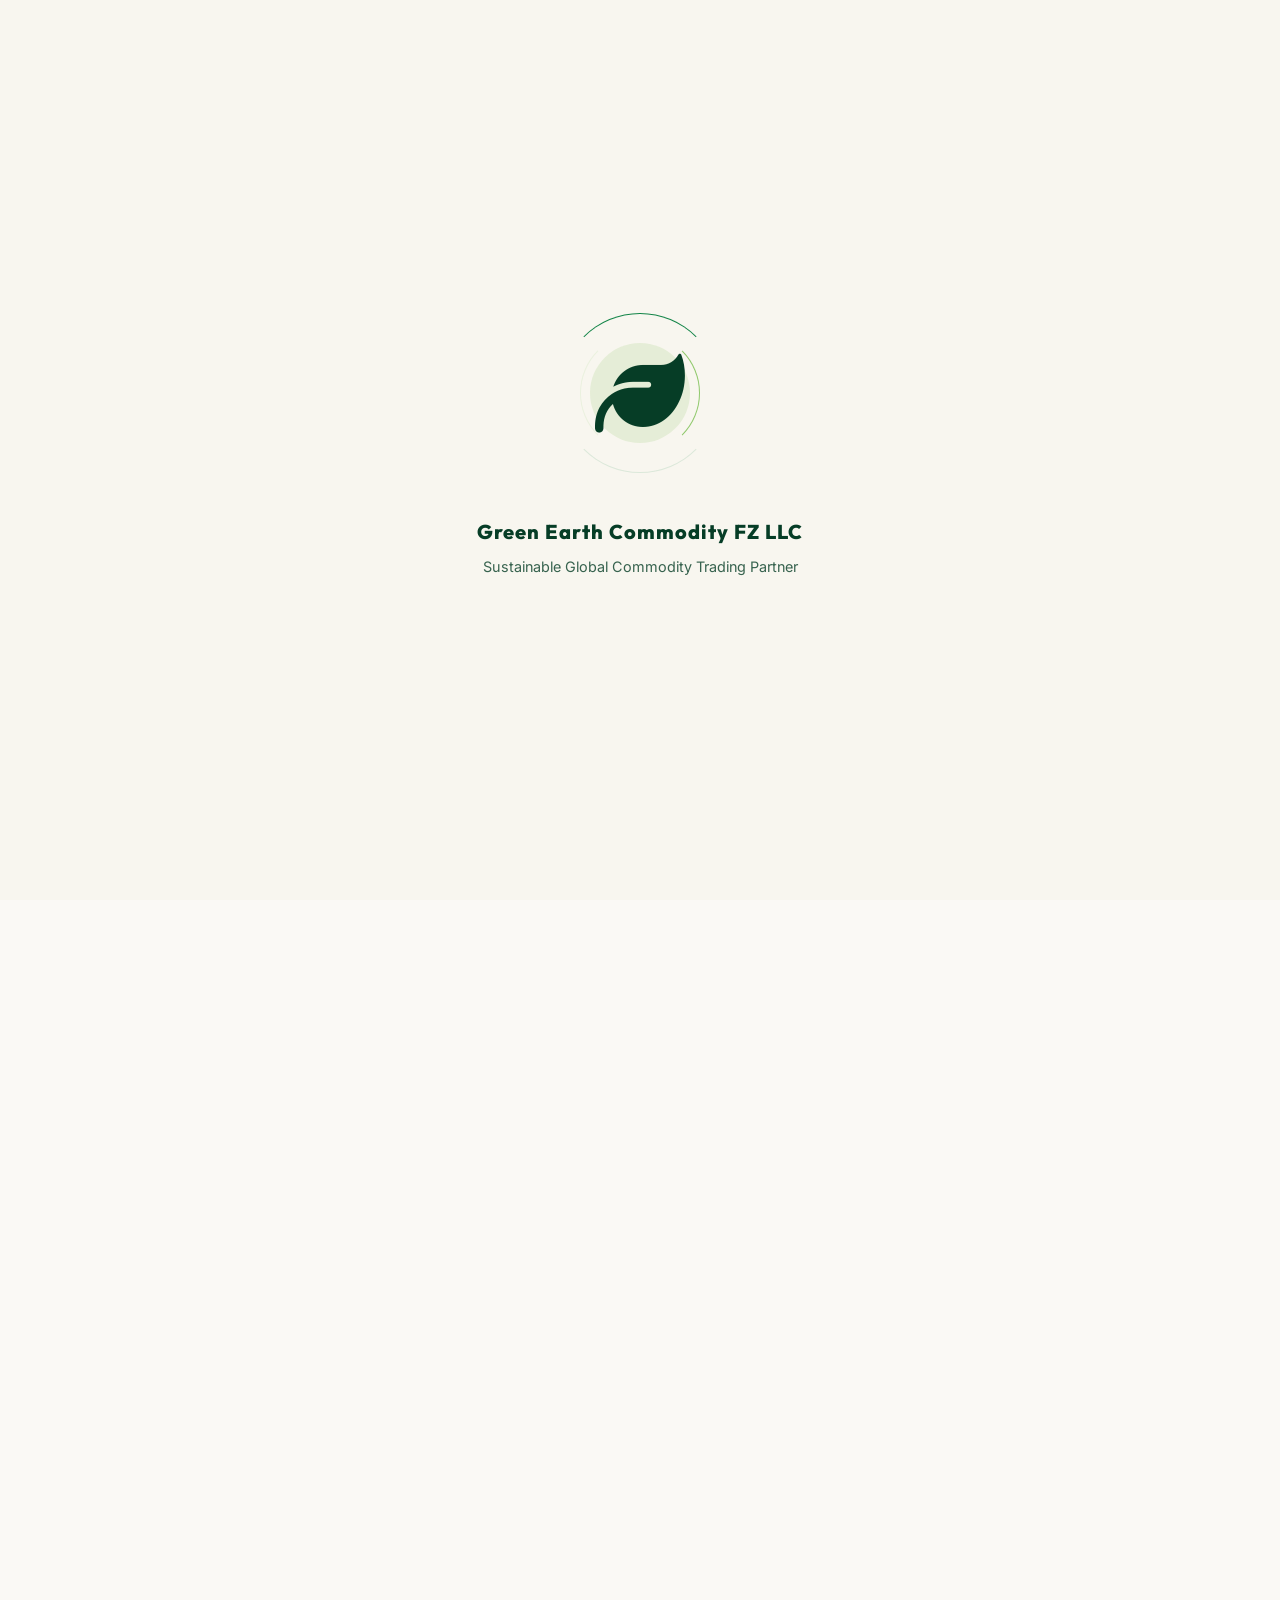
<file: contact.html>
<!DOCTYPE html>
<html lang="en">

<head>
    <meta charset="UTF-8">
    <meta name="viewport" content="width=device-width, initial-scale=1.0">
    <meta name="description"
        content="Contact Green Earth Commodity FZ-LLC. Reach out to our trading desk in Ras Al Khaimah, UAE, for sourcing inquiries and partnerships.">
    <title>Contact Us | Green Earth Commodity FZ LLC</title>

    <!-- CSS Stylesheets -->
    <link rel="stylesheet" href="style.css?v=1.0.13">

    <!-- Site Icon -->
    <link rel="icon" type="image/png" href="image/logo.png">

    <!-- FontAwesome Icons -->
    <link rel="stylesheet" href="https://cdnjs.cloudflare.com/ajax/libs/font-awesome/6.4.0/css/all.min.css">

    <!-- Reusable Header/Footer Component JS -->
    <script src="header-footer.js?v=1.0.1" defer></script>

    <!-- Main Interactivity and Animation JS -->
    <script src="app.js" defer></script>
</head>

<body class="contact-page preloader-active">

    <!-- Premium Preloader -->
    <div id="site-preloader" class="site-preloader" aria-live="polite" aria-busy="true">
        <div class="preloader-inner" role="status" aria-label="Website loading">
            <div class="loader-visual-wrapper">
                <div class="loader-pulse-glow"></div>
                <div class="loader-ring loader-ring-outer"></div>
                <div class="loader-ring loader-ring-inner"></div>
                <div class="loader-leaf-container">
                    <i class="fa-solid fa-leaf loader-leaf-icon"></i>
                </div>
            </div>

            <div class="loader-text-wrapper">
                <div class="preloader-company">Green Earth Commodity FZ LLC</div>
                <p class="preloader-tagline">Sustainable Global Commodity Trading Partner</p>
                <div class="loader-dots">
                    <span class="loader-dot"></span>
                    <span class="loader-dot"></span>
                    <span class="loader-dot"></span>
                </div>
            </div>
        </div>
    </div>

    <!-- Ambient background glows -->
    <div class="bg-blob blob-primary"></div>
    <div class="bg-blob blob-secondary"></div>

    <!-- Reusable Navbar Header -->
    <custom-header></custom-header>

    <!-- CONTACT HERO/BANNER SECTION -->
    <section class="about-banner-section">
        <!-- Main banner image displayed in full width -->
        <img src="image/contactus%20.png" alt="Green Earth Commodity Contact Us Banner" class="about-banner-img">
        <div class="about-banner-overlay"></div>
    </section>

    <!-- CONTACT US CONTENT SECTION -->
    <section id="contact" class="section contact-section">
        <div class="container">
            <div class="contact-wrapper">
                <!-- Info panel -->
                <div class="contact-info-panel reveal-left">
                    <div>
                        <h3 style="font-size: 1.8rem; font-weight: 800; margin-bottom: 1rem; color: var(--primary-color);">
                            Green Earth Commodity FZ-LLC</h3>
                        <p style="color: var(--text-secondary); font-size: 0.95rem; line-height: 1.5; margin-bottom: 2rem;">
                            Our specialized trading desk and logistics managers are ready to support your supply requirements. Get in touch with us today.
                        </p>

                        <div class="contact-details">
                            <div class="contact-item">
                                <div class="contact-icon"><i class="fa-solid fa-location-dot"></i></div>
                                <div>
                                    <div class="contact-item-title">Registered Office</div>
                                    <div class="contact-item-value">
                                        VUNE1239, Compass Building<br>
                                        Al Hulaila Industrial Zone &ndash; FZ<br>
                                        Ras Al Khaimah, United Arab Emirates
                                    </div>
                                </div>
                            </div>

                            <div class="contact-item">
                                <div class="contact-icon"><i class="fa-solid fa-envelope"></i></div>
                                <div>
                                    <div class="contact-item-title">Email Address</div>
                                    <a href="mailto:Office@greenearthcommodity.com"
                                        class="contact-item-value">Office@greenearthcommodity.com</a>
                                </div>
                            </div>
                        </div>
                    </div>

                    <a href="https://wa.me/447308409476" target="_blank" class="whatsapp-card">
                        <div class="whatsapp-icon"><i class="fa-brands fa-whatsapp"></i></div>
                        <div class="whatsapp-info">
                            <div class="whatsapp-title">Chat on WhatsApp</div>
                            <div class="whatsapp-desc">Direct business line: +44 7308 409476</div>
                        </div>
                        <div class="whatsapp-arrow"><i class="fa-solid fa-arrow-right"></i></div>
                    </a>
                </div>

                <!-- Form panel -->
                <div class="contact-form-panel reveal-right" data-delay="150">
                    <h3 class="form-title">Send a Message</h3>
                    <p class="form-subtitle">Fill in the form details below and our management team will reach out to
                        you within 24 hours.</p>

                    <div id="form-alert" class="form-notification"></div>

                    <form id="contact-form">
                        <input type="hidden" name="access_key" value="611b120e-527e-4aed-815e-48565661f086">
                        <input type="hidden" name="from_name" value="Green Earth Commodity Website">
                        <div class="form-grid">
                            <div class="form-group">
                                <label for="name" class="form-label">Full Name</label>
                                <input type="text" id="name" name="name" class="form-input" placeholder="John Doe"
                                    required>
                            </div>
                            <div class="form-group">
                                <label for="email" class="form-label">Email Address</label>
                                <input type="email" id="email" name="email" class="form-input"
                                    placeholder="john@example.com" required>
                            </div>
                            <div class="form-group">
                                <label for="phone" class="form-label">Phone Number</label>
                                <input type="tel" id="phone" name="phone" class="form-input"
                                    placeholder="+1 (555) 000-0000">
                            </div>
                            <div class="form-group">
                                <label for="subject" class="form-label">Subject</label>
                                <input type="text" id="subject" name="subject" class="form-input"
                                    placeholder="Sourcing Query" required>
                            </div>
                            <div class="form-group form-group-full">
                                <label for="message" class="form-label">Message Details</label>
                                <textarea id="message" name="message" class="form-input"
                                    placeholder="Tell us about your commodity supply requirements..."
                                    required></textarea>
                            </div>
                        </div>

                        <button type="submit" class="btn btn-primary form-submit-btn">
                            <span>Submit Inquiry</span>
                            <i class="fa-solid fa-paper-plane"></i>
                        </button>
                    </form>
                </div>
            </div>
        </div>
    </section>

    <!-- Reusable Footer -->
    <custom-footer></custom-footer>

    <!-- Scroll to Top Button -->
    <button class="back-to-top-btn" id="back-to-top" aria-label="Back to top">
        <i class="fa-solid fa-arrow-up"></i>
    </button>

</body>

</html>
</file>
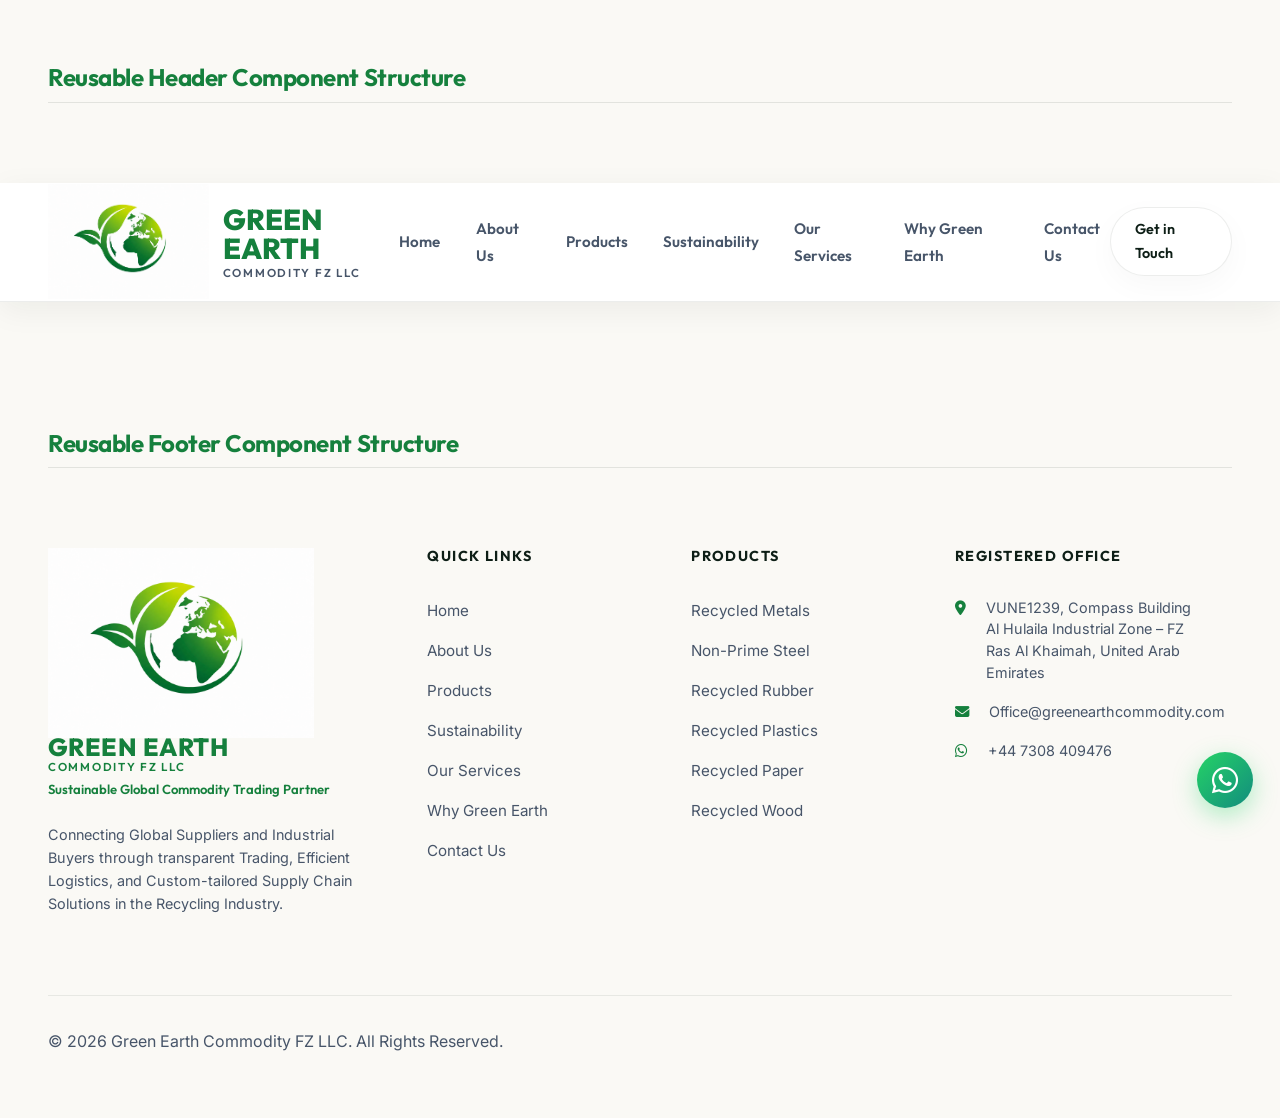
<file: header-footer.html>
<!-- 
  GREEN EARTH COMMODITY FZ LLC
  Header and Footer Reference Template (Redesigned Light Theme)
  
  This file contains the standalone HTML structure for the Header and Footer components.
  You can edit this HTML directly to update the designs. The reusable Web Component script 
  (`header-footer.js`) uses this layout structure to render headers and footers across the site.
-->

<!DOCTYPE html>
<html lang="en">
<head>
    <meta charset="UTF-8">
    <meta name="viewport" content="width=device-width, initial-scale=1.0">
    <title>Header & Footer Reference - Green Earth Commodity FZ LLC</title>
    <link rel="stylesheet" href="style.css">
    <link rel="icon" type="image/png" href="image/logo.png">
    <!-- FontAwesome for icons -->
    <link rel="stylesheet" href="https://cdnjs.cloudflare.com/ajax/libs/font-awesome/6.4.0/css/all.min.css">
</head>
<body style="background-color: #faf9f5; padding: 4rem 0;">

    <div class="container" style="margin-bottom: 5rem;">
        <h2 style="color: #15803d; font-family: 'Outfit', sans-serif; margin-bottom: 2rem; border-bottom: 1px solid rgba(13,30,22,0.1); padding-bottom: 10px;">Reusable Header Component Structure</h2>
    </div>

    <!-- --- HEADER NAVBAR STRUCTURE --- -->
    <header id="reusable-header" class="header-active" style="position: relative; margin-bottom: 8rem;">
        <div class="container">
            <nav class="navbar">
                <a href="#hero" class="logo-container">
                    <img src="image/logo.png" alt="Green Earth Logo" class="logo-img">
                    <div class="logo-text">
                        GREEN EARTH
                        <span>Commodity FZ LLC</span>
                    </div>
                </a>
                
                <ul class="nav-menu">
                    <li><a href="#hero" class="nav-link">Home</a></li>
                    <li><a href="#about-us" class="nav-link">About Us</a></li>
                    <li><a href="#products" class="nav-link">Products</a></li>
                    <li><a href="#sustainability" class="nav-link">Sustainability</a></li>
                    <li><a href="service.html" class="nav-link">Our Services</a></li>
                    <li><a href="#why-choose-us" class="nav-link">Why Green Earth</a></li>
                    <li><a href="#contact" class="nav-link">Contact Us</a></li>
                </ul>
                
                <div class="nav-cta">
                    <a href="#contact" class="btn btn-secondary" style="padding: 0.6rem 1.5rem; font-size: 0.9rem; border-radius: 50px;">Get in Touch</a>
                </div>
                
                <div class="menu-toggle" id="mobile-menu">
                    <span class="bar"></span>
                    <span class="bar"></span>
                    <span class="bar"></span>
                </div>
            </nav>
        </div>
    </header>

    <div class="container" style="margin-bottom: 5rem;">
        <h2 style="color: #15803d; font-family: 'Outfit', sans-serif; margin-bottom: 2rem; border-bottom: 1px solid rgba(13,30,22,0.1); padding-bottom: 10px;">Reusable Footer Component Structure</h2>
    </div>

    <!-- --- FOOTER STRUCTURE --- -->
    <footer id="reusable-footer">
        <div class="container">
            <div class="footer-top">
                <div class="footer-brand">
                    <a href="#hero" class="footer-logo">
                        <img src="image/logo.png" alt="Green Earth Logo" class="footer-logo-img">
                        <div class="footer-logo-text">
                            GREEN EARTH
                            <div class="footer-logo-subtitle">Commodity FZ LLC</div>
                            <div class="footer-logo-tagline">Sustainable Global Commodity Trading Partner</div>
                        </div>
                    </a>
                    <p class="footer-brand-desc">
                        Connecting Global Suppliers and Industrial Buyers through transparent Trading, Efficient Logistics, and Custom-tailored Supply Chain Solutions in the Recycling Industry.
                    </p>
                </div>
                
                <div class="footer-column">
                    <h4 class="footer-column-title">Quick Links</h4>
                    <ul class="footer-links">
                        <li class="footer-link-item"><a href="#hero">Home</a></li>
                        <li class="footer-link-item"><a href="#about-us">About Us</a></li>
                        <li class="footer-link-item"><a href="#products">Products</a></li>
                        <li class="footer-link-item"><a href="#sustainability">Sustainability</a></li>
                        <li class="footer-link-item"><a href="service.html">Our Services</a></li>
                        <li class="footer-link-item"><a href="#why-choose-us">Why Green Earth</a></li>
                        <li class="footer-link-item"><a href="#contact">Contact Us</a></li>
                    </ul>
                </div>
                
                <div class="footer-column">
                    <h4 class="footer-column-title">Products</h4>
                    <ul class="footer-links">
                        <li class="footer-link-item"><a href="metals.html">Recycled Metals</a></li>
                        <li class="footer-link-item"><a href="steel.html">Non-Prime Steel</a></li>
                        <li class="footer-link-item"><a href="rubber.html">Recycled Rubber</a></li>
                        <li class="footer-link-item"><a href="plastic.html">Recycled Plastics</a></li>
                        <li class="footer-link-item"><a href="paper.html">Recycled Paper</a></li>
                        <li class="footer-link-item"><a href="wood.html">Recycled Wood</a></li>
                    </ul>
                </div>
                
                <div class="footer-column">
                    <h4 class="footer-column-title">Registered Office</h4>
                    <ul class="footer-contact-list">
                        <li class="footer-contact-item">
                            <i class="fa-solid fa-location-dot" style="margin-right: 0.5rem; color: #15803d;"></i>
                            <span>VUNE1239, Compass Building<br>Al Hulaila Industrial Zone &ndash; FZ<br>Ras Al Khaimah, United Arab Emirates</span>
                        </li>
                        <li class="footer-contact-item">
                            <i class="fa-solid fa-envelope" style="margin-right: 0.5rem; color: #15803d;"></i>
                            <a href="mailto:Office@greenearthcommodity.com" style="color: #475569; text-decoration: none;">Office@greenearthcommodity.com</a>
                        </li>
                        <li class="footer-contact-item">
                            <i class="fa-brands fa-whatsapp" style="margin-right: 0.5rem; color: #15803d;"></i>
                            <a href="https://wa.me/447308409476" target="_blank" style="color: #475569; text-decoration: none;">+44 7308 409476</a>
                        </li>
                    </ul>
                </div>
            </div>
            
            <div class="footer-bottom">
                <p>&copy; 2026 Green Earth Commodity FZ LLC. All Rights Reserved.</p>
            </div>
        </div>
    </footer>

    <!-- Floating WhatsApp Button -->
    <a href="https://wa.me/447308409476" target="_blank" class="whatsapp-float-btn" aria-label="Chat on WhatsApp">
        <i class="fa-brands fa-whatsapp"></i>
        <span class="whatsapp-tooltip">Chat with Us!</span>
    </a>

</body>
</html>
</file>
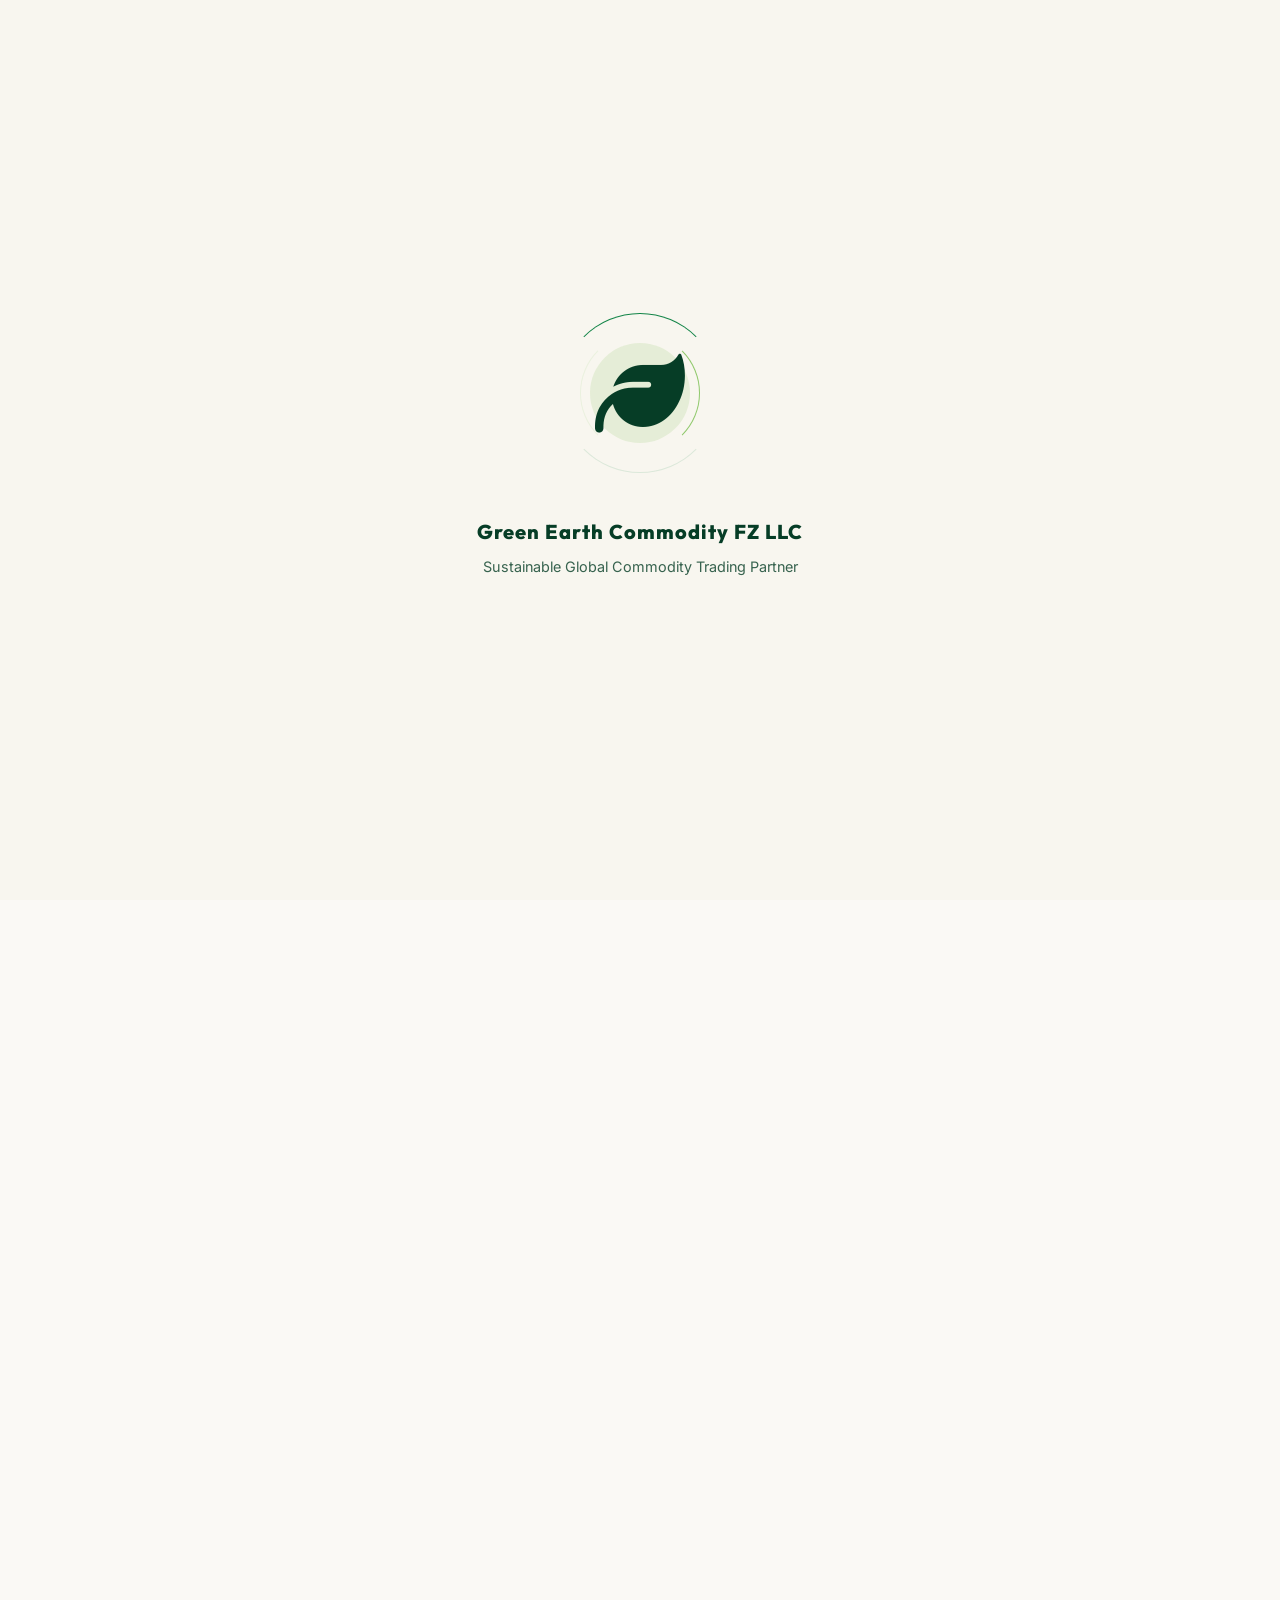
<file: paper.html>
<!DOCTYPE html>
<html lang="en">

<head>
    <meta charset="UTF-8">
    <meta name="viewport" content="width=device-width, initial-scale=1.0">
    <meta name="description"
        content="Waste Paper - OCC, ONP, Craft Paper Rolls, packaging scrap, and fiber commodities sourced sustainably by Green Earth Commodity FZ LLC.">
    <title>Waste Paper | Green Earth Commodity FZ LLC</title>

    <!-- CSS Stylesheets -->
    <link rel="stylesheet" href="style.css?v=1.0.13">

    <!-- Site Icon -->
    <link rel="icon" type="image/png" href="image/logo.png">

    <!-- FontAwesome Icons -->
    <link rel="stylesheet" href="https://cdnjs.cloudflare.com/ajax/libs/font-awesome/6.4.0/css/all.min.css">

    <!-- Reusable Header/Footer Component JS -->
    <script src="header-footer.js?v=1.0.1" defer></script>

    <!-- Main Interactivity and Animation JS -->
    <script src="app.js" defer></script>

    <style>
        .product-detail-container {
            max-width: 1400px;
            margin: 0 auto;
            padding: 5rem 1.5rem;
        }
        .product-detail-grid {
            display: grid;
            grid-template-columns: 0.8fr 1.2fr;
            gap: 4rem;
            align-items: start;
            margin-bottom: 6rem;
        }
        .product-detail-grid:last-child {
            margin-bottom: 0;
        }
        .product-slideshow {
            position: relative;
            width: 100%;
            height: 580px;
            border-radius: 24px;
            overflow: hidden;
            box-shadow: var(--shadow-medium), 0 15px 35px rgba(22, 163, 74, 0.08);
            border: 6px solid var(--bg-white);
            outline: 1px solid rgba(22, 163, 74, 0.18);
            margin-top: 9.25rem;
        }
        .product-slideshow::after {
            content: '';
            position: absolute;
            inset: 0;
            border-radius: 24px;
            box-shadow: inset 0 0 30px rgba(0, 0, 0, 0.25), inset 0 0 0 1px rgba(255, 255, 255, 0.15);
            pointer-events: none;
            z-index: 2;
        }
        .product-slideshow .slide {
            position: absolute;
            inset: 0;
            width: 100%;
            height: 100%;
            background-size: cover;
            background-position: center;
            opacity: 0;
            transition: opacity 0.8s ease-in-out;
        }
        .product-slideshow .slide.active {
            opacity: 1;
        }
        .slide-nav {
            position: absolute;
            top: 50%;
            transform: translateY(-50%);
            width: 48px;
            height: 48px;
            border-radius: 50%;
            background-color: rgba(255, 255, 255, 0.85);
            border: 1px solid rgba(22, 163, 74, 0.18);
            color: var(--text-dark);
            font-size: 1rem;
            cursor: pointer;
            display: flex;
            align-items: center;
            justify-content: center;
            z-index: 10;
            transition: all 0.3s cubic-bezier(0.4, 0, 0.2, 1);
            backdrop-filter: blur(4px);
            opacity: 0;
            pointer-events: auto;
        }
        .product-slideshow:hover .slide-nav {
            opacity: 1;
        }
        .slide-nav:hover {
            background-color: var(--primary-color);
            color: var(--bg-white);
            border-color: var(--primary-color);
            box-shadow: 0 4px 12px rgba(22, 163, 74, 0.3);
        }
        .btn-prev {
            left: 20px;
        }
        .btn-next {
            right: 20px;
        }
        .product-info-kicker {
            font-family: var(--font-heading);
            font-size: 0.85rem;
            font-weight: 700;
            color: var(--primary-color);
            letter-spacing: 0.12em;
            text-transform: uppercase;
            margin-bottom: 0.75rem;
            display: block;
        }
        .product-info-title {
            font-family: var(--font-heading);
            font-size: clamp(2rem, 3.5vw, 2.5rem);
            font-weight: 800;
            color: var(--primary-color);
            line-height: 1.15;
            margin-bottom: 1.5rem;
        }
        .product-info-desc {
            font-size: 1.05rem;
            color: var(--text-secondary);
            line-height: 1.65;
            margin-bottom: 1.5rem;
            text-align: justify;
            text-align-last: left;
            text-justify: inter-word;
            word-spacing: normal;
            hyphens: auto;
            -webkit-hyphens: auto;
            word-break: normal;
            overflow-wrap: break-word;
        }
        .spec-list {
            display: grid;
            grid-template-columns: repeat(2, 1fr);
            gap: 1.2rem 2.2rem;
            list-style: none;
            padding: 0;
            margin: 1.5rem 0 0 0;
        }
        .spec-list li {
            position: relative;
            padding-left: 1.75rem;
            margin-bottom: 0.85rem;
            font-size: 0.98rem;
            color: var(--text-secondary);
            line-height: 1.5;
            text-align: justify;
            text-align-last: left;
            text-justify: inter-word;
            word-spacing: normal;
            hyphens: auto;
            -webkit-hyphens: auto;
            word-break: normal;
            overflow-wrap: break-word;
        }
        .spec-list li::before {
            content: "\f06c";
            font-family: "Font Awesome 6 Free";
            font-weight: 900;
            position: absolute;
            left: 0;
            color: var(--primary-color);
            font-size: 0.85rem;
        }
        
        @media (max-width: 992px) {
            .product-detail-grid {
                grid-template-columns: 1fr;
                gap: 3rem;
                margin-bottom: 4rem;
            }
            .product-slideshow {
                height: 380px;
                margin-top: 0;
            }
            .spec-list {
                grid-template-columns: 1fr;
                gap: 0.85rem;
            }
            .slide-nav {
                opacity: 0.85;
                width: 40px;
                height: 40px;
                font-size: 0.85rem;
            }
            .btn-prev {
                left: 12px;
            }
            .btn-next {
                right: 12px;
            }
        }
        @media (max-width: 576px) {
            .product-slideshow {
                height: 260px;
            }
            .slide-nav {
                width: 36px;
                height: 36px;
                font-size: 0.75rem;
            }
            .btn-prev {
                left: 8px;
            }
            .btn-next {
                right: 8px;
            }
        }
    </style>
</head>

<body class="about-page product-inner-page preloader-active">

    <!-- Premium Preloader -->
    <div id="site-preloader" class="site-preloader" aria-live="polite" aria-busy="true">
        <div class="preloader-inner" role="status" aria-label="Website loading">
            <div class="loader-visual-wrapper">
                <div class="loader-pulse-glow"></div>
                <div class="loader-ring loader-ring-outer"></div>
                <div class="loader-ring loader-ring-inner"></div>
                <div class="loader-leaf-container">
                    <i class="fa-solid fa-leaf loader-leaf-icon"></i>
                </div>
            </div>

            <div class="loader-text-wrapper">
                <div class="preloader-company">Green Earth Commodity FZ LLC</div>
                <p class="preloader-tagline">Sustainable Global Commodity Trading Partner</p>
                <div class="loader-dots">
                    <span class="loader-dot"></span>
                    <span class="loader-dot"></span>
                    <span class="loader-dot"></span>
                </div>
            </div>
        </div>
    </div>

    <!-- Ambient background glows -->
    <div class="bg-blob blob-primary"></div>
    <div class="bg-blob blob-secondary"></div>

    <!-- Reusable Navbar Header -->
    <custom-header></custom-header>

    <!-- PRODUCT HERO/BANNER SECTION -->
    <section class="about-banner-section product-banner-slideshow">
        <div class="banner-slides">
            <div class="banner-slide active" style="background-image: url('image/Smash/paper banner/b1.jpeg');"></div>
            <div class="banner-slide" style="background-image: url('image/Smash/paper banner/b2.jpeg');"></div>
            <div class="banner-slide" style="background-image: url('image/Smash/paper banner/b3.jpeg');"></div>
        </div>
        <div class="about-banner-overlay"></div>
        <div class="banner-slideshow-content">
            <div class="banner-text-left">
                <span class="banner-kicker">PRODUCTS PORTFOLIO</span>
                <h1 class="banner-title">Waste Paper</h1>
                <p class="banner-subtitle">Reliable Global Supply of Recyclable Paper Materials for Sustainable Manufacturing.</p>
            </div>
        </div>
    </section>

    <!-- PRODUCT DETAILS SECTION -->
    <section class="product-detail-section">
        <div class="product-detail-container">
            
            <!-- Section Header: Waste Paper -->
            <div class="section-header reveal-up" style="text-align: center; margin-bottom: 4rem;">
                <p style="color: var(--text-dark); font-weight: 400; max-width: 1000px; margin: 0 auto; font-size: 1.28rem; line-height: 1.65; text-align: center;">At <strong><span style="color: var(--primary-color);">Green Earth Commodity FZ LLC</span></strong>, we source, sort, and deliver premium Waste Paper grades and fiber commodities to paper mills and packaging manufacturers globally. Our operations support high-yield recycling, reduction of forest-depletion footprint, and resource conservation.</p>
            </div>
            
            <!-- Row 1: Waste Paper -->
            <div class="product-detail-grid">
                <!-- Left Panel: Slideshow -->
                <div class="product-slideshow reveal-left" id="paper-slideshow">
                    <div class="slide active" style="background-image: url('image/Smash/paper banner/p2.jpeg');"></div>
                    <div class="slide" style="background-image: url('image/Smash/paper banner/p3.jpeg');"></div>
                    <div class="slide" style="background-image: url('image/Smash/paper banner/p4.jpeg');"></div>
                    <div class="slide" style="background-image: url('image/Smash/paper banner/p5.jpeg');"></div>
                    
                    <!-- Navigation Buttons -->
                    <button class="slide-nav btn-prev" aria-label="Previous slide"><i class="fa-solid fa-chevron-left"></i></button>
                    <button class="slide-nav btn-next" aria-label="Next slide"><i class="fa-solid fa-chevron-right"></i></button>
                </div>
                
                <!-- Right Panel: Description -->
                <div class="product-info reveal-right">
                    <h1 class="product-info-title" style="text-align: center;">Recycled Paper Products</h1>
                    <div class="products-divider" aria-hidden="true" style="margin-bottom: 2rem; justify-content: center; display: flex; align-items: center;">
                        <span style="width: 50px; height: 1px; background-color: var(--border-color); display: inline-block;"></span>
                        <i class="fa-solid fa-leaf" style="color: var(--primary-color); margin: 0 0.5rem;"></i>
                        <span style="width: 50px; height: 1px; background-color: var(--border-color); display: inline-block;"></span>
                    </div>
                    
                    <p class="product-info-desc">
                        Our Waste Paper portfolio includes:
                    </p>
                    
                    <ul class="spec-list">
                        <li><strong>OCC (Corrugated Cardboard)</strong>: Sourced Old Corrugated Container scrap in dense bales, ideal for packaging mills.</li>
                        <li><strong>ONP (Old Newspapers)</strong>: Clean sorted old newspapers and printing scrap with low moisture and impurities.</li>
                        <li><strong>Craft Paper Rolls</strong>: Non-prime craft paper rolls and remnants from boxboard and core manufacturers.</li>
                        <li><strong>De-inked Pulp Scrap</strong>: High-grade office paper and white ledger shavings suitable for tissue and de-inked pulp mills.</li>
                        <li><strong>Mixed Paper Grades</strong>: General sorted paper, flyers, and magazines packed for high-efficiency sorting.</li>
                        <li><strong>Cardboard Offcuts</strong>: Clean, unprinted new-production corrugated cardboard offcuts from packaging fabricators.</li>
                    </ul>
                    
                    <div style="margin-top: 2.5rem; text-align: center;">
                        <a href="contact.html?interest=paper" class="btn btn-primary">
                            <span>Request Specifications &amp; Pricing</span>
                            <i class="fa-solid fa-paper-plane" style="margin-left: 0.5rem;"></i>
                        </a>
                    </div>
                </div>
            </div>

        </div>
    </section>

    <!-- DEDICATED CTA SECTION -->
    <section class="about-cta-section section">
        <div class="container">
            <div class="cta-card reveal-scale">
                <div class="cta-glow-overlay"></div>
                <div class="cta-content-wrapper">
                    <span class="cta-kicker">GET A QUOTE</span>
                    <h2 class="cta-heading-title">Ready to Settle Your Paper Supply Chain?</h2>
                    <p class="cta-subtitle-text">Connect with our Trading Department to discuss Specifications, Contract Volumes, Shipping Options, and Current Pricing Estimates.</p>
                    <div class="cta-actions-row">
                        <a href="contact.html?interest=paper" class="btn-cta-primary">
                            <span>Contact Trading Desk</span>
                            <i class="fa-solid fa-arrow-right" style="margin-left: 0.8rem;"></i>
                        </a>
                        <a href="https://wa.me/447308409476" target="_blank" rel="noopener noreferrer" class="btn-cta-secondary">
                            <span>Chat via WhatsApp</span>
                            <i class="fa-brands fa-whatsapp" style="margin-left: 0.8rem;"></i>
                        </a>
                    </div>
                </div>
            </div>
        </div>
    </section>

    <!-- Reusable Footer -->
    <custom-footer></custom-footer>

    <!-- Scroll to Top Button -->
    <button class="back-to-top-btn" id="back-to-top" aria-label="Back to top">
        <i class="fa-solid fa-arrow-up"></i>
    </button>

    <!-- Slideshow Runner Script -->
    <script>
        document.addEventListener('DOMContentLoaded', () => {
            // Hero Banner Slideshow
            const bannerSlides = document.querySelectorAll('.banner-slide');
            let currentBannerSlide = 0;

            if (bannerSlides.length > 1) {
                setInterval(() => {
                    bannerSlides[currentBannerSlide].classList.remove('active');
                    currentBannerSlide = (currentBannerSlide + 1) % bannerSlides.length;
                    bannerSlides[currentBannerSlide].classList.add('active');
                }, 4000);
            }

            // Generic Slideshow Helper with Navigation Buttons
            function initSlideshow(containerId, intervalTime = 3500) {
                const container = document.getElementById(containerId);
                if (!container) return;
                const slides = container.querySelectorAll('.slide');
                if (slides.length <= 1) return;

                let currentSlide = 0;
                let slideshowInterval;

                function showSlide(index) {
                    slides[currentSlide].classList.remove('active');
                    currentSlide = (index + slides.length) % slides.length;
                    slides[currentSlide].classList.add('active');
                }

                function nextSlide() {
                    showSlide(currentSlide + 1);
                }

                function prevSlide() {
                    showSlide(currentSlide - 1);
                }

                function startAutoplay() {
                    slideshowInterval = setInterval(nextSlide, intervalTime);
                }

                function resetAutoplay() {
                    clearInterval(slideshowInterval);
                    startAutoplay();
                }

                startAutoplay();

                const btnPrev = container.querySelector('.btn-prev');
                const btnNext = container.querySelector('.btn-next');

                if (btnPrev) {
                    btnPrev.addEventListener('click', (e) => {
                        e.preventDefault();
                        prevSlide();
                        resetAutoplay();
                    });
                }

                if (btnNext) {
                    btnNext.addEventListener('click', (e) => {
                        e.preventDefault();
                        nextSlide();
                        resetAutoplay();
                    });
                }
            }

            initSlideshow('paper-slideshow', 3500);
        });
    </script>
</body>

</html>
</file>
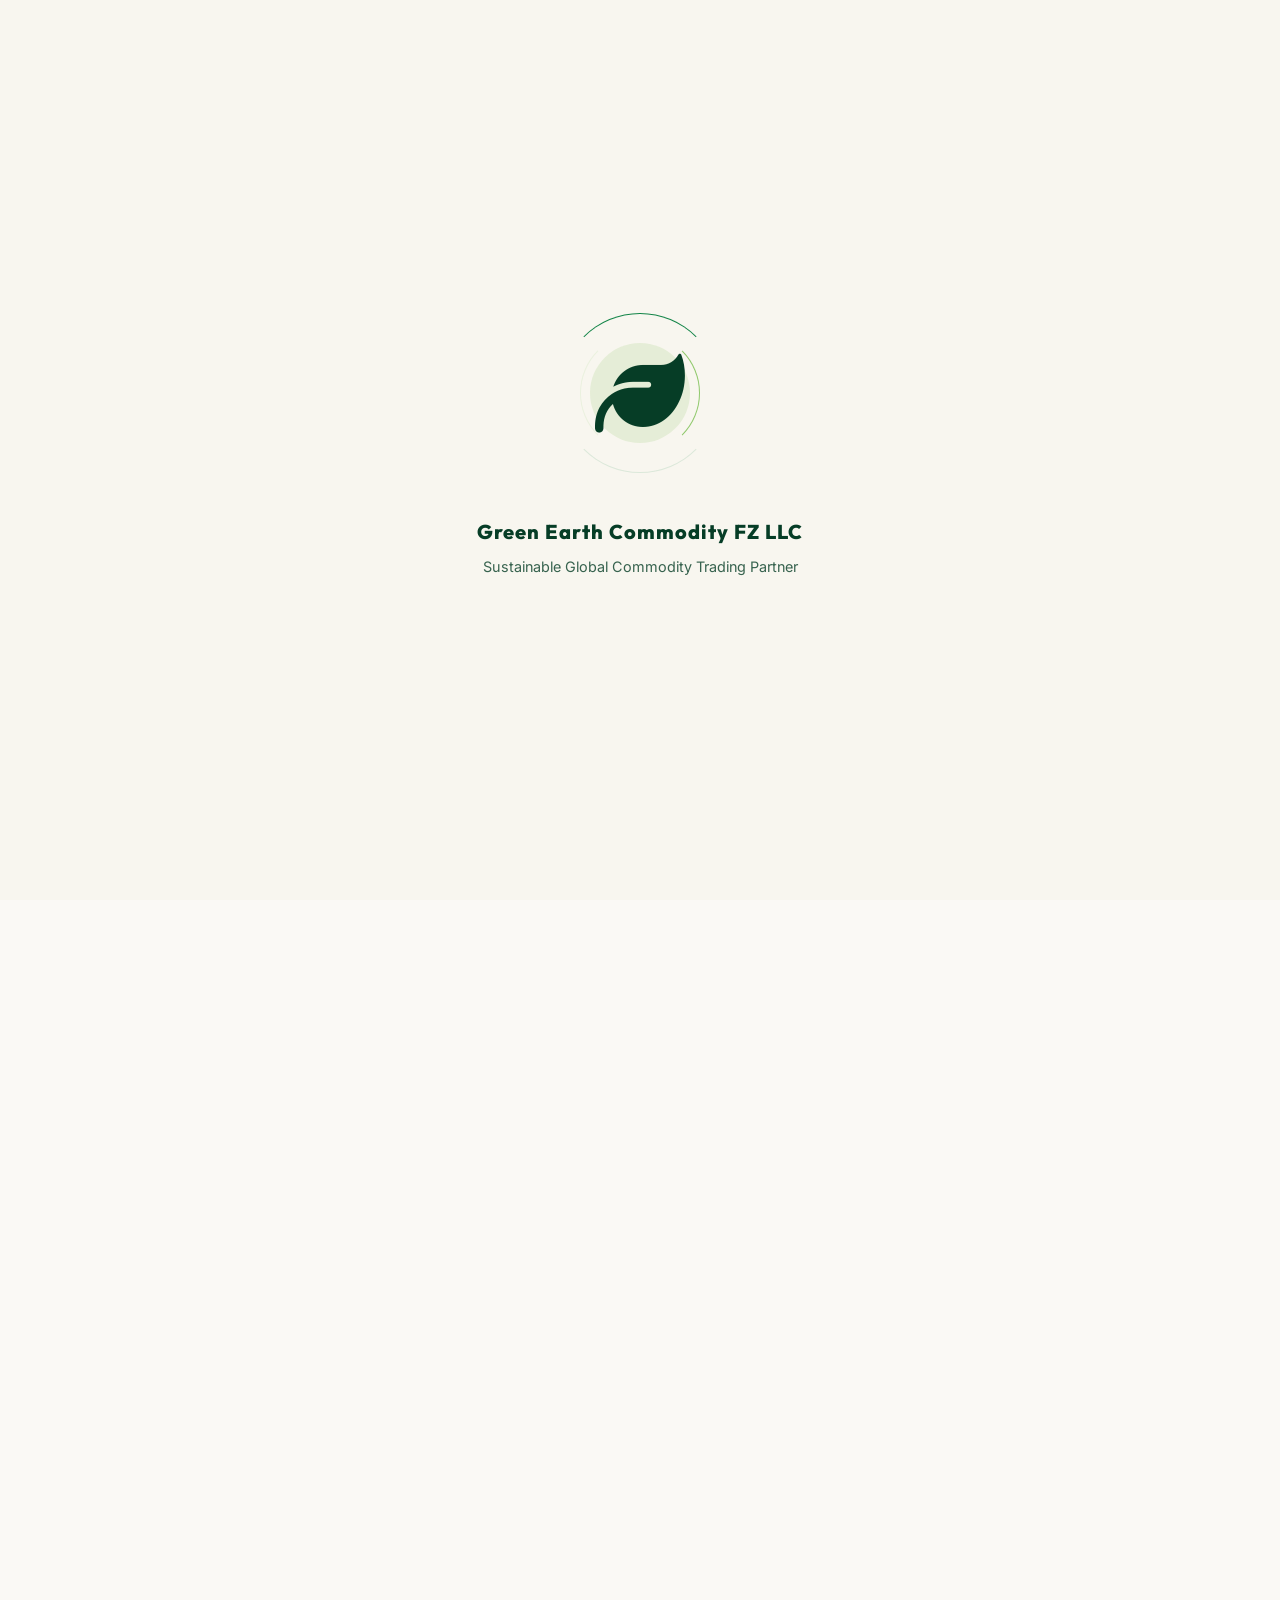
<file: plastic.html>
<!DOCTYPE html>
<html lang="en">

<head>
    <meta charset="UTF-8">
    <meta name="viewport" content="width=device-width, initial-scale=1.0">
    <meta name="description"
        content="Plastic Scrap - LDPE, HDPE, PP, PET, BOPP, Engineering Plastics, post-industrial and post-consumer plastic recycling solutions by Green Earth Commodity FZ LLC.">
    <title>Plastic Scrap | Green Earth Commodity FZ LLC</title>

    <!-- CSS Stylesheets -->
    <link rel="stylesheet" href="style.css?v=1.0.13">

    <!-- Site Icon -->
    <link rel="icon" type="image/png" href="image/logo.png">

    <!-- FontAwesome Icons -->
    <link rel="stylesheet" href="https://cdnjs.cloudflare.com/ajax/libs/font-awesome/6.4.0/css/all.min.css">

    <!-- Reusable Header/Footer Component JS -->
    <script src="header-footer.js?v=1.0.1" defer></script>

    <!-- Main Interactivity and Animation JS -->
    <script src="app.js" defer></script>

    <style>
        .product-detail-container {
            max-width: 1400px;
            margin: 0 auto;
            padding: 5rem 1.5rem;
        }
        .product-detail-grid {
            display: grid;
            grid-template-columns: 0.8fr 1.2fr;
            gap: 4rem;
            align-items: start;
            margin-bottom: 6rem;
        }
        .product-detail-grid:last-child {
            margin-bottom: 0;
        }
        .product-slideshow {
            position: relative;
            width: 100%;
            height: 580px;
            border-radius: 24px;
            overflow: hidden;
            box-shadow: var(--shadow-medium), 0 15px 35px rgba(22, 163, 74, 0.08);
            border: 6px solid var(--bg-white);
            outline: 1px solid rgba(22, 163, 74, 0.18);
            margin-top: 9.25rem;
        }
        .product-slideshow::after {
            content: '';
            position: absolute;
            inset: 0;
            border-radius: 24px;
            box-shadow: inset 0 0 30px rgba(0, 0, 0, 0.25), inset 0 0 0 1px rgba(255, 255, 255, 0.15);
            pointer-events: none;
            z-index: 2;
        }
        .product-slideshow .slide {
            position: absolute;
            inset: 0;
            width: 100%;
            height: 100%;
            background-size: cover;
            background-position: center;
            opacity: 0;
            transition: opacity 0.8s ease-in-out;
        }
        .product-slideshow .slide.active {
            opacity: 1;
        }
        .slide-nav {
            position: absolute;
            top: 50%;
            transform: translateY(-50%);
            width: 48px;
            height: 48px;
            border-radius: 50%;
            background-color: rgba(255, 255, 255, 0.85);
            border: 1px solid rgba(22, 163, 74, 0.18);
            color: var(--text-dark);
            font-size: 1rem;
            cursor: pointer;
            display: flex;
            align-items: center;
            justify-content: center;
            z-index: 10;
            transition: all 0.3s cubic-bezier(0.4, 0, 0.2, 1);
            backdrop-filter: blur(4px);
            opacity: 0;
            pointer-events: auto;
        }
        .product-slideshow:hover .slide-nav {
            opacity: 1;
        }
        .slide-nav:hover {
            background-color: var(--primary-color);
            color: var(--bg-white);
            border-color: var(--primary-color);
            box-shadow: 0 4px 12px rgba(22, 163, 74, 0.3);
        }
        .btn-prev {
            left: 20px;
        }
        .btn-next {
            right: 20px;
        }
        .product-info-kicker {
            font-family: var(--font-heading);
            font-size: 0.85rem;
            font-weight: 700;
            color: var(--primary-color);
            letter-spacing: 0.12em;
            text-transform: uppercase;
            margin-bottom: 0.75rem;
            display: block;
        }
        .product-info-title {
            font-family: var(--font-heading);
            font-size: clamp(2rem, 3.5vw, 2.5rem);
            font-weight: 800;
            color: var(--primary-color);
            line-height: 1.15;
            margin-bottom: 1.5rem;
        }
        .product-info-desc {
            font-size: 1.05rem;
            color: var(--text-secondary);
            line-height: 1.65;
            margin-bottom: 1.5rem;
            text-align: justify;
            text-align-last: left;
            text-justify: inter-word;
            word-spacing: normal;
            hyphens: auto;
            -webkit-hyphens: auto;
            word-break: normal;
            overflow-wrap: break-word;
        }
        .spec-list {
            display: grid;
            grid-template-columns: repeat(2, 1fr);
            gap: 1.2rem 2.2rem;
            list-style: none;
            padding: 0;
            margin: 1.5rem 0 0 0;
        }
        .spec-list li {
            position: relative;
            padding-left: 1.75rem;
            margin-bottom: 0.85rem;
            font-size: 0.98rem;
            color: var(--text-secondary);
            line-height: 1.5;
            text-align: justify;
            text-align-last: left;
            text-justify: inter-word;
            word-spacing: normal;
            hyphens: auto;
            -webkit-hyphens: auto;
            word-break: normal;
            overflow-wrap: break-word;
        }
        .spec-list li::before {
            content: "\f06c";
            font-family: "Font Awesome 6 Free";
            font-weight: 900;
            position: absolute;
            left: 0;
            color: var(--primary-color);
            font-size: 0.85rem;
        }
        
        @media (max-width: 992px) {
            .product-detail-grid {
                grid-template-columns: 1fr;
                gap: 3rem;
                margin-bottom: 4rem;
            }
            .product-slideshow {
                height: 380px;
                margin-top: 0;
            }
            .spec-list {
                grid-template-columns: 1fr;
                gap: 0.85rem;
            }
            .slide-nav {
                opacity: 0.85;
                width: 40px;
                height: 40px;
                font-size: 0.85rem;
            }
            .btn-prev {
                left: 12px;
            }
            .btn-next {
                right: 12px;
            }
        }
        @media (max-width: 576px) {
            .product-slideshow {
                height: 260px;
            }
            .slide-nav {
                width: 36px;
                height: 36px;
                font-size: 0.75rem;
            }
            .btn-prev {
                left: 8px;
            }
            .btn-next {
                right: 8px;
            }
        }
    </style>
</head>

<body class="about-page product-inner-page preloader-active">

    <!-- Premium Preloader -->
    <div id="site-preloader" class="site-preloader" aria-live="polite" aria-busy="true">
        <div class="preloader-inner" role="status" aria-label="Website loading">
            <div class="loader-visual-wrapper">
                <div class="loader-pulse-glow"></div>
                <div class="loader-ring loader-ring-outer"></div>
                <div class="loader-ring loader-ring-inner"></div>
                <div class="loader-leaf-container">
                    <i class="fa-solid fa-leaf loader-leaf-icon"></i>
                </div>
            </div>

            <div class="loader-text-wrapper">
                <div class="preloader-company">Green Earth Commodity FZ LLC</div>
                <p class="preloader-tagline">Sustainable Global Commodity Trading Partner</p>
                <div class="loader-dots">
                    <span class="loader-dot"></span>
                    <span class="loader-dot"></span>
                    <span class="loader-dot"></span>
                </div>
            </div>
        </div>
    </div>

    <!-- Ambient background glows -->
    <div class="bg-blob blob-primary"></div>
    <div class="bg-blob blob-secondary"></div>

    <!-- Reusable Navbar Header -->
    <custom-header></custom-header>

    <!-- PRODUCT HERO/BANNER SECTION -->
    <section class="about-banner-section product-banner-slideshow">
        <div class="banner-slides">
            <div class="banner-slide active" style="background-image: url('image/Smash/1/rubber and plastic/plastic1.jpeg');"></div>
            <div class="banner-slide" style="background-image: url('image/Smash/1/rubber and plastic/plastic2.jpeg');"></div>
            <div class="banner-slide" style="background-image: url('image/Smash/1/rubber and plastic/plastic3.jpeg');"></div>
            <div class="banner-slide" style="background-image: url('image/Smash/1/rubber and plastic/plastic4.jpeg');"></div>
        </div>
        <div class="about-banner-overlay"></div>
        <div class="banner-slideshow-content">
            <div class="banner-text-left">
                <span class="banner-kicker">PRODUCTS PORTFOLIO</span>
                <h1 class="banner-title">Plastic Scrap</h1>
                <p class="banner-subtitle">High-Quality Recycled Plastics, Engineering Polymers, and Post-Consumer Plastic Scrap.</p>
            </div>
        </div>
    </section>

    <!-- PRODUCT DETAILS SECTION -->
    <section class="product-detail-section">
        <div class="product-detail-container">
            
            <!-- Section Header: Plastic Scrap -->
            <div class="section-header reveal-up" style="text-align: center; margin-bottom: 4rem;">
                <p style="color: var(--text-dark); font-weight: 400; max-width: 1000px; margin: 0 auto; font-size: 1.28rem; line-height: 1.65; text-align: center;">At <strong><span style="color: var(--primary-color);">Green Earth Commodity FZ LLC</span></strong>, we supply a diverse range of Plastic Scrap Products to Plastic Recyclers, Compounders, Manufacturers, and Industrial End Users worldwide. Backed by a Trusted Global Sourcing Network, we deliver Quality-Assured Materials, Competitive Pricing, and Reliable Logistics Solutions while promoting Sustainable Plastic Recycling and Responsible Resource Recovery through the Circular Economy.</p>
            </div>
            
            <!-- Row 1: Plastic Scrap -->
            <div class="product-detail-grid">
                <!-- Left Panel: Slideshow -->
                <div class="product-slideshow reveal-left" id="plastic-slideshow">
                    <div class="slide active" style="background-image: url('image/Smash/1/rubber and plastic/plastic1.jpeg');"></div>
                    <div class="slide" style="background-image: url('image/Smash/1/rubber and plastic/plastic2.jpeg');"></div>
                    <div class="slide" style="background-image: url('image/Smash/1/rubber and plastic/plastic3.jpeg');"></div>
                    <div class="slide" style="background-image: url('image/Smash/1/rubber and plastic/plastic4.jpeg');"></div>
                    
                    <!-- Navigation Buttons -->
                    <button class="slide-nav btn-prev" aria-label="Previous slide"><i class="fa-solid fa-chevron-left"></i></button>
                    <button class="slide-nav btn-next" aria-label="Next slide"><i class="fa-solid fa-chevron-right"></i></button>
                </div>
                
                <!-- Right Panel: Description -->
                <div class="product-info reveal-right">
                    <h1 class="product-info-title" style="text-align: center;">Plastic Scrap Products</h1>
                    <div class="products-divider" aria-hidden="true" style="margin-bottom: 2rem; justify-content: center; display: flex; align-items: center;">
                        <span style="width: 50px; height: 1px; background-color: var(--border-color); display: inline-block;"></span>
                        <i class="fa-solid fa-leaf" style="color: var(--primary-color); margin: 0 0.5rem;"></i>
                        <span style="width: 50px; height: 1px; background-color: var(--border-color); display: inline-block;"></span>
                    </div>
                    
                    <p class="product-info-desc">
                        Our Plastic Scrap Products portfolio includes:
                    </p>
                    
                    <ul class="spec-list">
                        <li><strong>LDPE Film Scrap</strong>: Clean Low-Density Polyethylene Film Scrap suitable for Recycling and Pelletizing.</li>
                        <li><strong>LLDPE Film Scrap</strong>: Recyclable Linear Low-Density Polyethylene Film from Industrial and Packaging Applications.</li>
                        <li><strong>HDPE Scrap</strong>: High-Density Polyethylene Scrap including Drums, Bottles, Crates, and Industrial Plastic Waste.</li>
                        <li><strong>PP Scrap</strong>: Polypropylene Scrap including Woven Bags, Jumbo Bags, Raffia, and Injection-Grade Materials.</li>
                        <li><strong>Plastic Rolls</strong>: Surplus Plastic Film Rolls, Off-Spec Rolls, and Production Excess suitable for Recycling and Reprocessing.</li>
                        <li><strong>PET Bottle Scrap</strong>: Post-Consumer PET Bottles available in Clear, Blue, Green, or Mixed Colours.</li>
                        <li><strong>PET Flakes</strong>: Washed PET Flakes suitable for Fibre, Sheet, and Packaging Applications.</li>
                        <li><strong>Plastic Granules</strong>: Recycled Plastic Granules in various Polymer Grades for Extrusion, Injection Moulding, and Manufacturing Applications.</li>
                        <li><strong>PVC Scrap</strong>: Rigid and Flexible PVC Scrap from Pipes, Profiles, Cables, and Industrial Products.</li>
                        <li><strong>ABS Scrap</strong>: Engineering-Grade ABS Plastic Scrap from Automotive, Electronic, and Industrial Applications.</li>
                        <li><strong>Engineering Plastic Scrap</strong>: High-Performance Engineering Plastics including PC, PA (Nylon), POM, and PMMA for Industrial Recycling.</li>
                        <li><strong>Mixed Plastic Scrap</strong>: Processed Mixed Plastic Scrap suitable for Sorting, Recycling, and Material Recovery.</li>
                    </ul>
                    
                    <div style="margin-top: 2.5rem; text-align: center;">
                        <a href="contact.html?interest=plastic" class="btn btn-primary">
                            <span>Request Specifications &amp; Pricing</span>
                            <i class="fa-solid fa-paper-plane" style="margin-left: 0.5rem;"></i>
                        </a>
                    </div>
                </div>
            </div>

        </div>
    </section>

    <!-- DEDICATED CTA SECTION -->
    <section class="about-cta-section section">
        <div class="container">
            <div class="cta-card reveal-scale">
                <div class="cta-glow-overlay"></div>
                <div class="cta-content-wrapper">
                    <span class="cta-kicker">GET A QUOTE</span>
                    <h2 class="cta-heading-title">Ready to Settle Your Plastic Supply Chain?</h2>
                    <p class="cta-subtitle-text">Connect with our Trading Department to discuss Specifications, Contract Volumes, Shipping Options, and Current Pricing Estimates.</p>
                    <div class="cta-actions-row">
                        <a href="contact.html?interest=plastic" class="btn-cta-primary">
                            <span>Contact Trading Desk</span>
                            <i class="fa-solid fa-arrow-right" style="margin-left: 0.8rem;"></i>
                        </a>
                        <a href="https://wa.me/447308409476" target="_blank" rel="noopener noreferrer" class="btn-cta-secondary">
                            <span>Chat via WhatsApp</span>
                            <i class="fa-brands fa-whatsapp" style="margin-left: 0.8rem;"></i>
                        </a>
                    </div>
                </div>
            </div>
        </div>
    </section>

    <!-- Reusable Footer -->
    <custom-footer></custom-footer>

    <!-- Scroll to Top Button -->
    <button class="back-to-top-btn" id="back-to-top" aria-label="Back to top">
        <i class="fa-solid fa-arrow-up"></i>
    </button>

    <!-- Slideshow Runner Script -->
    <script>
        document.addEventListener('DOMContentLoaded', () => {
            // Hero Banner Slideshow
            const bannerSlides = document.querySelectorAll('.banner-slide');
            let currentBannerSlide = 0;
            const bannerInterval = 4000;

            if (bannerSlides.length > 1) {
                setInterval(() => {
                    bannerSlides[currentBannerSlide].classList.remove('active');
                    currentBannerSlide = (currentBannerSlide + 1) % bannerSlides.length;
                    bannerSlides[currentBannerSlide].classList.add('active');
                }, bannerInterval);
            }

            // Generic Slideshow Helper with Navigation Buttons
            function initSlideshow(containerId, intervalTime = 3500) {
                const container = document.getElementById(containerId);
                if (!container) return;
                const slides = container.querySelectorAll('.slide');
                if (slides.length <= 1) return;

                let currentSlide = 0;
                let slideshowInterval;

                function showSlide(index) {
                    slides[currentSlide].classList.remove('active');
                    currentSlide = (index + slides.length) % slides.length;
                    slides[currentSlide].classList.add('active');
                }

                function nextSlide() {
                    showSlide(currentSlide + 1);
                }

                function prevSlide() {
                    showSlide(currentSlide - 1);
                }

                function startAutoplay() {
                    slideshowInterval = setInterval(nextSlide, intervalTime);
                }

                function resetAutoplay() {
                    clearInterval(slideshowInterval);
                    startAutoplay();
                }

                startAutoplay();

                const btnPrev = container.querySelector('.btn-prev');
                const btnNext = container.querySelector('.btn-next');

                if (btnPrev) {
                    btnPrev.addEventListener('click', (e) => {
                        e.preventDefault();
                        prevSlide();
                        resetAutoplay();
                    });
                }

                if (btnNext) {
                    btnNext.addEventListener('click', (e) => {
                        e.preventDefault();
                        nextSlide();
                        resetAutoplay();
                    });
                }
            }

            initSlideshow('plastic-slideshow', 3500);
        });
    </script>
</body>

</html>
</file>
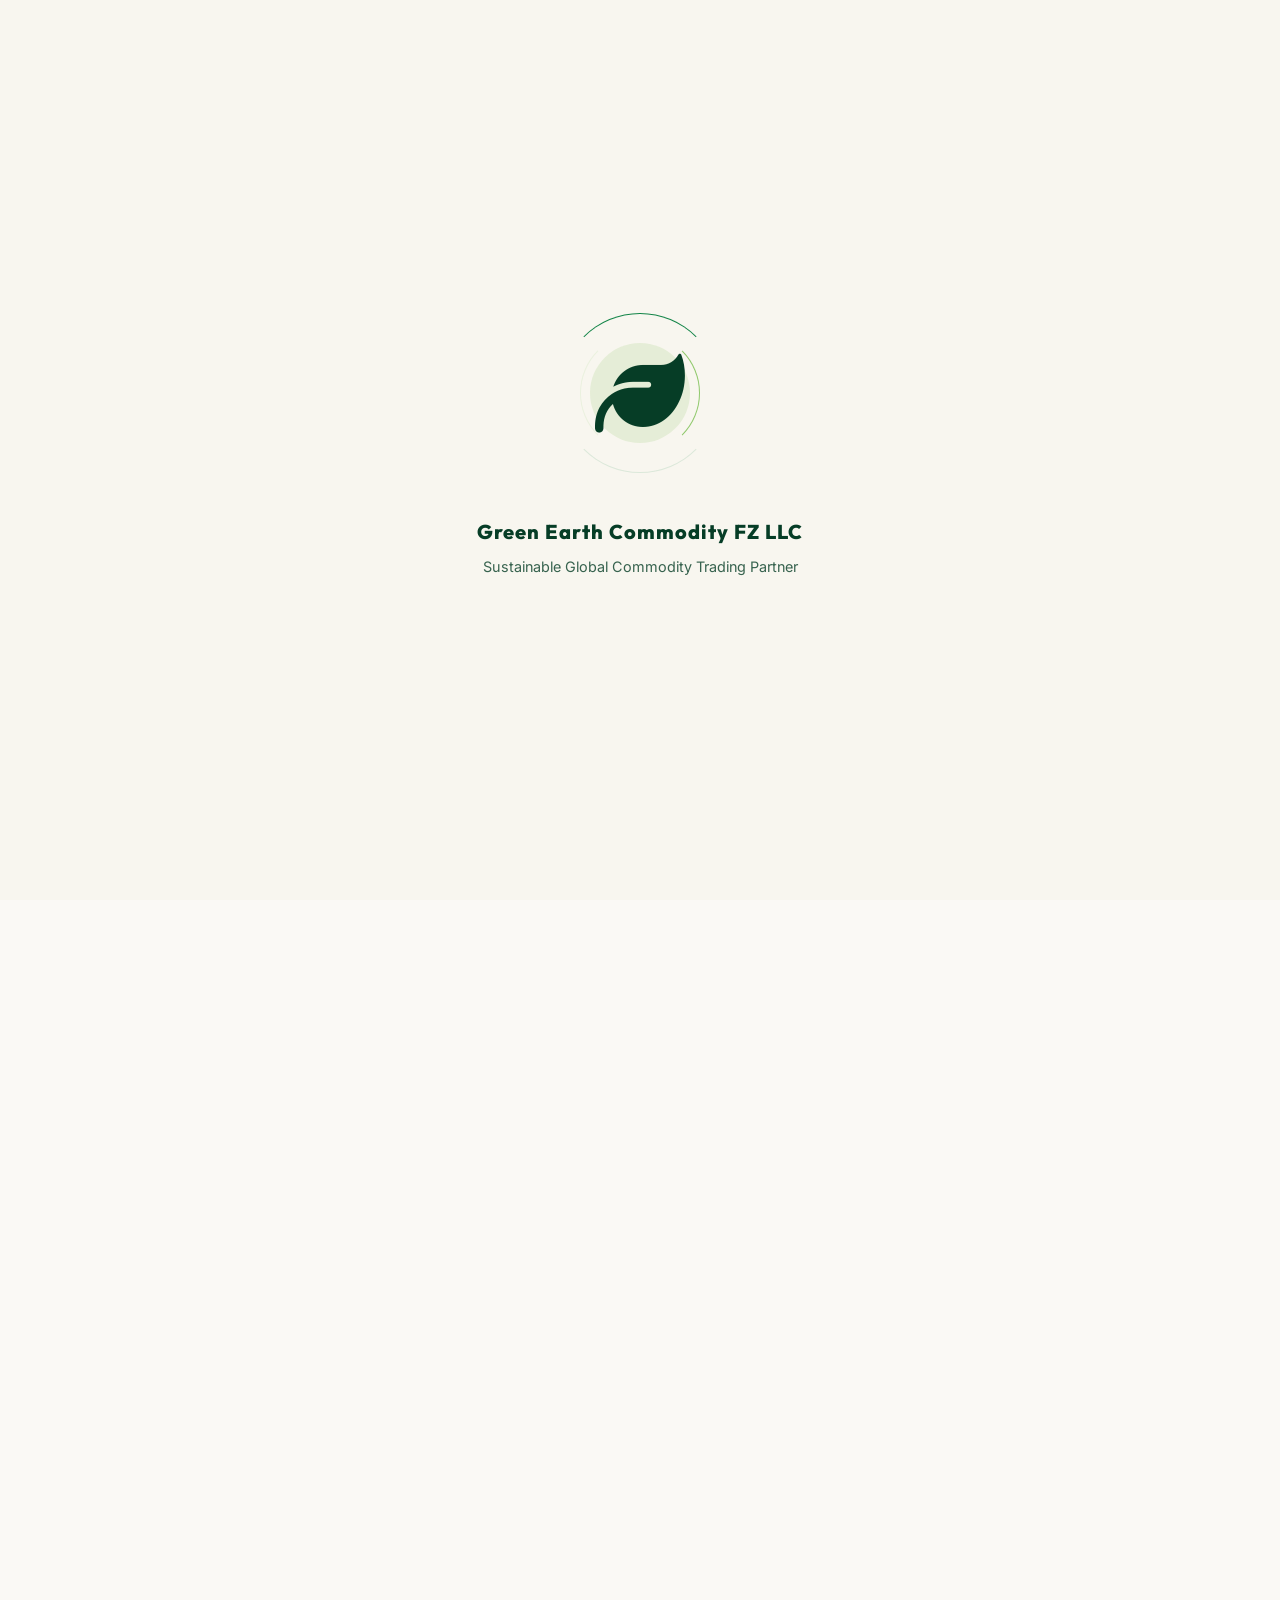
<file: steel.html>
<!DOCTYPE html>
<html lang="en">

<head>
    <meta charset="UTF-8">
    <meta name="viewport" content="width=device-width, initial-scale=1.0">
    <meta name="description"
        content="Secondary Steel Coils & Sheets - Hot Rolled, Cold Rolled, Galvanized, Pre-Painted, and Mixed Steel Products by Green Earth Commodity FZ LLC.">
    <title>Secondary Steel Coils & Sheets | Green Earth Commodity FZ LLC</title>

    <!-- CSS Stylesheets -->
    <link rel="stylesheet" href="style.css?v=1.0.13">

    <!-- Site Icon -->
    <link rel="icon" type="image/png" href="image/logo.png">

    <!-- FontAwesome Icons -->
    <link rel="stylesheet" href="https://cdnjs.cloudflare.com/ajax/libs/font-awesome/6.4.0/css/all.min.css">

    <!-- Reusable Header/Footer Component JS -->
    <script src="header-footer.js?v=1.0.1" defer></script>

    <!-- Main Interactivity and Animation JS -->
    <script src="app.js" defer></script>

    <style>
        .product-detail-container {
            max-width: 1400px;
            margin: 0 auto;
            padding: 5rem 1.5rem;
        }
        .product-detail-grid {
            display: grid;
            grid-template-columns: 0.8fr 1.2fr;
            gap: 4rem;
            align-items: start;
            margin-bottom: 6rem;
        }
        .product-detail-grid:last-child {
            margin-bottom: 0;
        }
        .product-slideshow {
            position: relative;
            width: 100%;
            height: 580px;
            border-radius: 24px;
            overflow: hidden;
            box-shadow: var(--shadow-medium), 0 15px 35px rgba(22, 163, 74, 0.08);
            border: 6px solid var(--bg-white);
            outline: 1px solid rgba(22, 163, 74, 0.18);
            margin-top: 9.25rem;
        }
        .product-slideshow::after {
            content: '';
            position: absolute;
            inset: 0;
            border-radius: 24px;
            box-shadow: inset 0 0 30px rgba(0, 0, 0, 0.25), inset 0 0 0 1px rgba(255, 255, 255, 0.15);
            pointer-events: none;
            z-index: 2;
        }
        .product-slideshow .slide {
            position: absolute;
            inset: 0;
            width: 100%;
            height: 100%;
            background-size: cover;
            background-position: center;
            opacity: 0;
            transition: opacity 0.8s ease-in-out;
        }
        .product-slideshow .slide.active {
            opacity: 1;
        }
        .slide-nav {
            position: absolute;
            top: 50%;
            transform: translateY(-50%);
            width: 48px;
            height: 48px;
            border-radius: 50%;
            background-color: rgba(255, 255, 255, 0.85);
            border: 1px solid rgba(22, 163, 74, 0.18);
            color: var(--text-dark);
            font-size: 1rem;
            cursor: pointer;
            display: flex;
            align-items: center;
            justify-content: center;
            z-index: 10;
            transition: all 0.3s cubic-bezier(0.4, 0, 0.2, 1);
            backdrop-filter: blur(4px);
            opacity: 0;
            pointer-events: auto;
        }
        .product-slideshow:hover .slide-nav {
            opacity: 1;
        }
        .slide-nav:hover {
            background-color: var(--primary-color);
            color: var(--bg-white);
            border-color: var(--primary-color);
            box-shadow: 0 4px 12px rgba(22, 163, 74, 0.3);
        }
        .btn-prev {
            left: 20px;
        }
        .btn-next {
            right: 20px;
        }
        .product-info-kicker {
            font-family: var(--font-heading);
            font-size: 0.85rem;
            font-weight: 700;
            color: var(--primary-color);
            letter-spacing: 0.12em;
            text-transform: uppercase;
            margin-bottom: 0.75rem;
            display: block;
        }
        .product-info-title {
            font-family: var(--font-heading);
            font-size: clamp(2rem, 3.5vw, 2.5rem);
            font-weight: 800;
            color: var(--primary-color);
            line-height: 1.15;
            margin-bottom: 1.5rem;
        }
        .product-info-desc {
            font-size: 1.05rem;
            color: var(--text-secondary);
            line-height: 1.65;
            margin-bottom: 1.5rem;
            text-align: justify;
            text-align-last: left;
            text-justify: inter-word;
            word-spacing: normal;
            hyphens: auto;
            -webkit-hyphens: auto;
            word-break: normal;
            overflow-wrap: break-word;
        }
        .spec-list {
            display: grid;
            grid-template-columns: repeat(2, 1fr);
            gap: 1.2rem 2.2rem;
            list-style: none;
            padding: 0;
            margin: 1.5rem 0 0 0;
        }
        .spec-list li {
            position: relative;
            padding-left: 1.75rem;
            margin-bottom: 0.85rem;
            font-size: 0.98rem;
            color: var(--text-secondary);
            line-height: 1.5;
            text-align: left;
            text-align-last: left;
            word-spacing: normal;
            hyphens: auto;
            -webkit-hyphens: auto;
            word-break: normal;
            overflow-wrap: break-word;
        }
        .spec-list li::before {
            content: "\f06c";
            font-family: "Font Awesome 6 Free";
            font-weight: 900;
            position: absolute;
            left: 0;
            color: var(--primary-color);
            font-size: 0.85rem;
        }
        
        @media (max-width: 992px) {
            .product-detail-grid {
                grid-template-columns: 1fr;
                gap: 3rem;
                margin-bottom: 4rem;
            }
            .product-slideshow {
                height: 380px;
                margin-top: 0;
            }
            .spec-list {
                grid-template-columns: 1fr;
                gap: 0.85rem;
            }
            .slide-nav {
                opacity: 0.85;
                width: 40px;
                height: 40px;
                font-size: 0.85rem;
            }
            .btn-prev {
                left: 12px;
            }
            .btn-next {
                right: 12px;
            }
        }
        @media (max-width: 576px) {
            .product-slideshow {
                height: 260px;
            }
            .slide-nav {
                width: 36px;
                height: 36px;
                font-size: 0.75rem;
            }
            .btn-prev {
                left: 8px;
            }
            .btn-next {
                right: 8px;
            }
        }
    </style>
</head>

<body class="about-page product-inner-page preloader-active">

    <!-- Premium Preloader -->
    <div id="site-preloader" class="site-preloader" aria-live="polite" aria-busy="true">
        <div class="preloader-inner" role="status" aria-label="Website loading">
            <div class="loader-visual-wrapper">
                <div class="loader-pulse-glow"></div>
                <div class="loader-ring loader-ring-outer"></div>
                <div class="loader-ring loader-ring-inner"></div>
                <div class="loader-leaf-container">
                    <i class="fa-solid fa-leaf loader-leaf-icon"></i>
                </div>
            </div>

            <div class="loader-text-wrapper">
                <div class="preloader-company">Green Earth Commodity FZ LLC</div>
                <p class="preloader-tagline">Sustainable Global Commodity Trading Partner</p>
                <div class="loader-dots">
                    <span class="loader-dot"></span>
                    <span class="loader-dot"></span>
                    <span class="loader-dot"></span>
                </div>
            </div>
        </div>
    </div>

    <!-- Ambient background glows -->
    <div class="bg-blob blob-primary"></div>
    <div class="bg-blob blob-secondary"></div>

    <!-- Reusable Navbar Header -->
    <custom-header></custom-header>

    <!-- PRODUCT HERO/BANNER SECTION -->
    <section class="about-banner-section product-banner-slideshow">
        <div class="banner-slides">
            <div class="banner-slide active" style="background-image: url('image/Smash/1/steel/Bannar non prime.jpg.jpeg');"></div>
            <div class="banner-slide" style="background-image: url('image/Smash/1/steel/bannar coil 2.jpg.jpeg');"></div>
        </div>
        <div class="about-banner-overlay"></div>
        <div class="banner-slideshow-content">
            <div class="banner-text-left">
                <span class="banner-kicker">PRODUCTS PORTFOLIO</span>
                <h1 class="banner-title">Secondary Steel Coils &amp; Sheets</h1>
                <p class="banner-subtitle">Cost-Effective, Sustainable &amp; Reliable Steel Solutions for Global Manufacturing Industries.</p>
            </div>
        </div>
    </section>

    <!-- PRODUCT DETAILS SECTION -->
    <section class="product-detail-section">
        <div class="product-detail-container">
            
            <!-- Section Header: Secondary Steel -->
            <div class="section-header reveal-up" style="text-align: center; margin-bottom: 4rem;">
                <p style="color: var(--text-dark); font-weight: 400; max-width: 1000px; margin: 0 auto; font-size: 1.28rem; line-height: 1.65; text-align: center;">At <strong><span style="color: var(--primary-color);">Green Earth Commodity FZ LLC</span></strong>, we supply a diverse range of Non-Prime and Secondary Steel Products sourced from Trusted European Steel Mills, Service Centres, and Stockholders. Backed by a Reliable Global Sourcing Network, we deliver Quality-Assured Materials, Competitive Pricing, and Efficient Logistics Solutions, providing Cost-Effective Steel Products for Manufacturers and Industrial Customers worldwide.</p>
            </div>
            
            <!-- Row 1: Secondary Steel -->
            <div class="product-detail-grid">
                <!-- Left Panel: Slideshow -->
                <div class="product-slideshow reveal-left" id="steel-slideshow">
                    <div class="slide active" style="background-image: url('image/Smash/1/steel/1.png');"></div>
                    <div class="slide" style="background-image: url('image/Smash/1/steel/2.png');"></div>
                    <div class="slide" style="background-image: url('image/Smash/1/steel/3.png');"></div>
                    <div class="slide" style="background-image: url('image/Smash/1/steel/4.png');"></div>
                    <div class="slide" style="background-image: url('image/Smash/1/steel/5.png');"></div>
                    <div class="slide" style="background-image: url('image/Smash/1/steel/6.png');"></div>
                    <div class="slide" style="background-image: url('image/Smash/1/steel/7.png');"></div>
                    <div class="slide" style="background-image: url('image/Smash/1/steel/8.png');"></div>
                    <div class="slide" style="background-image: url('image/Smash/1/steel/9.png');"></div>
                    <div class="slide" style="background-image: url('image/Smash/1/steel/10.png');"></div>
                    <div class="slide" style="background-image: url('image/Smash/1/steel/11.png');"></div>
                    <div class="slide" style="background-image: url('image/Smash/1/steel/12.png');"></div>
                    <div class="slide" style="background-image: url('image/Smash/1/steel/13.png');"></div>
                    <div class="slide" style="background-image: url('image/Smash/1/steel/14.png');"></div>
                    <div class="slide" style="background-image: url('image/Smash/1/steel/15.png');"></div>
                    <div class="slide" style="background-image: url('image/Smash/new%20images/Coils.jpg.jpeg');"></div>

                    <!-- Navigation Buttons -->
                    <button class="slide-nav btn-prev" aria-label="Previous slide"><i class="fa-solid fa-chevron-left"></i></button>
                    <button class="slide-nav btn-next" aria-label="Next slide"><i class="fa-solid fa-chevron-right"></i></button>
                </div>
                
                <!-- Right Panel: Description -->
                <div class="product-info reveal-right">
                    <h1 class="product-info-title" style="text-align: center;">Non-Prime &amp; Secondary Steel</h1>
                    <div class="products-divider" aria-hidden="true" style="margin-bottom: 2rem; justify-content: center; display: flex; align-items: center;">
                        <span style="width: 50px; height: 1px; background-color: var(--border-color); display: inline-block;"></span>
                        <i class="fa-solid fa-leaf" style="color: var(--primary-color); margin: 0 0.5rem;"></i>
                        <span style="width: 50px; height: 1px; background-color: var(--border-color); display: inline-block;"></span>
                    </div>
                    
                    <p class="product-info-desc">
                        Our Non-Prime &amp; Secondary Steel portfolio includes:
                    </p>
                    
                    <ul class="spec-list">
                        <li><strong>Secondary Hot Rolled Coils (HRC)</strong>: Commercial-Grade Hot Rolled Coils with minor surface imperfections, suitable for Structural and General Fabrication Applications.</li>
                        <li><strong>Secondary Cold Rolled Coils (CRC)</strong>: Cold Rolled Coils with cosmetic defects while maintaining excellent Mechanical Properties for Industrial Use.</li>
                        <li><strong>Secondary Galvanized Steel Coils (GI)</strong>: Zinc-Coated Steel Coils with minor visual defects, ideal for Roofing, Fabrication, and Manufacturing.</li>
                        <li><strong>Secondary Galvalume Steel Coils (GL)</strong>: Aluminium-Zinc Coated Steel Coils offering excellent Corrosion Resistance with acceptable surface variations.</li>
                        <li><strong>Secondary PPGI Coils</strong>: Pre-Painted Galvanized Steel Coils with minor coating or appearance imperfections for Cost-Effective Applications.</li>
                        <li><strong>Secondary Tinplate Coils &amp; Sheets</strong>: Tin-Coated Steel Products with minor cosmetic defects, suitable for Industrial and Packaging Applications.</li>
                        <li><strong>End Cuts &amp; Offcuts</strong>: Steel Remnants and Cut-to-Length Materials generated during Processing, suitable for Fabrication and Manufacturing.</li>
                        <li><strong>Electrical Steel (CRGO &amp; CRNGO)</strong>: Secondary and Non-Prime Grain-Oriented and Non-Grain-Oriented Electrical Steel for Transformer and Motor Applications.</li>
                        <li><strong>Tin Free Steel (TFS/ECCS)</strong>: Secondary Tin-Free Steel Products suitable for Packaging and Industrial Manufacturing.</li>
                        <li><strong>Mixed Steel Sheets (HR/CR/HDG/EG/PPGI)</strong>: Mixed Lots of Hot Rolled, Cold Rolled, Hot-Dip Galvanized, Electro-Galvanized, and Pre-Painted Galvanized Steel Sheets available in Secondary and Non-Prime Quality.</li>
                        <li><strong>Wire Rods</strong>: Secondary and Non-Prime Wire Rods suitable for Wire Drawing, Fasteners, Welding Electrodes, and General Engineering Applications.</li>
                        <li><strong>Seamless Pipes</strong>: Secondary and Non-Prime Seamless Steel Pipes with minor cosmetic imperfections, suitable for Structural, Mechanical, and Industrial Applications.</li>
                    </ul>
                    
                    <div style="margin-top: 2.5rem; text-align: center;">
                        <a href="contact.html?interest=steel" class="btn btn-primary">
                            <span>Request Specifications &amp; Pricing</span>
                            <i class="fa-solid fa-paper-plane" style="margin-left: 0.5rem;"></i>
                        </a>
                    </div>
                </div>
            </div>

        </div>
    </section>

    <!-- DEDICATED CTA SECTION -->
    <section class="about-cta-section section">
        <div class="container">
            <div class="cta-card reveal-scale">
                <div class="cta-glow-overlay"></div>
                <div class="cta-content-wrapper">
                    <span class="cta-kicker">GET A QUOTE</span>
                    <h2 class="cta-heading-title">Ready to Settle Your Steel Supply Chain?</h2>
                    <p class="cta-subtitle-text">Connect with our Trading Department to discuss Specifications, Contract Volumes, Shipping Options, and Current Pricing Estimates.</p>
                    <div class="cta-actions-row">
                        <a href="contact.html?interest=steel" class="btn-cta-primary">
                            <span>Contact Trading Desk</span>
                            <i class="fa-solid fa-arrow-right" style="margin-left: 0.8rem;"></i>
                        </a>
                        <a href="https://wa.me/447308409476" target="_blank" rel="noopener noreferrer" class="btn-cta-secondary">
                            <span>Chat via WhatsApp</span>
                            <i class="fa-brands fa-whatsapp" style="margin-left: 0.8rem;"></i>
                        </a>
                    </div>
                </div>
            </div>
        </div>
    </section>

    <!-- Reusable Footer -->
    <custom-footer></custom-footer>

    <!-- Scroll to Top Button -->
    <button class="back-to-top-btn" id="back-to-top" aria-label="Back to top">
        <i class="fa-solid fa-arrow-up"></i>
    </button>

    <!-- Slideshow Runner Script -->
    <script>
        document.addEventListener('DOMContentLoaded', () => {
            // Hero Banner Slideshow
            const bannerSlides = document.querySelectorAll('.banner-slide');
            let currentBannerSlide = 0;
            const bannerInterval = 4000;

            if (bannerSlides.length > 1) {
                setInterval(() => {
                    bannerSlides[currentBannerSlide].classList.remove('active');
                    currentBannerSlide = (currentBannerSlide + 1) % bannerSlides.length;
                    bannerSlides[currentBannerSlide].classList.add('active');
                }, bannerInterval);
            }

            // Generic Slideshow Helper with Navigation Buttons
            function initSlideshow(containerId, intervalTime = 3500) {
                const container = document.getElementById(containerId);
                if (!container) return;
                const slides = container.querySelectorAll('.slide');
                if (slides.length <= 1) return;

                let currentSlide = 0;
                let slideshowInterval;

                function showSlide(index) {
                    slides[currentSlide].classList.remove('active');
                    currentSlide = (index + slides.length) % slides.length;
                    slides[currentSlide].classList.add('active');
                }

                function nextSlide() {
                    showSlide(currentSlide + 1);
                }

                function prevSlide() {
                    showSlide(currentSlide - 1);
                }

                function startAutoplay() {
                    slideshowInterval = setInterval(nextSlide, intervalTime);
                }

                function resetAutoplay() {
                    clearInterval(slideshowInterval);
                    startAutoplay();
                }

                startAutoplay();

                const btnPrev = container.querySelector('.btn-prev');
                const btnNext = container.querySelector('.btn-next');

                if (btnPrev) {
                    btnPrev.addEventListener('click', (e) => {
                        e.preventDefault();
                        prevSlide();
                        resetAutoplay();
                    });
                }

                if (btnNext) {
                    btnNext.addEventListener('click', (e) => {
                        e.preventDefault();
                        nextSlide();
                        resetAutoplay();
                    });
                }
            }

            initSlideshow('steel-slideshow', 3500);
        });
    </script>
</body>

</html>
</file>
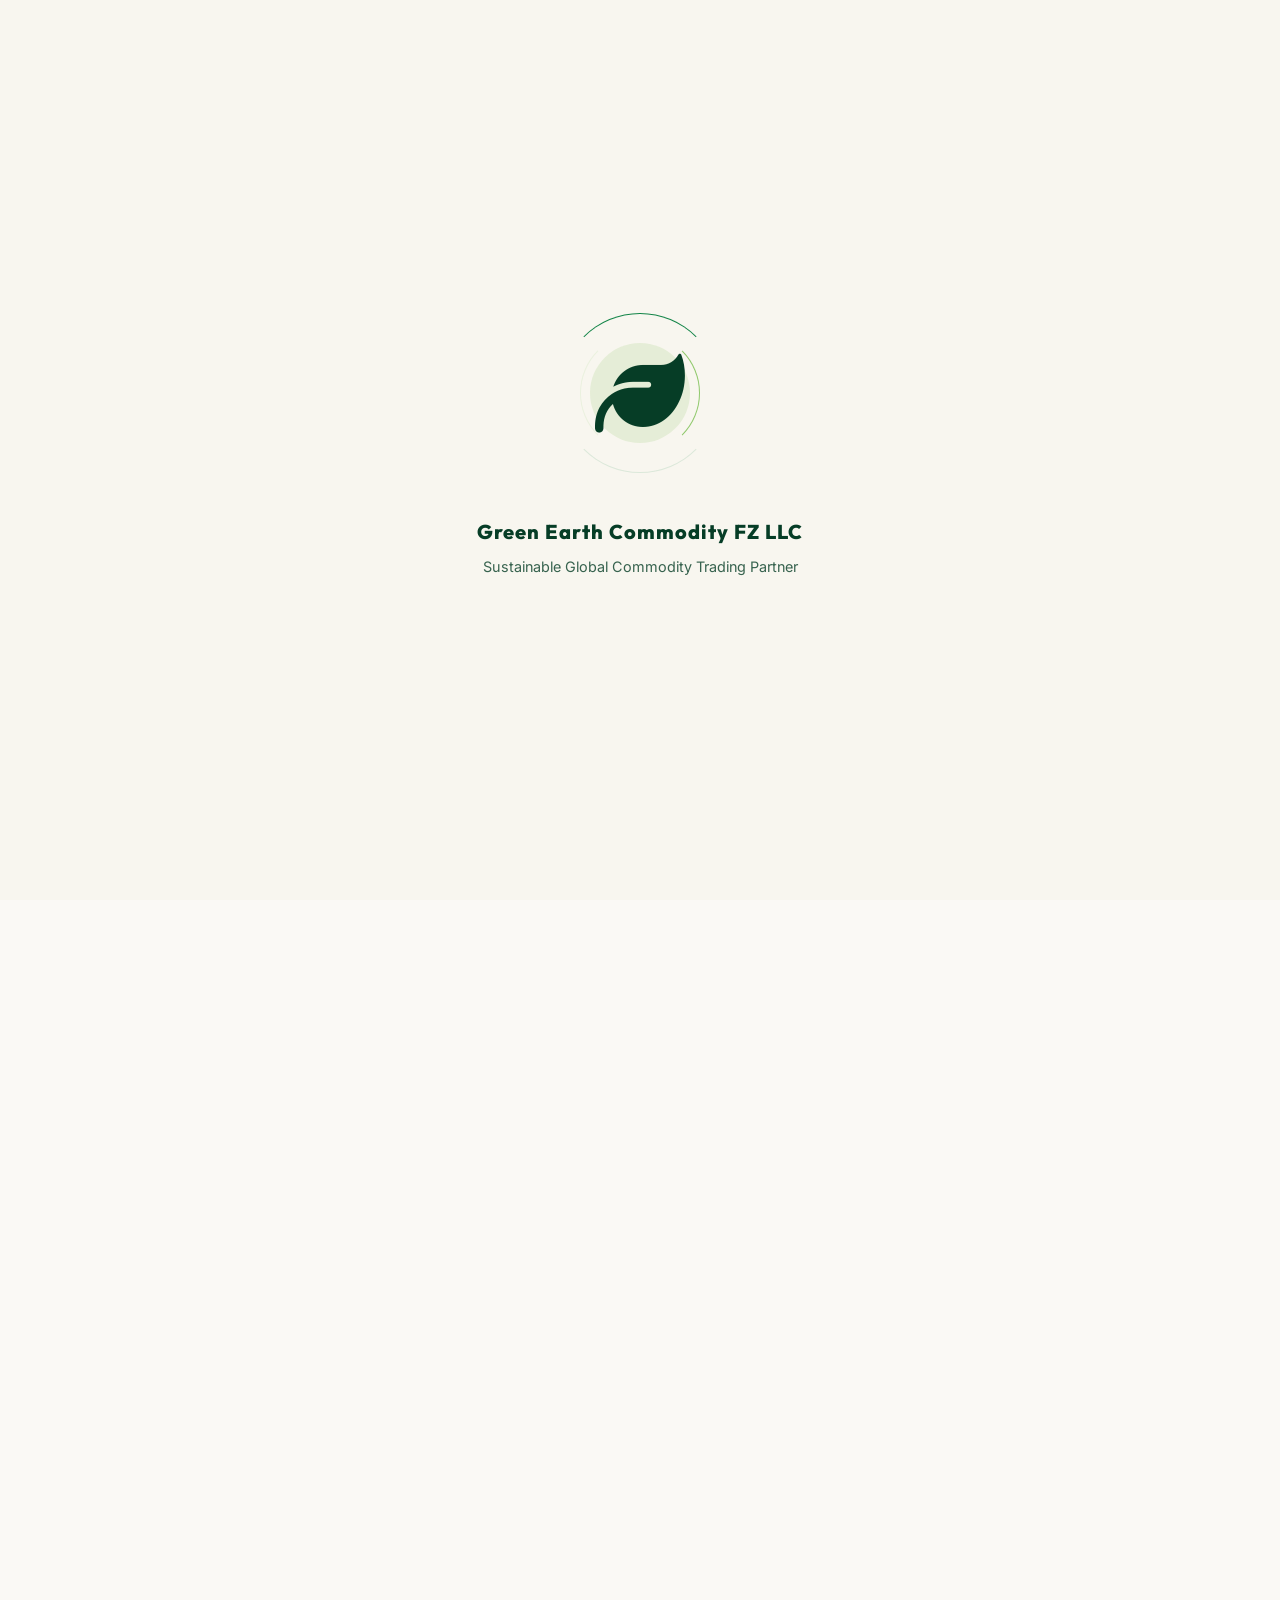
<file: wood.html>
<!DOCTYPE html>
<html lang="en">

<head>
    <meta charset="UTF-8">
    <meta name="viewport" content="width=device-width, initial-scale=1.0">
    <meta name="description"
        content="Wood Raw Materials - Reclaimed Timber, Industrial Wood Logs, wood fibers, and eco-friendly forestry commodities by Green Earth Commodity FZ LLC.">
    <title>Wood Raw Materials | Green Earth Commodity FZ LLC</title>

    <!-- CSS Stylesheets -->
    <link rel="stylesheet" href="style.css?v=1.0.13">

    <!-- Site Icon -->
    <link rel="icon" type="image/png" href="image/logo.png">

    <!-- FontAwesome Icons -->
    <link rel="stylesheet" href="https://cdnjs.cloudflare.com/ajax/libs/font-awesome/6.4.0/css/all.min.css">

    <!-- Reusable Header/Footer Component JS -->
    <script src="header-footer.js?v=1.0.1" defer></script>

    <!-- Main Interactivity and Animation JS -->
    <script src="app.js" defer></script>

    <style>
        .product-detail-container {
            max-width: 1400px;
            margin: 0 auto;
            padding: 5rem 1.5rem;
        }
        .product-detail-grid {
            display: grid;
            grid-template-columns: 0.8fr 1.2fr;
            gap: 4rem;
            align-items: start;
            margin-bottom: 6rem;
        }
        .product-detail-grid:last-child {
            margin-bottom: 0;
        }
        .product-slideshow {
            position: relative;
            width: 100%;
            height: 580px;
            border-radius: 24px;
            overflow: hidden;
            box-shadow: var(--shadow-medium), 0 15px 35px rgba(22, 163, 74, 0.08);
            border: 6px solid var(--bg-white);
            outline: 1px solid rgba(22, 163, 74, 0.18);
            margin-top: 9.25rem;
        }
        .product-slideshow::after {
            content: '';
            position: absolute;
            inset: 0;
            border-radius: 24px;
            box-shadow: inset 0 0 30px rgba(0, 0, 0, 0.25), inset 0 0 0 1px rgba(255, 255, 255, 0.15);
            pointer-events: none;
            z-index: 2;
        }
        .product-slideshow .slide {
            position: absolute;
            inset: 0;
            width: 100%;
            height: 100%;
            background-size: cover;
            background-position: center;
            opacity: 0;
            transition: opacity 0.8s ease-in-out;
        }
        .product-slideshow .slide.active {
            opacity: 1;
        }
        .slide-nav {
            position: absolute;
            top: 50%;
            transform: translateY(-50%);
            width: 48px;
            height: 48px;
            border-radius: 50%;
            background-color: rgba(255, 255, 255, 0.85);
            border: 1px solid rgba(22, 163, 74, 0.18);
            color: var(--text-dark);
            font-size: 1rem;
            cursor: pointer;
            display: flex;
            align-items: center;
            justify-content: center;
            z-index: 10;
            transition: all 0.3s cubic-bezier(0.4, 0, 0.2, 1);
            backdrop-filter: blur(4px);
            opacity: 0;
            pointer-events: auto;
        }
        .product-slideshow:hover .slide-nav {
            opacity: 1;
        }
        .slide-nav:hover {
            background-color: var(--primary-color);
            color: var(--bg-white);
            border-color: var(--primary-color);
            box-shadow: 0 4px 12px rgba(22, 163, 74, 0.3);
        }
        .btn-prev {
            left: 20px;
        }
        .btn-next {
            right: 20px;
        }
        .product-info-kicker {
            font-family: var(--font-heading);
            font-size: 0.85rem;
            font-weight: 700;
            color: var(--primary-color);
            letter-spacing: 0.12em;
            text-transform: uppercase;
            margin-bottom: 0.75rem;
            display: block;
        }
        .product-info-title {
            font-family: var(--font-heading);
            font-size: clamp(2rem, 3.5vw, 2.5rem);
            font-weight: 800;
            color: var(--primary-color);
            line-height: 1.15;
            margin-bottom: 1.5rem;
        }
        .product-info-desc {
            font-size: 1.05rem;
            color: var(--text-secondary);
            line-height: 1.65;
            margin-bottom: 1.5rem;
            text-align: justify;
            text-align-last: left;
            text-justify: inter-word;
            word-spacing: normal;
            hyphens: auto;
            -webkit-hyphens: auto;
            word-break: normal;
            overflow-wrap: break-word;
        }
        .spec-list {
            display: grid;
            grid-template-columns: repeat(2, 1fr);
            gap: 1.2rem 2.2rem;
            list-style: none;
            padding: 0;
            margin: 1.5rem 0 0 0;
        }
        .spec-list li {
            position: relative;
            padding-left: 1.75rem;
            margin-bottom: 0.85rem;
            font-size: 0.98rem;
            color: var(--text-secondary);
            line-height: 1.5;
            text-align: justify;
            text-align-last: left;
            text-justify: inter-word;
            word-spacing: normal;
            hyphens: auto;
            -webkit-hyphens: auto;
            word-break: normal;
            overflow-wrap: break-word;
        }
        .spec-list li::before {
            content: "\f06c";
            font-family: "Font Awesome 6 Free";
            font-weight: 900;
            position: absolute;
            left: 0;
            color: var(--primary-color);
            font-size: 0.85rem;
        }
        
        @media (max-width: 992px) {
            .product-detail-grid {
                grid-template-columns: 1fr;
                gap: 3rem;
                margin-bottom: 4rem;
            }
            .product-slideshow {
                height: 380px;
                margin-top: 0;
            }
            .spec-list {
                grid-template-columns: 1fr;
                gap: 0.85rem;
            }
            .slide-nav {
                opacity: 0.85;
                width: 40px;
                height: 40px;
                font-size: 0.85rem;
            }
            .btn-prev {
                left: 12px;
            }
            .btn-next {
                right: 12px;
            }
        }
        @media (max-width: 576px) {
            .product-slideshow {
                height: 260px;
            }
            .slide-nav {
                width: 36px;
                height: 36px;
                font-size: 0.75rem;
            }
            .btn-prev {
                left: 8px;
            }
            .btn-next {
                right: 8px;
            }
        }
    </style>
</head>

<body class="about-page product-inner-page preloader-active">

    <!-- Premium Preloader -->
    <div id="site-preloader" class="site-preloader" aria-live="polite" aria-busy="true">
        <div class="preloader-inner" role="status" aria-label="Website loading">
            <div class="loader-visual-wrapper">
                <div class="loader-pulse-glow"></div>
                <div class="loader-ring loader-ring-outer"></div>
                <div class="loader-ring loader-ring-inner"></div>
                <div class="loader-leaf-container">
                    <i class="fa-solid fa-leaf loader-leaf-icon"></i>
                </div>
            </div>

            <div class="loader-text-wrapper">
                <div class="preloader-company">Green Earth Commodity FZ LLC</div>
                <p class="preloader-tagline">Sustainable Global Commodity Trading Partner</p>
                <div class="loader-dots">
                    <span class="loader-dot"></span>
                    <span class="loader-dot"></span>
                    <span class="loader-dot"></span>
                </div>
            </div>
        </div>
    </div>

    <!-- Ambient background glows -->
    <div class="bg-blob blob-primary"></div>
    <div class="bg-blob blob-secondary"></div>

    <!-- Reusable Navbar Header -->
    <custom-header></custom-header>

    <!-- PRODUCT HERO/BANNER SECTION -->
    <section class="about-banner-section product-banner-slideshow">
        <div class="banner-slides">
            <div class="banner-slide active" style="background-image: url('image/Smash/1/wood iamges/wb1.jpeg');"></div>
            <div class="banner-slide" style="background-image: url('image/Smash/1/wood iamges/wb2.jpeg');"></div>
            <div class="banner-slide" style="background-image: url('image/Smash/1/wood iamges/wb3.jpeg');"></div>
            <div class="banner-slide" style="background-image: url('image/Smash/1/wood iamges/wb4.jpeg');"></div>
        </div>
        <div class="about-banner-overlay"></div>
        <div class="banner-slideshow-content">
            <div class="banner-text-left">
                <span class="banner-kicker">PRODUCTS PORTFOLIO</span>
                <h1 class="banner-title">Wood Products</h1>
                <p class="banner-subtitle">Responsibly sourced Industrial Timber, Logs, Wood Fibers, and Pellets.</p>
            </div>
        </div>
    </section>

    <!-- PRODUCT DETAILS SECTION -->
    <section class="product-detail-section">
        <div class="product-detail-container">
            
            <!-- Section Header: Wood Raw Materials -->
            <div class="section-header reveal-up" style="text-align: center; margin-bottom: 4rem;">
                <p style="color: var(--text-dark); font-weight: 400; max-width: 1000px; margin: 0 auto; font-size: 1.28rem; line-height: 1.65; text-align: center;">At <strong><span style="color: var(--primary-color);">Green Earth Commodity FZ LLC</span></strong>, we supply a diverse range of Wood Products to Sawmills, Construction Companies, Furniture Manufacturers, Packaging Industries, and Industrial Buyers worldwide. Backed by a Trusted Global Sourcing Network, we deliver Quality-Assured Timber, Competitive Pricing, and Reliable Logistics Solutions while promoting Sustainable Forestry and Responsible Resource Management.</p>
            </div>
            
            <!-- Row 1: Wood Raw Materials -->
            <div class="product-detail-grid">
                <!-- Left Panel: Slideshow -->
                <div class="product-slideshow reveal-left" id="wood-slideshow">
                    <div class="slide active" style="background-image: url('image/Smash/1/wood iamges/wood1.jpeg');"></div>
                    <div class="slide" style="background-image: url('image/Smash/1/wood iamges/wood2.jpeg');"></div>
                    <div class="slide" style="background-image: url('image/Smash/1/wood iamges/wood3.jpeg');"></div>
                    <div class="slide" style="background-image: url('image/Smash/1/wood iamges/wood4.jpeg');"></div>
                    
                    <!-- Navigation Buttons -->
                    <button class="slide-nav btn-prev" aria-label="Previous slide"><i class="fa-solid fa-chevron-left"></i></button>
                    <button class="slide-nav btn-next" aria-label="Next slide"><i class="fa-solid fa-chevron-right"></i></button>
                </div>
                
                <!-- Right Panel: Description -->
                <div class="product-info reveal-right">
                    <h1 class="product-info-title" style="text-align: center;">Wood Products</h1>
                    <div class="products-divider" aria-hidden="true" style="margin-bottom: 2rem; justify-content: center; display: flex; align-items: center;">
                        <span style="width: 50px; height: 1px; background-color: var(--border-color); display: inline-block;"></span>
                        <i class="fa-solid fa-leaf" style="color: var(--primary-color); margin: 0 0.5rem;"></i>
                        <span style="width: 50px; height: 1px; background-color: var(--border-color); display: inline-block;"></span>
                    </div>
                    
                    <p class="product-info-desc">
                        Our Wood Products portfolio includes:
                    </p>
                    
                    <ul class="spec-list">
                        <li><strong>Pine Wood Logs</strong>: Sustainably Sourced Pine Logs suitable for Sawmills, Construction, Furniture, and Timber Processing.</li>
                        <li><strong>Spruce Wood Logs</strong>: High-Quality Spruce Logs widely used in Construction, Packaging, Furniture, and Engineered Wood Products.</li>
                        <li><strong>Pine Lumber</strong>: Kiln-Dried and Rough-Sawn Pine Timber for Construction, Joinery, and Woodworking Applications.</li>
                        <li><strong>Spruce Lumber</strong>: Premium Spruce Timber suitable for Structural Framing, Pallets, and Furniture Manufacturing.</li>
                        <li><strong>Softwood Timber</strong>: Mixed Softwood Species including Pine and Spruce for Industrial, Construction, and Packaging Applications.</li>
                        <li><strong>Wood Chips</strong>: Processed Wood Chips suitable for Pulp and Paper Production, Biomass Energy, and Landscaping.</li>
                        <li><strong>Wood Pellets</strong>: High-Quality Biomass Wood Pellets for Industrial and Residential Heating Applications.</li>
                        <li><strong>Sawn Timber</strong>: Cut and Processed Timber available in various dimensions for Construction and Manufacturing.</li>
                        <li><strong>Pallet Timber</strong>: Timber suitable for Manufacturing Wooden Pallets, Crates, and Export Packaging.</li>
                        <li><strong>Wood Offcuts &amp; Residues</strong>: Recyclable Wood Offcuts and Production Residues suitable for Biomass, Panel Boards, and other Industrial Applications.</li>
                    </ul>
                    
                    <div style="margin-top: 2.5rem; text-align: center;">
                        <a href="contact.html?interest=wood" class="btn btn-primary">
                            <span>Request Specifications &amp; Pricing</span>
                            <i class="fa-solid fa-paper-plane" style="margin-left: 0.5rem;"></i>
                        </a>
                    </div>
                </div>
            </div>

        </div>
    </section>

    <!-- DEDICATED CTA SECTION -->
    <section class="about-cta-section section">
        <div class="container">
            <div class="cta-card reveal-scale">
                <div class="cta-glow-overlay"></div>
                <div class="cta-content-wrapper">
                    <span class="cta-kicker">GET A QUOTE</span>
                    <h2 class="cta-heading-title">Ready to Settle Your Wood Supply Chain?</h2>
                    <p class="cta-subtitle-text">Connect with our Trading Department to discuss Specifications, Contract Volumes, Shipping Options, and Current Pricing Estimates.</p>
                    <div class="cta-actions-row">
                        <a href="contact.html?interest=wood" class="btn-cta-primary">
                            <span>Contact Trading Desk</span>
                            <i class="fa-solid fa-arrow-right" style="margin-left: 0.8rem;"></i>
                        </a>
                        <a href="https://wa.me/447308409476" target="_blank" rel="noopener noreferrer" class="btn-cta-secondary">
                            <span>Chat via WhatsApp</span>
                            <i class="fa-brands fa-whatsapp" style="margin-left: 0.8rem;"></i>
                        </a>
                    </div>
                </div>
            </div>
        </div>
    </section>

    <!-- Reusable Footer -->
    <custom-footer></custom-footer>

    <!-- Scroll to Top Button -->
    <button class="back-to-top-btn" id="back-to-top" aria-label="Back to top">
        <i class="fa-solid fa-arrow-up"></i>
    </button>

    <!-- Slideshow Runner Script -->
    <script>
        document.addEventListener('DOMContentLoaded', () => {
            // Hero Banner Slideshow
            const bannerSlides = document.querySelectorAll('.banner-slide');
            let currentBannerSlide = 0;
            const bannerInterval = 4000;

            if (bannerSlides.length > 1) {
                setInterval(() => {
                    bannerSlides[currentBannerSlide].classList.remove('active');
                    currentBannerSlide = (currentBannerSlide + 1) % bannerSlides.length;
                    bannerSlides[currentBannerSlide].classList.add('active');
                }, bannerInterval);
            }

            // Generic Slideshow Helper with Navigation Buttons
            function initSlideshow(containerId, intervalTime = 3500) {
                const container = document.getElementById(containerId);
                if (!container) return;
                const slides = container.querySelectorAll('.slide');
                if (slides.length <= 1) return;

                let currentSlide = 0;
                let slideshowInterval;

                function showSlide(index) {
                    slides[currentSlide].classList.remove('active');
                    currentSlide = (index + slides.length) % slides.length;
                    slides[currentSlide].classList.add('active');
                }

                function nextSlide() {
                    showSlide(currentSlide + 1);
                }

                function prevSlide() {
                    showSlide(currentSlide - 1);
                }

                function startAutoplay() {
                    slideshowInterval = setInterval(nextSlide, intervalTime);
                }

                function resetAutoplay() {
                    clearInterval(slideshowInterval);
                    startAutoplay();
                }

                startAutoplay();

                const btnPrev = container.querySelector('.btn-prev');
                const btnNext = container.querySelector('.btn-next');

                if (btnPrev) {
                    btnPrev.addEventListener('click', (e) => {
                        e.preventDefault();
                        prevSlide();
                        resetAutoplay();
                    });
                }

                if (btnNext) {
                    btnNext.addEventListener('click', (e) => {
                        e.preventDefault();
                        nextSlide();
                        resetAutoplay();
                    });
                }
            }

            initSlideshow('wood-slideshow', 3500);
        });
    </script>
</body>

</html>
</file>
<file: style.css>
@import url('https://fonts.googleapis.com/css2?family=Inter:wght@300;400;500;600;700&family=Outfit:wght@300;400;500;600;700;800;900&family=Playfair+Display:ital,wght@0,600;0,700;1,600&display=swap');

/* --- DESIGN SYSTEM & VARIABLES (LIGHT THEME) --- */
:root {
    /* Color Palette: Warm Off-White, Cream, Deep Forest Green Charcoal, Vibrant Leaf Accents */
    --bg-light: #faf9f5;
    --bg-white: #ffffff;
    --bg-cream: #f4f2eb;
    --bg-accent: rgba(22, 163, 74, 0.05);
    
    --primary-grad: linear-gradient(135deg, #15803d 0%, #166534 100%);
    --primary-color: #15803d; /* Rich forest green */
    --secondary-color: #16a34a; /* Kelly green */
    --accent-color: #84cc16; /* Lime green */
    --accent-glow: rgba(21, 128, 61, 0.08);
    
    --text-dark: #0d1e16; /* Forest dark slate */
    --text-secondary: #475569; /* Slate grey */
    --text-muted: #94a3b8;
    
    --border-color: rgba(13, 30, 22, 0.08);
    --border-hover: rgba(22, 163, 74, 0.25);
    
    /* Shadows */
    --shadow-soft: 0 10px 30px rgba(13, 30, 22, 0.03);
    --shadow-medium: 0 15px 40px rgba(13, 30, 22, 0.06);
    --shadow-hover: 0 20px 45px rgba(21, 128, 61, 0.1);
    
    /* Typography */
    --font-heading: 'Outfit', sans-serif;
    --font-serif: 'Playfair Display', serif;
    --font-body: 'Inter', sans-serif;
    
    /* Transitions */
    --transition-fast: 0.2s cubic-bezier(0.16, 1, 0.3, 1);
    --transition-premium: cubic-bezier(0.16, 1, 0.3, 1);
    --transition-normal: 0.4s var(--transition-premium);
    --transition-slow: 0.8s var(--transition-premium);
}

/* --- RESET & GLOBAL STYLES --- */
* {
    margin: 0;
    padding: 0;
    box-sizing: border-box;
    scroll-behavior: smooth;
}

body {
    background-color: var(--bg-light);
    color: var(--text-dark);
    font-family: var(--font-body);
    line-height: 1.65;
    overflow-x: hidden;
    position: relative;
}

body.preloader-active {
    overflow: hidden;
    height: 100vh;
}

/* --- PRELOADER --- */
.site-preloader {
    position: fixed;
    inset: 0;
    z-index: 9999;
    display: flex;
    align-items: center;
    justify-content: center;
    background-color: #F8F6EF;
    opacity: 1;
    visibility: visible;
    transition: opacity 0.6s cubic-bezier(0.25, 1, 0.5, 1), visibility 0.6s cubic-bezier(0.25, 1, 0.5, 1);
}

.site-preloader.fade-out {
    opacity: 0;
    visibility: hidden;
}

.preloader-inner {
    display: flex;
    flex-direction: column;
    align-items: center;
    justify-content: center;
}

.loader-visual-wrapper {
    position: relative;
    width: 180px;
    height: 180px;
    display: grid;
    place-items: center;
    margin-bottom: 2rem;
}

.loader-ring {
    position: absolute;
    border: 1.5px solid transparent;
    border-radius: 50%;
    will-change: transform;
}

.loader-ring-outer {
    width: 160px;
    height: 160px;
    border-top-color: #128447;
    border-bottom-color: rgba(18, 132, 71, 0.12);
    animation: rotateOuter 2s linear infinite;
}

.loader-ring-inner {
    width: 120px;
    height: 120px;
    border-right-color: #8FC86B;
    border-left-color: rgba(143, 200, 107, 0.12);
    animation: rotateInner 1.5s linear infinite reverse;
}

.loader-leaf-container {
    position: absolute;
    z-index: 3;
    display: flex;
    align-items: center;
    justify-content: center;
    transform: scale(0.85);
    opacity: 0;
    animation: leafIn 1.2s cubic-bezier(0.34, 1.56, 0.64, 1) forwards;
}

.loader-leaf-icon {
    font-size: 90px;
    color: #063D26;
}

.loader-pulse-glow {
    position: absolute;
    width: 100px;
    height: 100px;
    background-color: rgba(143, 200, 107, 0.18);
    border-radius: 50%;
    z-index: 1;
    animation: pulseGlow 2.2s infinite ease-in-out;
}

.loader-text-wrapper {
    display: flex;
    flex-direction: column;
    align-items: center;
    gap: 0.45rem;
    text-align: center;
}

.preloader-company {
    font-family: var(--font-heading);
    font-size: 1.25rem;
    font-weight: 800;
    color: #063D26;
    letter-spacing: 0.05em;
    opacity: 0;
    transform: translateY(15px);
    animation: fadeInUp 0.8s cubic-bezier(0.25, 1, 0.5, 1) 0.3s forwards;
}

.preloader-tagline {
    font-family: var(--font-body);
    font-size: 0.9rem;
    color: rgba(6, 61, 38, 0.8);
    opacity: 0;
    transform: translateY(10px);
    animation: fadeInUp 0.8s cubic-bezier(0.25, 1, 0.5, 1) 0.5s forwards;
}

.loader-dots {
    display: flex;
    gap: 6px;
    margin-top: 0.4rem;
    opacity: 0;
    animation: fadeInDots 0.6s ease 0.8s forwards;
}

.loader-dot {
    width: 5px;
    height: 5px;
    background-color: #128447;
    border-radius: 50%;
    animation: dotBounce 1.4s infinite ease-in-out both;
}

.loader-dot:nth-child(1) { animation-delay: -0.32s; }
.loader-dot:nth-child(2) { animation-delay: -0.16s; }

@keyframes rotateOuter {
    0% { transform: rotate(0deg); }
    100% { transform: rotate(360deg); }
}

@keyframes rotateInner {
    0% { transform: rotate(0deg); }
    100% { transform: rotate(360deg); }
}

@keyframes leafIn {
    0% {
        transform: scale(0.85);
        opacity: 0;
    }
    100% {
        transform: scale(1);
        opacity: 1;
    }
}

@keyframes pulseGlow {
    0% {
        transform: scale(0.85);
        opacity: 0.3;
    }
    50% {
        transform: scale(1.15);
        opacity: 0.65;
    }
    100% {
        transform: scale(0.85);
        opacity: 0.3;
    }
}

@keyframes fadeInUp {
    0% {
        opacity: 0;
        transform: translateY(15px);
    }
    100% {
        opacity: 1;
        transform: translateY(0);
    }
}

@keyframes fadeInDots {
    from { opacity: 0; }
    to { opacity: 1; }
}

@keyframes dotBounce {
    0%, 80%, 100% { transform: scale(0); }
    40% { transform: scale(1); }
}

/* Responsive Preloader adjustments */
@media (max-width: 1024px) {
    .loader-visual-wrapper {
        width: 150px;
        height: 150px;
    }
    .loader-ring-outer {
        width: 130px;
        height: 130px;
    }
    .loader-ring-inner {
        width: 100px;
        height: 100px;
    }
    .loader-leaf-icon {
        font-size: 78px;
    }
    .loader-pulse-glow {
        width: 82px;
        height: 82px;
    }
}

@media (max-width: 480px) {
    .loader-visual-wrapper {
        width: 120px;
        height: 120px;
        margin-bottom: 1.5rem;
    }
    .loader-ring-outer {
        width: 100px;
        height: 100px;
    }
    .loader-ring-inner {
        width: 75px;
        height: 75px;
    }
    .loader-leaf-icon {
        font-size: 65px;
    }
    .loader-pulse-glow {
        width: 60px;
        height: 60px;
    }
    .preloader-company {
        font-size: 1.05rem !important;
    }
    .preloader-tagline {
        font-size: 0.8rem !important;
        padding: 0 1rem;
    }
}

@media (prefers-reduced-motion: reduce) {
    .loader-ring-outer,
    .loader-ring-inner,
    .loader-leaf-container,
    .loader-pulse-glow,
    .preloader-company,
    .preloader-tagline,
    .loader-dots,
    .loader-dot,
    .hero-bg-video,
    .why-card-icon-wrap {
        animation: none !important;
        opacity: 1 !important;
        transform: none !important;
    }

    .site-preloader,
    .preloader-inner,
    .reveal,
    .product-card-mockup,
    .service-card-mockup,
    .why-card,
    .network-detail-card,
    .contact-info-panel,
    .contact-form-panel {
        transition-duration: 0.01ms !important;
    }
}

/* Custom Scrollbar */
::-webkit-scrollbar {
    width: 8px;
}
::-webkit-scrollbar-track {
    background: var(--bg-cream);
}
::-webkit-scrollbar-thumb {
    background: linear-gradient(to bottom, #84cc16, #15803d);
    border-radius: 4px;
}
::-webkit-scrollbar-thumb:hover {
    background: #15803d;
}

/* --- TYPOGRAPHY --- */
h1, h2, h3, h4, h5, h6 {
    font-family: var(--font-heading);
    font-weight: 700;
    letter-spacing: -0.02em;
    line-height: 1.15;
    color: var(--text-dark);
}

p {
    font-size: 1rem;
    color: var(--text-secondary);
}

/* --- LAYOUT UTILITIES --- */
.container {
    width: 100%;
    max-width: 1460px;
    margin: 0 auto;
    padding: 0 3rem;
}

.section {
    padding: 9rem 0;
    position: relative;
}

.section-header {
    text-align: center;
    max-width: 820px;
    margin: 0 auto 6rem auto;
}

.section-tag {
    display: inline-block;
    font-family: var(--font-heading);
    font-size: 0.85rem;
    font-weight: 700;
    text-transform: uppercase;
    letter-spacing: 0.15em;
    background: var(--primary-grad);
    -webkit-background-clip: text;
    background-clip: text;
    -webkit-text-fill-color: transparent;
    margin-bottom: 1.2rem;
}

.section-title {
    font-size: 3.2rem;
    font-weight: 800;
    margin-bottom: 1.2rem;
}

.section-subtitle {
    font-size: 1.1rem;
    color: var(--text-secondary);
}

/* Accent shapes in light background */
.bg-blob {
    position: absolute;
    border-radius: 50%;
    filter: blur(140px);
    z-index: 0;
    pointer-events: none;
    opacity: 0.4;
}

.blob-primary {
    background: #dcfce7; /* Very soft light green */
    width: 600px;
    height: 600px;
    top: -5%;
    right: -5%;
}

.blob-secondary {
    background: #fef08a; /* Soft yellow accent */
    width: 500px;
    height: 500px;
    bottom: 15%;
    left: -10%;
}

/* --- REUSABLE BUTTONS --- */
.btn {
    display: inline-flex;
    align-items: center;
    justify-content: center;
    padding: 0.95rem 2.4rem;
    border-radius: 50px;
    font-family: var(--font-heading);
    font-size: 1rem;
    font-weight: 600;
    text-decoration: none;
    cursor: pointer;
    transition: var(--transition-normal);
    position: relative;
    overflow: hidden;
    gap: 0.5rem;
    z-index: 1;
}

.btn-primary {
    background: var(--primary-grad);
    color: #ffffff;
    border: none;
    box-shadow: 0 10px 25px rgba(21, 128, 61, 0.15);
}

.btn-primary:hover {
    transform: translateY(-3px);
    box-shadow: 0 15px 30px rgba(21, 128, 61, 0.25);
    background: linear-gradient(135deg, #166534 0%, #15803d 100%);
}

.btn-secondary {
    background: var(--bg-white);
    color: var(--text-dark);
    border: 1px solid var(--border-color);
    box-shadow: var(--shadow-soft);
}

.btn-secondary:hover {
    background: var(--bg-cream);
    border-color: rgba(13, 30, 22, 0.15);
    transform: translateY(-3px);
    box-shadow: var(--shadow-medium);
}

/* --- HEADER / NAVBAR STYLES --- */
custom-header {
    display: block;
    width: 100%;
    position: fixed;
    top: 0;
    left: 0;
    z-index: 1000;
    transition: var(--transition-normal);
    background: #ffffff; /* Solid white background by default */
    border-bottom: 1px solid var(--border-color);
    box-shadow: 0 4px 20px rgba(13, 30, 22, 0.04);
}

.navbar-container {
    width: 100%;
    max-width: 100%;
    padding: 0 4.5rem;
    margin: 0 auto;
}

@media (max-width: 1024px) {
    .navbar-container {
        padding: 0 2rem;
    }
}
@media (max-width: 768px) {
    .navbar-container {
        padding: 0 1.5rem;
    }
}

.header-active {
    background: rgba(255, 255, 255, 0.95) !important; /* Premium semi-transparent white on scroll */
    backdrop-filter: blur(25px);
    border-bottom: 1px solid var(--border-color);
    box-shadow: 0 8px 30px rgba(13, 30, 22, 0.06) !important;
}

.navbar {
    display: flex;
    align-items: center;
    justify-content: space-between;
    height: 142px;
    margin: 0;
    padding: 0;
    transition: var(--transition-normal);
}

.header-active .navbar {
    height: 118px;
}

.logo-container {
    display: flex;
    align-items: center;
    text-decoration: none;
    margin: 0;
    padding: 0;
}

.logo-brand-stack {
    display: flex;
    flex-direction: column;
    align-items: flex-start;
    margin-left: 0.85rem;
}

.logo-brand-stack .logo-text { margin-left: 0; }
.logo-brand-stack .logo-tagline { display: block; margin-top: 0.55rem !important; white-space: nowrap; }

.logo-img {
    height: 140px;
    width: auto;
    margin: 0;
    padding: 0;
    transition: var(--transition-normal);
}

.header-active .logo-img {
    height: 115px;
}

.logo-text {
    font-family: var(--font-heading);
    font-size: 1.8rem;
    font-weight: 800;
    color: var(--primary-color);
    margin-left: 0.85rem;
    line-height: 1;
    display: flex;
    flex-direction: column;
}

.logo-text span {
    font-size: 0.72rem;
    font-weight: 600;
    color: var(--text-secondary);
    letter-spacing: 0.15em;
    text-transform: uppercase;
    margin-top: 0.25rem;
}

.logo-tagline {
    font-family: var(--font-heading) !important;
    font-size: 0.9rem !important;
    font-weight: 600 !important;
    color: var(--primary-color) !important;
    letter-spacing: -0.01em !important;
    text-transform: none !important;
    margin-top: 0.35rem !important;
    line-height: 1.15 !important;
}

.nav-menu {
    display: flex;
    list-style: none;
    align-items: center;
    gap: 2.2rem;
}

.nav-link {
    font-family: var(--font-heading);
    font-size: 0.95rem;
    font-weight: 600;
    color: var(--text-secondary);
    text-decoration: none;
    transition: var(--transition-fast);
    position: relative;
    padding: 0.5rem 0;
}

.nav-link::after {
    content: '';
    position: absolute;
    bottom: 0;
    left: 0;
    width: 0;
    height: 2px;
    background: var(--primary-grad);
    transition: var(--transition-normal);
    border-radius: 2px;
}

.nav-link:hover {
    color: var(--primary-color);
}

.nav-link:hover::after {
    width: 100%;
}

.nav-dropdown {
    position: relative;
}

.nav-dropdown-trigger {
    display: flex;
    align-items: center;
    gap: 0.3rem;
}

.nav-dropdown-toggle {
    display: grid;
    place-items: center;
    isolation: isolate;
    border: 0;
    background: transparent;
    color: var(--text-secondary);
    cursor: pointer;
    font-size: 0.68rem;
    padding: 0.45rem 0.2rem;
    transition: color var(--transition-fast), transform var(--transition-fast);
}

.nav-dropdown:hover .nav-dropdown-toggle,
.nav-dropdown:focus-within .nav-dropdown-toggle {
    color: var(--primary-color);
}

.nav-dropdown-menu {
    position: absolute;
    top: calc(100% + 0.75rem);
    left: 50%;
    width: 285px;
    padding: 0.65rem;
    margin: 0;
    list-style: none;
    background: #fff;
    border: 1px solid var(--border-color);
    border-radius: 16px;
    box-shadow: 0 18px 45px rgba(13, 30, 22, 0.13);
    opacity: 0;
    visibility: hidden;
    transform: translate(-50%, 10px);
    transition: opacity var(--transition-fast), transform var(--transition-fast), visibility var(--transition-fast);
}

.nav-dropdown-menu a {
    display: block;
    padding: 0.7rem 0.85rem;
    border-radius: 10px;
    color: var(--text-secondary);
    font-family: var(--font-heading);
    font-size: 0.88rem;
    font-weight: 600;
    line-height: 1.35;
    text-decoration: none;
    transition: background var(--transition-fast), color var(--transition-fast);
}

.nav-dropdown-menu a:hover,
.nav-dropdown-menu a:focus {
    background: var(--bg-accent);
    color: var(--primary-color);
}

.nav-dropdown:hover .nav-dropdown-menu,
.nav-dropdown:focus-within .nav-dropdown-menu,
.nav-dropdown.open .nav-dropdown-menu {
    opacity: 1;
    visibility: visible;
    transform: translate(-50%, 0);
}

.nav-dropdown.open .nav-dropdown-toggle {
    transform: rotate(180deg);
}

.nav-cta {
    display: flex;
    align-items: center;
}

/* Mobile Menu Toggle */
.menu-toggle {
    display: none;
    flex-direction: column;
    justify-content: space-between;
    width: 25px;
    height: 18px;
    cursor: pointer;
    z-index: 1001;
}

.bar {
    width: 100%;
    height: 2px;
    background-color: var(--text-dark);
    transition: var(--transition-normal);
}

/* --- HERO SECTION --- */
/* --- HERO SECTION --- */
.hero-section {
    position: relative;
    min-height: calc(100vh - 110px);
    height: calc(100vh - 110px);
    width: 100vw;
    margin-left: calc(50% - 50vw);
    margin-right: calc(50% - 50vw);
    margin-top: 126px; /* Offset to sit properly below enlarged fixed navbar */
    overflow: hidden;
    display: flex;
    align-items: center;
    justify-content: center;
    background-color: var(--bg-light);
    isolation: isolate;
}

.hero-bg-video {
    position: absolute;
    top: 0;
    left: 0;
    width: 100%;
    height: 100%;
    object-fit: cover;
    object-position: center top;
    display: block;
    transform: scale(1.0);
    z-index: 1;
    animation: heroDrift 18s ease-in-out infinite alternate;
}

.hero-overlay {
    position: absolute;
    top: 0;
    left: 0;
    width: 100%;
    height: 100%;
    background: linear-gradient(180deg, rgba(13, 30, 22, 0.35) 0%, rgba(13, 30, 22, 0.1) 100%);
    z-index: 2;
}

.hero-section::before,
.hero-section::after {
    content: '';
    position: absolute;
    inset: auto;
    pointer-events: none;
    z-index: 2;
}

.hero-section::before {
    width: 42vw;
    height: 42vw;
    min-width: 340px;
    min-height: 340px;
    right: -8%;
    top: 8%;
    background: radial-gradient(circle, rgba(255, 255, 255, 0.18) 0%, rgba(255, 255, 255, 0) 72%);
    filter: blur(8px);
}

.hero-section::after {
    left: 0;
    bottom: 0;
    width: 100%;
    height: 180px;
    background: linear-gradient(180deg, rgba(250, 249, 245, 0) 0%, rgba(250, 249, 245, 0.82) 70%, var(--bg-light) 100%);
}

@keyframes heroDrift {
    0% { transform: scale(1.0) translate3d(0, 0, 0); }
    100% { transform: scale(1.03) translate3d(0, -5px, 0); }
}

/* --- ABOUT US SECTION (Mockup Match Redesign) --- */
.about-section {
    background-color: var(--bg-white);
    position: relative;
    overflow: hidden;
}

/* Background gold lines overlay similar to the mockup image */
.about-section::before {
    content: '';
    position: absolute;
    top: 5%;
    right: -10%;
    width: 600px;
    height: 600px;
    border: 1px solid rgba(184, 156, 102, 0.12);
    border-radius: 50%;
    pointer-events: none;
    z-index: 0;
}

.about-section::after {
    content: '';
    position: absolute;
    top: 3%;
    right: -8%;
    width: 600px;
    height: 600px;
    border: 1px solid rgba(184, 156, 102, 0.08);
    border-radius: 50%;
    pointer-events: none;
    z-index: 0;
}

.about-wrapper {
    display: grid;
    grid-template-columns: 1.05fr 0.95fr;
    gap: 7rem;
    align-items: center;
    position: relative;
    z-index: 1;
}

.about-visual-block {
    position: relative;
    width: 100%;
}

.about-img-container {
    position: relative;
    width: min(100%, 610px);
    aspect-ratio: 1;
    margin-inline: auto;
    display: grid;
    place-items: center;
    filter: drop-shadow(0 24px 38px rgba(13, 30, 22, 0.18));
    perspective: 1000px;
    transform-style: preserve-3d;
}

.about-img-box {
    width: 86%;
    height: 86%;
    aspect-ratio: 1;
    border-radius: 50%;
    overflow: hidden;
    position: relative;
    z-index: 2;
    isolation: isolate;
    background: #fff;
    border: 3px solid rgba(184, 156, 102, 0.9);
    box-shadow:
        inset -32px -22px 55px rgba(3, 20, 13, 0.54),
        inset 22px 14px 40px rgba(255, 255, 255, 0.15),
        0 0 0 10px rgba(21, 128, 61, 0.08),
        0 24px 55px rgba(13, 30, 22, 0.2);
    transform-style: preserve-3d;
    transition: transform 0.6s cubic-bezier(0.2, 0.8, 0.2, 1);
}

.about-img-box:hover {
    transform: translateY(-8px) rotateX(3deg) rotateY(-3deg) scale(1.015);
}

.about-globe-slides,
.about-globe-slide {
    position: absolute;
    inset: 0;
    width: 100%;
    height: 100%;
}

.about-globe-slides {
    z-index: 1;
    overflow: hidden;
    border-radius: 50%;
    background: #0a355f;
}

.about-real-globe {
    position: absolute;
    inset: 0;
    z-index: 0;
    display: grid;
    place-items: center;
    overflow: hidden;
    border-radius: 50%;
    color: #b9e7c7;
    background:
        radial-gradient(circle at 29% 23%, rgba(255,255,255,.38), transparent 17%),
        radial-gradient(circle at 37% 35%, #26965a 0%, #137540 45%, #0b4d2d 72%, #062c1d 100%);
    box-shadow:
        inset 22px 16px 34px rgba(255,255,255,.15),
        inset -38px -24px 56px rgba(2,18,11,.62),
        0 0 34px rgba(38,150,90,.26);
}

.about-real-globe::after {
    content: '';
    position: absolute;
    inset: 1.5%;
    border: 1px solid rgba(218,255,230,.42);
    border-radius: 50%;
    box-shadow: inset 0 0 26px rgba(210,255,225,.16);
}

.about-real-globe i {
    font-size: clamp(15rem, 27vw, 25rem);
    line-height: 1;
    filter: drop-shadow(-8px 12px 14px rgba(2,24,14,.34));
    animation: aboutRealGlobeDrift 12s ease-in-out infinite alternate;
}

.about-globe-slide {
    object-fit: cover;
    opacity: 0;
    transform: scale(1.06);
    animation: aboutGlobeSlideshow 42s linear infinite;
    will-change: opacity, transform;
}

.about-globe-slide:nth-child(2) { animation-delay: 3s; }
.about-globe-slide:nth-child(3) { animation-delay: 6s; }
.about-globe-slide:nth-child(4) { animation-delay: 9s; }
.about-globe-slide:nth-child(5) { animation-delay: 12s; }
.about-globe-slide:nth-child(6) { animation-delay: 15s; }
.about-globe-slide:nth-child(7) { animation-delay: 18s; }
.about-globe-slide:nth-child(8) { animation-delay: 21s; }
.about-globe-slide:nth-child(9) { animation-delay: 24s; }
.about-globe-slide:nth-child(10) { animation-delay: 27s; }
.about-globe-slide:nth-child(11) { animation-delay: 30s; }
.about-globe-slide:nth-child(12) { animation-delay: 33s; }
.about-globe-slide:nth-child(13) { animation-delay: 36s; }
.about-globe-slide:nth-child(14) { animation-delay: 39s; }

.about-globe-slide.about-globe-logo-slide {
    z-index: 4;
    object-fit: contain;
    box-sizing: border-box;
    inset: -10%;
    width: 120%;
    height: 120%;
    max-width: none;
    padding: 0;
    background: #0a355f;
}

.about-globe-slide.about-globe-paper-slide {
    object-fit: cover;
    object-position: right center;
    padding: 0;
    background: #f8f6ef;
}

.about-globe-slide.about-globe-rubber-slide {
    animation-name: aboutGlobeRubberSlideshow;
    object-fit: cover;
}

@keyframes aboutGlobeRubberSlideshow {
    0% { opacity: 1; transform: scale(0.92); }
    7.5% { opacity: 1; transform: scale(0.87); }
    9% { opacity: 0; transform: scale(0.85); }
    100% { opacity: 0; transform: scale(0.85); }
}

.about-globe-shade {
    position: absolute;
    inset: 0;
    z-index: 2;
    border-radius: inherit;
    pointer-events: none;
    background:
        radial-gradient(circle at 29% 20%, rgba(255,255,255,.4), transparent 22%),
        radial-gradient(circle at 42% 38%, transparent 40%, rgba(3,20,13,.18) 68%, rgba(3,20,13,.68) 100%),
        linear-gradient(115deg, rgba(255,255,255,.12), transparent 38%, rgba(3,20,13,.2));
    box-shadow:
        inset 18px 10px 28px rgba(255,255,255,.1),
        inset -28px -18px 45px rgba(3,20,13,.36);
}

.about-globe-grid {
    position: absolute;
    inset: 2.5%;
    z-index: 3;
    border-radius: 50%;
    overflow: hidden;
    opacity: .38;
    pointer-events: none;
    border: 1px solid rgba(255,255,255,.3);
    box-shadow: inset 0 0 24px rgba(255,255,255,.08);
}

.globe-longitude,
.globe-latitude {
    position: absolute;
    border: 1px solid rgba(255,255,255,.42);
    border-radius: 50%;
}

.globe-longitude {
    top: 0;
    bottom: 0;
    left: 50%;
    width: 42%;
    transform: translateX(-50%);
}

.longitude-two {
    width: 76%;
}

.globe-latitude {
    left: 0;
    right: 0;
    top: 50%;
    height: 36%;
    transform: translateY(-50%);
}

.latitude-two {
    height: 70%;
}

.about-globe-orbit {
    position: absolute;
    inset: 1%;
    z-index: 1;
    border: 1px solid rgba(21, 128, 61, .28);
    border-radius: 50%;
    pointer-events: none;
}

.orbit-one {
    transform: rotate(18deg) scaleY(.42);
    animation: aboutOrbitPulse 5s ease-in-out infinite alternate;
}

.orbit-two {
    inset: -2%;
    border-color: rgba(184, 156, 102, .32);
    transform: rotate(-38deg) scaleY(.74);
    animation: aboutOrbitPulse 5s 1s ease-in-out infinite alternate-reverse;
}

@keyframes aboutGlobeSlideshow {
    0% { opacity: 1; transform: scale(1.06); }
    7.5% { opacity: 1; transform: scale(1.015); }
    9% { opacity: 0; transform: scale(1); }
    100% { opacity: 0; transform: scale(1); }
}

@keyframes aboutRealGlobeDrift {
    from { transform: rotate(-4deg) scale(1.01); }
    to { transform: rotate(4deg) scale(1.035); }
}

@keyframes aboutOrbitPulse {
    from { opacity: .45; }
    to { opacity: 1; }
}

@media (prefers-reduced-motion: reduce) {
    .about-globe-slide {
        animation: none;
        opacity: 0;
        transform: none;
    }

    .about-globe-slide:first-child {
        opacity: 1;
    }

    .about-globe-orbit {
        animation: none;
    }

    .about-real-globe i {
        animation: none;
    }
}

/* Overlapping green-gold badge card on the bottom left of the image */
.about-badge-card-overlay {
    position: absolute;
    bottom: 25px;
    left: 30px;
    background: #0f291e; /* Dark green background */
    padding: 1.5rem 2.2rem 1.5rem 1.8rem;
    border-radius: 24px;
    box-shadow: 0 15px 40px rgba(13, 30, 22, 0.25);
    border: 2px solid #b89c66; /* Elegant gold border */
    max-width: 320px;
    display: flex;
    align-items: center;
    gap: 1.25rem;
    z-index: 10;
}

.about-badge-icon-wrap {
    width: 58px;
    height: 58px;
    border-radius: 50%;
    border: 1.5px solid #b89c66;
    display: flex;
    align-items: center;
    justify-content: center;
    color: #b89c66;
    font-size: 1.5rem;
    flex-shrink: 0;
}

.about-badge-text-wrap {
    display: flex;
    flex-direction: column;
}

.about-badge-large-num {
    font-family: var(--font-heading);
    font-size: 3rem;
    font-weight: 800;
    color: #ffffff;
    line-height: 1;
    margin-bottom: 0.2rem;
}

.about-badge-subtext {
    font-size: 0.8rem;
    font-weight: 600;
    color: rgba(255, 255, 255, 0.85);
    line-height: 1.35;
    letter-spacing: -0.01em;
}

.about-content {
    padding-left: 0;
}

.about-tag-container {
    margin-bottom: 1.5rem;
}

.about-tag {
    font-family: var(--font-heading);
    font-size: 0.85rem;
    font-weight: 700;
    text-transform: uppercase;
    letter-spacing: 0.1em;
    color: var(--primary-color);
    display: inline-block;
}

.about-tag-line {
    width: 40px;
    height: 2px;
    background-color: #b89c66; /* Elegant gold tag line decoration */
    margin-top: 0.4rem;
}

.about-lead-green {
    font-size: 1.2rem;
    font-weight: 600;
    color: var(--primary-color);
    margin-bottom: 1.5rem;
    line-height: 1.5;
    text-align: justify;
    text-align-last: left;
    text-justify: auto;
    word-spacing: normal;
    overflow-wrap: break-word;
    hyphens: auto;
    -webkit-hyphens: auto;
}

.about-heading {
    font-family: var(--font-serif);
    font-size: 3.5rem;
    font-weight: 600;
    color: var(--text-dark);
    line-height: 1.15;
    margin-bottom: 1.5rem;
    letter-spacing: -0.01em;
}

.about-divider {
    width: 100%;
    height: 1px;
    background-color: rgba(13, 30, 22, 0.08);
    margin: 1.8rem 0;
}

.about-text {
    margin-bottom: 0.8rem;
    font-size: 1rem;
    color: var(--text-secondary);
    line-height: 1.65;
    text-align: justify;
    text-align-last: left;
    text-justify: inter-word;
    word-spacing: normal;
    overflow-wrap: break-word;
}

/* Features list card */
.about-features-card {
    display: grid;
    grid-template-columns: repeat(4, 1fr);
    background-color: rgba(244, 242, 235, 0.5); /* Matching cream background */
    border: 1px solid rgba(13, 30, 22, 0.06);
    border-radius: 20px;
    padding: 1.8rem 1rem;
    margin: 1.2rem 0;
    box-shadow: 0 8px 25px rgba(13, 30, 22, 0.01);
    perspective: 1000px;
    transform-style: preserve-3d;
    transition: transform 0.6s cubic-bezier(0.2, 0.8, 0.2, 1), box-shadow 0.6s cubic-bezier(0.2, 0.8, 0.2, 1);
}

.about-features-card:hover {
    transform: rotateX(4deg) rotateY(4deg) translateY(-5px);
    box-shadow: 0 20px 40px rgba(13, 30, 22, 0.12);
}

.about-feature-col {
    text-align: center;
    padding: 0 0.5rem;
    display: flex;
    flex-direction: column;
    align-items: center;
    gap: 0.8rem;
    transform-style: preserve-3d;
}

.about-feature-col:not(:last-child) {
    border-right: 1px solid rgba(13, 30, 22, 0.08);
}

.about-feature-icon {
    font-size: 1.7rem;
    color: var(--primary-color);
    transition: transform 0.6s cubic-bezier(0.2, 0.8, 0.2, 1), color 0.3s ease;
    transform-style: preserve-3d;
}

.about-feature-col:hover .about-feature-icon {
    transform: rotateY(360deg) translateZ(20px);
    color: var(--secondary-color);
}

.about-feature-title {
    font-family: var(--font-heading);
    font-size: 0.85rem;
    font-weight: 700;
    color: var(--text-dark);
    line-height: 1.25;
}

/* Dark Green Pill Button */
.about-btn-pill {
    display: inline-flex;
    align-items: center;
    gap: 1.25rem;
    padding: 0.9rem 2.4rem;
    background-color: #0f291e; /* Dark forest green */
    color: #ffffff;
    border-radius: 50px;
    text-decoration: none;
    font-family: var(--font-heading);
    font-size: 0.95rem;
    font-weight: 600;
    transition: var(--transition-normal);
    box-shadow: 0 6px 15px rgba(15, 41, 30, 0.15);
    border: none;
    cursor: pointer;
}

.about-btn-pill:hover {
    background-color: var(--primary-color);
    transform: translateY(-2px);
    box-shadow: 0 10px 20px rgba(21, 128, 61, 0.2);
}

.about-btn-icon {
    width: 30px;
    height: 30px;
    border-radius: 50%;
    background-color: rgba(255, 255, 255, 0.15);
    display: flex;
    align-items: center;
    justify-content: center;
    color: #ffffff;
    font-size: 0.85rem;
}

/* --- PRODUCTS SECTION (Mockup Redesign) --- */
.products-section {
    background:
        radial-gradient(circle at top left, rgba(184, 156, 102, 0.12), transparent 28%),
        radial-gradient(circle at top right, rgba(21, 128, 61, 0.08), transparent 22%),
        linear-gradient(180deg, #fffdf7 0%, #faf9f5 100%);
    overflow: hidden;
}

.products-section::before,
.products-section::after {
    content: '';
    position: absolute;
    pointer-events: none;
    z-index: 0;
}

.products-section::before {
    top: 4rem;
    left: -12rem;
    width: 32rem;
    height: 32rem;
    border: 1px solid rgba(184, 156, 102, 0.12);
    border-radius: 50%;
}

.products-section::after {
    top: 7rem;
    right: -3rem;
    width: 12rem;
    height: 12rem;
    background: radial-gradient(circle at 30% 30%, rgba(132, 204, 22, 0.22), rgba(21, 128, 61, 0.04) 62%, transparent 70%);
    border-radius: 48% 52% 50% 50%;
    filter: blur(3px);
    animation: leafFloat 8s ease-in-out infinite alternate;
}

.products-section .container {
    position: relative;
    z-index: 1;
}

.products-header {
    text-align: center;
    max-width: 920px;
    margin: 0 auto 4.5rem auto;
}

.products-kicker {
    font-family: var(--font-heading);
    font-size: 1.25rem;
    font-weight: 800;
    letter-spacing: 0.22em;
    color: #0E7A43;
    text-transform: uppercase;
    margin-bottom: 1rem;
}

.products-divider {
    display: flex;
    align-items: center;
    justify-content: center;
    gap: 1rem;
    margin-bottom: 1.6rem;
    color: #7da84d;
}

.products-divider span {
    width: 66px;
    height: 1px;
    background: linear-gradient(90deg, rgba(184, 156, 102, 0.2), rgba(184, 156, 102, 0.85), rgba(184, 156, 102, 0.2));
}

.products-title {
    font-family: var(--font-serif);
    font-size: clamp(2.2rem, 3.6vw, 3.6rem);
    font-weight: 600;
    line-height: 1.04;
    letter-spacing: -0.02em;
    margin-bottom: 1.35rem;
}

@media (min-width: 1025px) {
    .products-title {
        white-space: nowrap;
    }
}

.products-subtitle {
    max-width: 720px;
    margin: 0 auto;
    font-size: 1.15rem;
    line-height: 1.7;
}

.products-grid {
    display: grid;
    grid-template-columns: repeat(3, 1fr);
    gap: 2rem;
}

.product-card-mockup {
    background: var(--bg-white);
    border: 1px solid rgba(21, 128, 61, 0.2);
    border-radius: 30px;
    overflow: hidden;
    box-shadow: 0 18px 45px rgba(13, 30, 22, 0.06);
    transition: var(--transition-normal);
    display: flex;
    flex-direction: column;
    position: relative;
    height: 100%;
    isolation: isolate;
}

.product-card-mockup:hover {
    transform: translateY(-12px);
    border-color: rgba(21, 128, 61, 0.35);
    box-shadow: 0 26px 60px rgba(14, 122, 67, 0.14);
}


.product-card-img-box {
    width: 100%;
    height: 290px;
    overflow: hidden;
    clip-path: polygon(0 0, 100% 0, 100% 82%, 0 100%);
    position: relative;
    border-bottom: none;
}

.product-card-img-box img,
.product-card-img-box video {
    width: 100%;
    height: 100%;
    object-fit: cover;
    transition: var(--transition-slow);
}

.product-card-mockup:hover .product-card-img-box img,
.product-card-mockup:hover .product-card-img-box video {
    transform: scale(1.08);
}

.product-card-badge-wrap {
    position: absolute;
    top: 290px;
    left: 50%;
    transform: translate(-50%, -50%);
    z-index: 10;
}

.product-card-outer-circle {
    position: absolute;
    top: 50%;
    left: 50%;
    transform: translate(-50%, -50%);
    width: 96px;
    height: 96px;
    border: 1.5px solid rgba(21, 128, 61, 0.55);
    border-radius: 50%;
    pointer-events: none;
    z-index: -1;
    background: rgba(255, 255, 255, 0.82);
    backdrop-filter: blur(10px);
}

.product-card-outer-circle::before,
.product-card-outer-circle::after {
    content: '';
    position: absolute;
    width: 6px;
    height: 6px;
    background-color: var(--secondary-color);
    border-radius: 50%;
    top: 50%;
}

.product-card-outer-circle::before {
    left: -3px;
    transform: translateY(-50%);
}

.product-card-outer-circle::after {
    right: -3px;
    transform: translateY(-50%);
}

.product-card-hexagon-wrap {
    width: 66px;
    height: 66px;
    background: linear-gradient(135deg, #d7bf8b 0%, #86bf54 100%);
    padding: 1.5px;
    clip-path: polygon(25% 0%, 75% 0%, 100% 50%, 75% 100%, 25% 100%, 0% 50%);
    display: flex;
    align-items: center;
    justify-content: center;
}

.product-card-hexagon {
    width: 100%;
    height: 100%;
    background: linear-gradient(160deg, #0f291e 0%, #145c35 100%);
    clip-path: polygon(25% 0%, 75% 0%, 100% 50%, 75% 100%, 25% 100%, 0% 50%);
    display: flex;
    align-items: center;
    justify-content: center;
    color: #ffffff;
    font-size: 1.35rem;
}

.product-card-content {
    padding: 3.8rem 1.7rem 1.8rem 1.7rem;
    text-align: center;
    display: flex;
    flex-direction: column;
    align-items: center;
    flex-grow: 1;
}

.product-card-title {
    font-family: var(--font-heading);
    font-size: clamp(0.92rem, 1.08vw, 1.28rem);
    font-weight: 800;
    color: var(--primary-color);
    margin-bottom: 0.75rem;
    line-height: 1.2;
    white-space: nowrap;
}

.product-card-divider {
    width: 42px;
    height: 2px;
    background: linear-gradient(90deg, #84cc16 0%, #15803d 100%);
    margin-bottom: 1.2rem;
}

.product-card-desc {
    font-size: 0.95rem;
    color: var(--text-secondary);
    line-height: 1.6;
    margin-bottom: 1.8rem;
    flex-grow: 1;
}

.product-card-num {
    display: none !important;
    font-family: var(--font-heading);
    font-size: 2.2rem;
    font-weight: 900;
    color: rgba(21, 128, 61, 0.08);
    line-height: 1;
    margin-top: auto;
    transition: var(--transition-fast);
}

.product-card-mockup:hover .product-card-num {
    color: rgba(21, 128, 61, 0.14);
    transform: scale(1.05);
}

/* --- SUSTAINABILITY SECTION (Orbit hologram mockup) --- */
.sustainability-section {
    background-color: var(--bg-white);
    position: relative;
    overflow: hidden;
}

.sustainability-wrapper {
    display: grid;
    grid-template-columns: 0.95fr 1.05fr;
    gap: 4.5rem;
    align-items: center;
}

.sustainability-heading {
    font-family: var(--font-serif);
    font-size: 3.5rem;
    font-weight: 600;
    color: var(--text-dark);
    line-height: 1.15;
    margin-bottom: 1.5rem;
    letter-spacing: -0.01em;
}

.sustainability-lead {
    font-size: 1.15rem;
    font-weight: 500;
    color: var(--text-dark);
    margin-bottom: 1.2rem;
    line-height: 1.65;
    text-align: justify;
    text-align-last: left;
    text-justify: inter-word;
    word-spacing: normal;
    overflow-wrap: break-word;
    max-width: 640px;
}

.sustainability-subtext {
    font-size: 1rem;
    color: var(--text-secondary);
    margin-bottom: 1.2rem;
    line-height: 1.65;
    text-align: justify;
    text-align-last: left;
    text-justify: inter-word;
    word-spacing: normal;
    overflow-wrap: break-word;
    max-width: 640px;
}

/* --- GLOBAL NETWORK SECTION --- */
.network-section {
    background:
        radial-gradient(circle at top left, rgba(21, 128, 61, 0.12), transparent 24%),
        radial-gradient(circle at bottom right, rgba(184, 156, 102, 0.14), transparent 24%),
        linear-gradient(180deg, #f8fbf7 0%, #ffffff 100%);
    overflow: hidden;
}

.network-layout {
    display: grid;
    grid-template-columns: 1fr;
    gap: 2.6rem;
    align-items: stretch;
}

.network-top-row {
    display: grid;
    grid-template-columns: minmax(0, 0.8fr) minmax(680px, 1.2fr);
    gap: 2rem;
    align-items: center;
}

.network-tag-row {
    display: flex;
    align-items: center;
    gap: 0.85rem;
    margin-bottom: 1.1rem;
}

.network-tag {
    font-family: var(--font-heading);
    font-size: 0.84rem;
    font-weight: 800;
    letter-spacing: 0.16em;
    text-transform: uppercase;
    color: #0E7A43;
}

.network-tag-line {
    width: 46px;
    height: 1px;
    background: linear-gradient(90deg, rgba(184, 156, 102, 0.1), rgba(184, 156, 102, 0.85));
}

.network-heading {
    font-family: var(--font-serif);
    font-size: clamp(2rem, 3vw, 2.85rem);
    font-weight: 600;
    line-height: 1.18;
    letter-spacing: -0.03em;
    margin-bottom: 1rem;
    max-width: 18ch;
}

.network-intro {
    font-size: 1rem;
    line-height: 1.8;
    max-width: 860px;
    margin-bottom: 0;
}

.network-showcase {
    display: grid;
    grid-template-columns: 1fr;
    gap: 2rem;
}

.network-detail-grid {
    display: grid;
    grid-template-columns: repeat(3, minmax(0, 1fr));
    gap: 1.25rem;
    perspective: 1000px;
}

.network-detail-card {
    position: relative;
    padding: 1.8rem 1.5rem 1.55rem 1.5rem;
    background: linear-gradient(180deg, rgba(255, 255, 255, 0.98) 0%, rgba(245, 250, 244, 0.96) 100%);
    border: 1px solid rgba(21, 128, 61, 0.12);
    border-radius: 26px;
    box-shadow: 0 18px 42px rgba(13, 30, 22, 0.05);
    overflow: hidden;
    transition: transform 0.6s cubic-bezier(0.2, 0.8, 0.2, 1), box-shadow 0.6s cubic-bezier(0.2, 0.8, 0.2, 1), border-color 0.45s ease, background 0.45s ease;
    min-height: 100%;
    transform-style: preserve-3d;
}

.network-detail-card::before {
    content: '';
    position: absolute;
    top: 0;
    left: 0;
    width: 100%;
    height: 4px;
    background: linear-gradient(90deg, #15803d 0%, #84cc16 55%, #d7bf8b 100%);
}

.network-detail-card::after {
    content: '';
    position: absolute;
    top: -3rem;
    right: -3rem;
    width: 8rem;
    height: 8rem;
    border-radius: 50%;
    background: radial-gradient(circle, rgba(132, 204, 22, 0.14), transparent 68%);
    pointer-events: none;
    transition: transform 0.45s var(--transition-premium), opacity 0.45s var(--transition-premium);
}

.network-detail-card:hover {
    transform: translateY(-10px) rotateX(6deg) rotateY(6deg);
    box-shadow: 0 28px 60px rgba(14, 122, 67, 0.13);
    border-color: rgba(21, 128, 61, 0.24);
    background: linear-gradient(180deg, rgba(255, 255, 255, 1) 0%, rgba(240, 248, 239, 0.98) 100%);
}

.network-detail-card:hover::after {
    transform: scale(1.1);
    opacity: 0.95;
}

.network-card-num {
    display: none !important;
    position: absolute;
    top: 1.1rem;
    right: 1.3rem;
    font-family: var(--font-heading);
    font-size: 0.9rem;
    font-weight: 800;
    color: rgba(14, 122, 67, 0.24);
    letter-spacing: 0.12em;
}

.network-card-icon {
    width: 58px;
    height: 58px;
    border-radius: 18px;
    background: linear-gradient(160deg, #0f291e 0%, #15803d 100%);
    color: #ffffff;
    display: flex;
    align-items: center;
    justify-content: center;
    font-size: 1.35rem;
    margin-bottom: 1rem;
    box-shadow: 0 14px 30px rgba(14, 122, 67, 0.18);
    transition: transform 0.6s cubic-bezier(0.2, 0.8, 0.2, 1), box-shadow 0.6s cubic-bezier(0.2, 0.8, 0.2, 1);
    transform-style: preserve-3d;
}

.network-detail-card:hover .network-card-icon {
    transform: rotateY(360deg) translateZ(15px);
    box-shadow: 0 20px 38px rgba(14, 122, 67, 0.22);
}

.network-detail-card h3 {
    font-size: 1.18rem;
    margin-bottom: 0.8rem;
    line-height: 1.3;
}


.network-globe-label {
    display: inline-block;
    color: rgba(255, 255, 255, 0.72);
    font-size: 0.8rem;
    font-weight: 800;
    text-transform: uppercase;
    letter-spacing: 0.18em;
    margin-bottom: 0.6rem;
}

.network-globe-copy p {
    color: rgba(255, 255, 255, 0.82);
    font-size: 0.95rem;
    line-height: 1.65;
    max-width: 520px;
}

.trade-globe-stage {
    position: relative;
    aspect-ratio: 1 / 1;
    width: min(100%, 860px);
    margin: 0 auto;
    border-radius: 0;
    background: transparent;
    border: none;
    overflow: hidden;
    cursor: grab;
    touch-action: none;
}

.trade-globe-stage.dragging {
    cursor: grabbing;
}

.trade-globe-stage::before {
    display: none;
}

.trade-globe-canvas {
    width: 100%;
    height: 100%;
    display: block;
}

.global-network-earth-section .network-top-row {
    grid-template-columns: minmax(0, 0.9fr) minmax(430px, 0.95fr);
    gap: clamp(2.2rem, 4vw, 4.5rem);
}

.global-network-earth-section .network-globe-shell {
    width: min(100%, 560px);
    margin: 0 auto;
}

.global-network-earth-section .global-network-earth-stage {
    width: min(100%, 520px);
    min-width: 0;
    margin: 0 auto;
    border-radius: 50%;
    background:
        radial-gradient(circle at 50% 50%, rgba(132, 204, 22, 0.14), transparent 32%),
        radial-gradient(circle at 50% 50%, rgba(21, 128, 61, 0.12), transparent 50%),
        radial-gradient(circle at 50% 50%, rgba(184, 156, 102, 0.09), transparent 64%);
    cursor: grab;
    touch-action: pan-y;
    user-select: none;
    outline: none;
    overflow: visible;
    isolation: isolate;
}

.global-network-earth-section .global-network-earth-stage:focus-visible {
    box-shadow: 0 0 0 4px rgba(132, 204, 22, 0.2);
}

.global-network-earth-section .global-network-earth-stage.dragging {
    cursor: grabbing;
    touch-action: none;
}

.global-network-earth-section .global-network-earth-stage canvas {
    position: relative;
    z-index: 2;
    width: 100%;
    height: 100%;
    display: block;
    border-radius: 50%;
    user-select: none;
    -webkit-user-drag: none;
}

.global-network-earth-section .global-network-earth-stage::before,
.global-network-earth-section .global-network-earth-stage::after {
    content: '';
    position: absolute;
    border-radius: 50%;
    pointer-events: none;
}

.global-network-earth-section .global-network-earth-stage::before {
    inset: 5%;
    background: radial-gradient(circle, rgba(255, 255, 255, 0.16), transparent 53%);
    filter: blur(22px);
    z-index: 0;
}

.global-network-earth-section .global-network-earth-stage::after {
    left: 14%;
    right: 14%;
    bottom: 0;
    height: 15%;
    background: radial-gradient(ellipse at center, rgba(13, 30, 22, 0.16), transparent 70%);
    filter: blur(12px);
    z-index: 0;
}

.global-network-earth-section .global-network-earth-marker-layer {
    position: absolute;
    inset: 0;
    z-index: 4;
    pointer-events: none;
}

.global-network-earth-section .global-network-earth-marker {
    position: absolute;
    left: 0;
    top: 0;
    display: flex;
    align-items: center;
    gap: 0.45rem;
    opacity: 0;
    transform: translate3d(-50%, -50%, 0) scale(0.72);
    transition: opacity 0.22s ease, transform 0.22s ease;
    will-change: transform, opacity;
}

.global-network-earth-section .global-network-earth-marker.visible {
    left: var(--marker-x);
    top: var(--marker-y);
    opacity: var(--marker-opacity, 1);
    transform: translate3d(-50%, -50%, 0) scale(var(--marker-scale, 1));
}

/* Directional label offsets to prevent overlapping country names */
.global-network-earth-section .global-network-earth-marker.pos-top-left {
    flex-direction: row-reverse;
}
.global-network-earth-section .global-network-earth-marker.pos-top-left.visible {
    transform: translate3d(-92%, -92%, 0) scale(var(--marker-scale, 1));
}

.global-network-earth-section .global-network-earth-marker.pos-bottom-left {
    flex-direction: row-reverse;
}
.global-network-earth-section .global-network-earth-marker.pos-bottom-left.visible {
    transform: translate3d(-92%, 8%, 0) scale(var(--marker-scale, 1));
}

.global-network-earth-section .global-network-earth-marker.pos-bottom-right.visible {
    transform: translate3d(8%, 8%, 0) scale(var(--marker-scale, 1));
}

.global-network-earth-section .global-network-earth-marker.pos-top-right.visible {
    transform: translate3d(8%, -92%, 0) scale(var(--marker-scale, 1));
}

.global-network-earth-section .global-network-earth-marker-dot {
    position: relative;
    width: 11px;
    height: 11px;
    flex: 0 0 auto;
    border-radius: 50%;
    background: #10b981;
    border: 1.5px solid #ffffff;
    box-shadow:
        0 0 0 3px rgba(16, 185, 129, 0.3),
        0 0 16px rgba(16, 185, 129, 0.95);
}

.global-network-earth-section .global-network-earth-marker-dot::after {
    content: '';
    position: absolute;
    inset: -7px;
    border: 1.5px solid rgba(16, 185, 129, 0.75);
    border-radius: 50%;
    animation: globalNetworkMarkerPulse 2s ease-out infinite;
}

.global-network-earth-section .global-network-earth-marker-label {
    padding: 0.32rem 0.65rem;
    border-radius: 12px;
    background: linear-gradient(135deg, rgba(7, 30, 20, 0.92) 0%, rgba(15, 60, 38, 0.92) 100%);
    border: 1px solid rgba(74, 222, 128, 0.5);
    color: #ffffff;
    font-family: var(--font-heading);
    font-size: 0.72rem;
    font-weight: 700;
    letter-spacing: 0.04em;
    line-height: 1;
    white-space: nowrap;
    box-shadow: 0 8px 20px rgba(0, 0, 0, 0.4), 0 0 12px rgba(16, 185, 129, 0.25);
    backdrop-filter: blur(8px);
    -webkit-backdrop-filter: blur(8px);
    transition: all 0.3s ease;
}

.global-network-earth-section .global-network-earth-marker:hover .global-network-earth-marker-label {
    background: linear-gradient(135deg, #10b981 0%, #059669 100%);
    color: #ffffff;
    border-color: #ffffff;
    transform: scale(1.08);
    box-shadow: 0 10px 25px rgba(16, 185, 129, 0.45);
}

.global-network-earth-section .global-network-earth-loader,
.global-network-earth-section .global-network-earth-fallback {
    position: absolute;
    left: 50%;
    top: 50%;
    z-index: 5;
    transform: translate(-50%, -50%);
    display: grid;
    place-items: center;
    gap: 0.75rem;
    width: min(250px, 70%);
    text-align: center;
    color: var(--text-secondary);
    font-family: var(--font-heading);
    font-size: 0.82rem;
    font-weight: 700;
    pointer-events: none;
}

.global-network-earth-section .global-network-earth-loader span {
    width: 34px;
    height: 34px;
    border-radius: 50%;
    border: 2px solid rgba(21, 128, 61, 0.14);
    border-top-color: var(--primary-color);
    animation: globalNetworkEarthLoader 0.8s linear infinite;
}

.global-network-earth-section .global-network-earth-loader p {
    margin: 0;
}

.global-network-earth-section .global-network-earth-fallback {
    display: none;
}

.global-network-earth-section .global-network-earth-stage.loaded .global-network-earth-loader {
    display: none;
}

.global-network-earth-section .global-network-earth-stage.webgl-unavailable .global-network-earth-loader {
    display: none;
}

.global-network-earth-section .global-network-earth-stage.webgl-unavailable .global-network-earth-fallback {
    display: grid;
}

@keyframes globalNetworkMarkerPulse {
    0% { opacity: 0.7; transform: scale(0.5); }
    100% { opacity: 0; transform: scale(1.8); }
}

@keyframes globalNetworkEarthLoader {
    to { transform: rotate(360deg); }
}

@media (max-width: 1024px) {
    .global-network-earth-section .network-top-row {
        grid-template-columns: minmax(0, 1fr);
        gap: 3rem;
    }

    .global-network-earth-section .network-visual {
        order: -1;
    }

    .global-network-earth-section .global-network-earth-stage {
        width: min(100%, 420px);
    }
}

@media (max-width: 768px) {
    .global-network-earth-section .network-visual {
        order: 0;
    }

    .global-network-earth-section .global-network-earth-stage {
        width: min(100%, 350px);
    }

    .global-network-earth-section .global-network-earth-marker-label {
        font-size: 0.62rem;
        padding: 0.2rem 0.45rem;
        border-radius: 8px;
    }
}

@media (max-width: 480px) {
    .global-network-earth-section .global-network-earth-stage {
        width: min(100%, 310px);
    }

    .network-asia-banner {
        padding: 0.75rem 0.9rem;
    }

    .network-asia-text {
        font-size: 0.8rem;
    }
}

@media (prefers-reduced-motion: reduce) {
    .global-network-earth-section .global-network-earth-loader span,
    .global-network-earth-section .global-network-earth-marker-dot::after {
        animation: none !important;
    }
}

.trade-globe-legend {
    display: flex;
    align-items: center;
    justify-content: center;
    flex-wrap: wrap;
    gap: 1rem 1.4rem;
    margin-bottom: 1.15rem;
}

.trade-legend-item {
    display: inline-flex;
    align-items: center;
    gap: 0.55rem;
    color: rgba(255, 255, 255, 0.88);
    font-size: 0.85rem;
    font-weight: 700;
}

.trade-legend-dot {
    width: 11px;
    height: 11px;
    border-radius: 50%;
    box-shadow: 0 0 0 4px rgba(255, 255, 255, 0.05);
}

.trade-legend-dot.supplier {
    background: #8fe26d;
}

.trade-legend-dot.customer {
    background: #ffd15c;
}

.trade-legend-dot.hub {
    background: #7ce0ff;
}

.trade-market-chips {
    display: flex;
    flex-wrap: wrap;
    gap: 0.65rem;
    justify-content: center;
}

.trade-market-chips span {
    display: inline-flex;
    align-items: center;
    justify-content: center;
    padding: 0.5rem 0.8rem;
    border-radius: 999px;
    background: rgba(255, 255, 255, 0.08);
    border: 1px solid rgba(255, 255, 255, 0.12);
    color: rgba(255, 255, 255, 0.88);
    display: flex;
    align-items: center;
    justify-content: center;
    flex-wrap: wrap;
    gap: 1rem 1.4rem;
    margin-bottom: 1.15rem;
}

.trade-legend-item {
    display: inline-flex;
    align-items: center;
    gap: 0.55rem;
    color: rgba(255, 255, 255, 0.88);
    font-size: 0.85rem;
    font-weight: 700;
}

.trade-legend-dot {
    width: 11px;
    height: 11px;
    border-radius: 50%;
    box-shadow: 0 0 0 4px rgba(255, 255, 255, 0.05);
}

.trade-legend-dot.supplier {
    background: #8fe26d;
}

.trade-legend-dot.customer {
    background: #ffd15c;
}

.trade-legend-dot.hub {
    background: #7ce0ff;
}

.trade-market-chips {
    display: flex;
    flex-wrap: wrap;
    gap: 0.65rem;
    justify-content: center;
}

.trade-market-chips span {
    display: inline-flex;
    align-items: center;
    justify-content: center;
    padding: 0.5rem 0.8rem;
    border-radius: 999px;
    background: rgba(255, 255, 255, 0.08);
    border: 1px solid rgba(255, 255, 255, 0.12);
    color: rgba(255, 255, 255, 0.88);
    font-size: 0.77rem;
    font-weight: 700;
    backdrop-filter: blur(10px);
}

/* --- Orbit Diagram on the Right --- */
.sus-interactive-box {
    position: relative;
    width: 530px;
    height: 530px;
    display: flex;
    align-items: center;
    justify-content: center;
    margin: 2.8rem auto 0 auto;
    isolation: isolate;
    perspective: 1200px;
}

/* Banner overlay above the globe */
.sus-globe-commitment-banner {
    position: absolute;
    top: -55px;
    left: 50%;
    transform: translateX(-50%);
    background: linear-gradient(135deg, rgba(14, 122, 67, 0.96) 0%, rgba(7, 40, 24, 0.98) 100%);
    border: 1.5px solid rgba(184, 156, 102, 0.65);
    box-shadow: 0 14px 32px rgba(14, 122, 67, 0.35), 0 0 20px rgba(184, 156, 102, 0.25);
    border-radius: 30px;
    padding: 0.65rem 1.6rem;
    text-align: center;
    z-index: 12;
    white-space: nowrap;
}

.sus-interactive-box::before,
.sus-interactive-box::after {
    content: '';
    position: absolute;
    border-radius: 50%;
    pointer-events: none;
}

.sus-interactive-box::before {
    width: 78%;
    height: 78%;
    background:
        radial-gradient(circle at 50% 50%, rgba(21, 128, 61, 0.09), transparent 36%),
        radial-gradient(circle at 50% 50%, transparent 50%, rgba(184, 156, 102, 0.12) 51%, transparent 70%);
    filter: blur(0.2px);
    z-index: 0;
}

.sus-interactive-box::after {
    width: 48%;
    height: 48%;
    background: radial-gradient(ellipse at center, rgba(13, 30, 22, 0.18), transparent 63%);
    transform: translateY(130px) rotateX(72deg);
    filter: blur(12px);
    z-index: 0;
}

/* Outer solid green rotating orbit */
.sus-orbit-line-outer {
    position: absolute;
    width: 84%;
    height: 84%;
    border: 1px solid rgba(21, 128, 61, 0.22);
    border-radius: 50%;
    z-index: 1;
    pointer-events: none;
    animation: rotateClockwise 50s linear infinite;
    box-shadow:
        0 0 0 10px rgba(21, 128, 61, 0.025),
        inset 0 0 28px rgba(21, 128, 61, 0.06),
        0 0 30px rgba(21, 128, 61, 0.09);
}

/* Inner dashed gold rotating orbit */
.sus-orbit-line-inner {
    position: absolute;
    width: 60%;
    height: 60%;
    border: 1px dashed rgba(184, 156, 102, 0.42);
    border-radius: 50%;
    z-index: 1;
    pointer-events: none;
    animation: rotateCounter 35s linear infinite;
    box-shadow: inset 0 0 24px rgba(184, 156, 102, 0.08);
}

/* Centered Rotating Globe Sphere */
.sus-globe-center {
    width: 226px;
    height: 226px;
    border-radius: 50%;
    position: absolute;
    top: 50%;
    left: 50%;
    transform: translate(-50%, -50%);
    z-index: 5;
    box-shadow:
        inset -32px -24px 42px rgba(2, 20, 36, 0.76),
        inset 22px 18px 36px rgba(148, 230, 255, 0.2),
        0 20px 48px rgba(14, 122, 67, 0.28),
        0 0 64px rgba(56, 189, 248, 0.25);
    overflow: hidden;
    background:
        radial-gradient(circle at 29% 24%, rgba(196, 244, 255, 0.95) 0%, rgba(88, 191, 223, 0.55) 17%, transparent 29%),
        radial-gradient(circle at 42% 48%, #126f97 0%, #064a75 43%, #03263f 74%, #061523 100%);
    border: 4px solid rgba(255, 255, 255, 0.9);
}

.sus-globe-real {
    background: #071624;
}

.sus-globe-photo {
    position: absolute;
    top: 50%;
    left: 50%;
    width: 178%;
    height: 178%;
    object-fit: cover;
    transform: translate(-50%, -50%);
    z-index: 2;
    filter: saturate(1.04) contrast(1.04);
    animation: susRealGlobeDrift 28s ease-in-out infinite alternate;
}

.sus-globe-real .sus-globe-continents-wrapper,
.sus-globe-real .sus-globe-grid {
    display: none;
}

/* Ensure label is visible over real globe sphere with sleek glass backdrop */
.sus-globe-real .sus-globe-label {
    display: flex !important;
    background: rgba(7, 22, 36, 0.72);
    backdrop-filter: blur(8px);
    -webkit-backdrop-filter: blur(8px);
    padding: 0.6rem 0.8rem;
    border-radius: 16px;
    border: 1px solid rgba(255, 255, 255, 0.28);
    box-shadow: 0 8px 20px rgba(0, 0, 0, 0.4);
    width: 85%;
}



.sus-banner-pill {
    display: inline-flex;
    align-items: center;
    gap: 0.4rem;
    font-size: 0.68rem;
    font-weight: 800;
    color: #b89c66;
    letter-spacing: 0.12em;
    text-transform: uppercase;
}

.sus-banner-title {
    font-family: var(--font-heading);
    font-size: 1.05rem;
    font-weight: 800;
    color: #ffffff;
    margin-top: 0.1rem;
    margin-bottom: 0;
    text-shadow: 0 2px 4px rgba(0, 0, 0, 0.3);
}

/* 5 Commitment Pillars Showcase */
.sus-commitments-showcase {
    margin-top: 2rem;
    background: linear-gradient(145deg, rgba(255, 255, 255, 0.96) 0%, rgba(243, 249, 245, 0.96) 100%);
    border: 1.5px solid rgba(14, 122, 67, 0.22);
    border-radius: 20px;
    padding: 1.25rem 1.4rem;
    box-shadow: 0 12px 30px rgba(14, 122, 67, 0.08);
}

.sus-commitments-header {
    display: flex;
    align-items: center;
    gap: 0.5rem;
    font-family: var(--font-heading);
    font-size: 0.88rem;
    font-weight: 800;
    color: #0E7A43;
    text-transform: uppercase;
    letter-spacing: 0.08em;
    margin-bottom: 0.9rem;
    padding-bottom: 0.5rem;
    border-bottom: 1px dashed rgba(14, 122, 67, 0.2);
}

.sus-commitments-grid {
    display: flex;
    flex-direction: column;
    gap: 0.65rem;
}

.sus-commitment-item {
    display: flex;
    align-items: center;
    gap: 0.85rem;
    padding: 0.7rem 0.9rem;
    border-radius: 14px;
    background: rgba(255, 255, 255, 0.85);
    border: 1.5px solid rgba(14, 122, 67, 0.12);
    cursor: pointer;
    transition: all 0.35s cubic-bezier(0.16, 1, 0.3, 1);
}

.sus-commitment-item:hover,
.sus-commitment-item.active {
    background: linear-gradient(135deg, rgba(14, 122, 67, 0.08) 0%, rgba(184, 156, 102, 0.14) 100%);
    border-color: #0E7A43;
    transform: translateX(6px);
    box-shadow: 0 6px 18px rgba(14, 122, 67, 0.12);
}

.sus-comm-badge {
    min-width: 30px;
    height: 30px;
    border-radius: 50%;
    background: linear-gradient(135deg, #0E7A43 0%, #15803d 100%);
    color: #ffffff;
    font-family: var(--font-heading);
    font-size: 0.75rem;
    font-weight: 800;
    display: flex;
    align-items: center;
    justify-content: center;
    box-shadow: 0 4px 10px rgba(14, 122, 67, 0.25);
}

.sus-commitment-item:hover .sus-comm-badge,
.sus-commitment-item.active .sus-comm-badge {
    background: linear-gradient(135deg, #b89c66 0%, #d4af37 100%);
    box-shadow: 0 4px 12px rgba(184, 156, 102, 0.35);
}

.sus-comm-content h5 {
    font-family: var(--font-heading);
    font-size: 0.9rem;
    font-weight: 700;
    color: var(--primary-color);
    margin: 0 0 0.15rem 0;
    line-height: 1.3;
}
.network-detail-card p {
    font-size: 0.92rem;
    line-height: 1.75;
    text-align: justify;
    text-align-last: left;
    text-justify: inter-word;
    word-spacing: normal;
    hyphens: auto;
    -webkit-hyphens: auto;
    word-break: normal;
    overflow-wrap: break-word;
}

.network-visual {
    position: relative;
    display: flex;
    flex-direction: column;
    justify-content: center;
    align-items: center;
}

.network-asia-banner {
    position: relative;
    margin-bottom: 1.2rem;
    width: 100%;
    background: linear-gradient(135deg, rgba(15, 41, 30, 0.95) 0%, rgba(21, 92, 53, 0.95) 100%);
    border: 1.5px solid rgba(184, 156, 102, 0.5);
    border-radius: 20px;
    padding: 1rem 1.4rem;
    box-shadow: 0 16px 36px rgba(15, 41, 30, 0.18), 0 0 20px rgba(184, 156, 102, 0.12);
    z-index: 10;
    text-align: left;
}

.network-asia-pill {
    display: inline-flex;
    align-items: center;
    gap: 0.4rem;
    font-size: 0.72rem;
    font-weight: 800;
    color: #b89c66;
    letter-spacing: 0.12em;
    text-transform: uppercase;
    margin-bottom: 0.35rem;
}

.network-asia-text {
    font-size: 0.92rem;
    color: rgba(255, 255, 255, 0.92);
    line-height: 1.55;
    margin: 0;
}

.network-asia-text strong {
    color: #4ade80;
    font-weight: 700;
}

.network-globe-shell {
    position: relative;
    width: 100%;
    padding: 0;
    border-radius: 0;
    background: transparent;
    box-shadow: none;
    overflow: visible;
}

.sus-comm-content p {
    font-size: 0.78rem;
    color: var(--text-color);
    margin: 0;
    line-height: 1.4;
    opacity: 0.9;
}

.sus-globe-real .sus-globe-shadow {
    background:
        radial-gradient(circle at 24% 18%, rgba(255, 255, 255, 0.18), transparent 22%),
        radial-gradient(circle at 78% 72%, rgba(0, 0, 0, 0.34), transparent 48%);
    z-index: 5;
    mix-blend-mode: multiply;
}

.sus-globe-center::before {
    content: '';
    position: absolute;
    inset: -2px;
    border-radius: inherit;
    background:
        radial-gradient(circle at 32% 26%, rgba(255, 255, 255, 0.8), transparent 18%),
        linear-gradient(112deg, rgba(255, 255, 255, 0.22), transparent 34%, rgba(255, 255, 255, 0.08) 72%, transparent);
    mix-blend-mode: screen;
    z-index: 7;
    pointer-events: none;
}

.sus-globe-center::after {
    content: '';
    position: absolute;
    inset: 4px;
    border-radius: inherit;
    background:
        radial-gradient(circle at 75% 70%, rgba(0, 0, 0, 0.64), transparent 43%),
        radial-gradient(circle at 18% 18%, rgba(255, 255, 255, 0.22), transparent 23%);
    z-index: 6;
    pointer-events: none;
}

.sus-globe-atmosphere {
    position: absolute;
    inset: -13px;
    border-radius: 50%;
    background:
        radial-gradient(circle, transparent 58%, rgba(125, 211, 252, 0.22) 62%, rgba(132, 204, 22, 0.18) 70%, transparent 74%);
    animation: susPulseAura 4.8s ease-in-out infinite;
    pointer-events: none;
    z-index: 0;
}

.sus-globe-shadow {
    position: absolute;
    inset: 0;
    border-radius: 50%;
    background: linear-gradient(118deg, transparent 0%, transparent 42%, rgba(0, 0, 0, 0.34) 72%, rgba(0, 0, 0, 0.62) 100%);
    z-index: 5;
    pointer-events: none;
}

.sus-globe-specular {
    position: absolute;
    top: 20%;
    left: 18%;
    width: 36%;
    height: 22%;
    border-radius: 50%;
    background: radial-gradient(ellipse at center, rgba(255, 255, 255, 0.55), transparent 67%);
    filter: blur(2px);
    transform: rotate(-24deg);
    z-index: 8;
    pointer-events: none;
}

/* Centered Static label for the globe */
.sus-globe-label {
    position: absolute;
    top: 50%;
    left: 50%;
    transform: translate(-50%, -50%);
    z-index: 9;
    text-align: center;
    color: #ffffff;
    pointer-events: none;
    display: flex;
    flex-direction: column;
    align-items: center;
    justify-content: center;
    line-height: 1.15;
    text-shadow: 0 2px 10px rgba(0, 0, 0, 0.78);
    width: 90%;
}

.sus-globe-label span {
    font-size: 0.65rem;
    text-transform: uppercase;
    letter-spacing: 0.1em;
    opacity: 0.92;
    font-weight: 500;
}

.sus-globe-label strong {
    font-family: var(--font-heading);
    font-size: 0.75rem;
    text-transform: uppercase;
    letter-spacing: 0.05em;
    font-weight: 900;
    color: #ffffff;
    display: block;
    margin: 0.15rem 0;
}

.sus-globe-continents-wrapper {
    position: relative;
    width: 100%;
    height: 100%;
    overflow: hidden;
    border-radius: 50%;
}

.sus-globe-sphere {
    position: absolute;
    top: 3%;
    left: -2%;
    width: 200%;
    height: 94%;
    animation: rotateGlobe 22s linear infinite;
    z-index: 1;
    filter: drop-shadow(0 2px 3px rgba(3, 38, 28, 0.28));
    opacity: 0.92;
}

.sus-globe-clouds {
    position: absolute;
    inset: 11%;
    border-radius: 50%;
    background:
        radial-gradient(ellipse at 26% 28%, rgba(255, 255, 255, 0.34) 0 8%, transparent 15%),
        radial-gradient(ellipse at 54% 38%, rgba(255, 255, 255, 0.22) 0 10%, transparent 19%),
        radial-gradient(ellipse at 35% 64%, rgba(255, 255, 255, 0.2) 0 11%, transparent 21%),
        radial-gradient(ellipse at 76% 58%, rgba(255, 255, 255, 0.24) 0 9%, transparent 17%);
    animation: susCloudDrift 14s linear infinite;
    opacity: 0.78;
    z-index: 3;
    mix-blend-mode: screen;
}

.sus-globe-grid {
    position: absolute;
    top: 0;
    left: 0;
    width: 100%;
    height: 100%;
    pointer-events: none;
    z-index: 4;
    opacity: 0.76;
    filter: drop-shadow(0 0 5px rgba(255, 255, 255, 0.12));
}

/* Floating Tooltip details card that overlaps the globe */
.sus-orbit-tooltip {
    position: absolute;
    top: 15%;
    left: 50%;
    transform: translate(-50%, 0);
    width: 306px;
    background:
        linear-gradient(135deg, rgba(255, 255, 255, 0.98), rgba(241, 248, 238, 0.92)),
        radial-gradient(circle at top right, rgba(132, 204, 22, 0.18), transparent 38%);
    border: 1px solid rgba(21, 128, 61, 0.18);
    border-radius: 18px;
    padding: 1.35rem 1.4rem 1.3rem;
    box-shadow:
        0 20px 48px rgba(13, 30, 22, 0.12),
        inset 0 1px 0 rgba(255, 255, 255, 0.88);
    z-index: 8;
    pointer-events: none;
    overflow: hidden;
    backdrop-filter: blur(16px);
    transition: opacity 0.3s cubic-bezier(0.16, 1, 0.3, 1), 
                transform 0.3s cubic-bezier(0.16, 1, 0.3, 1),
                top 0.5s cubic-bezier(0.16, 1, 0.3, 1),
                left 0.5s cubic-bezier(0.16, 1, 0.3, 1);
}

.sus-orbit-tooltip::before {
    content: '';
    position: absolute;
    inset: 0 auto 0 0;
    width: 4px;
    background: linear-gradient(180deg, #84cc16, #15803d, #b89c66);
}

.sus-orbit-tooltip::after {
    content: '';
    position: absolute;
    right: -42px;
    top: -42px;
    width: 120px;
    height: 120px;
    border-radius: 50%;
    background: radial-gradient(circle, rgba(132, 204, 22, 0.2), transparent 66%);
    pointer-events: none;
}

/* Float positioning depending on the active node state on the parent wrapper */
.sus-interactive-box.active-node-1 .sus-orbit-tooltip {
    top: 16%;
    left: 50%;
    transform: translate(-50%, 0);
}

.sus-interactive-box.active-node-2 .sus-orbit-tooltip {
    top: 16%;
    left: 19%;
    transform: none;
}

.sus-interactive-box.active-node-3 .sus-orbit-tooltip {
    top: 47%;
    left: 8%;
    transform: none;
}

.sus-interactive-box.active-node-4 .sus-orbit-tooltip {
    top: 47%;
    left: 31%;
    transform: none;
}

.sus-interactive-box.active-node-5 .sus-orbit-tooltip {
    top: 16%;
    left: 13%;
    transform: none;
}

.sus-tooltip-kicker {
    display: inline-flex;
    margin-bottom: 0.55rem;
    font-size: 0.68rem;
    font-family: var(--font-heading);
    font-weight: 800;
    letter-spacing: 0.12em;
    text-transform: uppercase;
    color: rgba(15, 41, 30, 0.52);
}

.sus-tooltip-title {
    font-family: var(--font-heading);
    font-size: 1.05rem;
    font-weight: 800;
    color: var(--primary-color);
    margin-bottom: 0.5rem;
    line-height: 1.3;
}

.sus-tooltip-desc {
    font-size: 0.88rem;
    color: var(--text-secondary);
    line-height: 1.5;
    margin: 0;
}

/* Numbered nodes overlay (placed statically at orbit intersections) */
.sus-orbit-node {
    position: absolute;
    transform: translate(-50%, -50%);
    width: 56px;
    height: 56px;
    cursor: pointer;
    z-index: 10;
}

.sus-orbit-node::before {
    content: '';
    position: absolute;
    inset: -10px;
    border-radius: 50%;
    background: radial-gradient(circle, rgba(132, 204, 22, 0.24), transparent 62%);
    opacity: 0;
    transform: scale(0.7);
    transition: opacity 0.35s var(--transition-premium), transform 0.35s var(--transition-premium);
}

.sus-orbit-node-inner {
    width: 100%;
    height: 100%;
    border-radius: 50%;
    background:
        linear-gradient(145deg, rgba(255, 255, 255, 1), rgba(243, 248, 241, 0.96));
    border: 1px solid rgba(21, 128, 61, 0.16);
    display: flex;
    align-items: center;
    justify-content: center;
    font-family: var(--font-heading);
    font-size: 0.95rem;
    font-weight: 800;
    color: #0f291e;
    box-shadow:
        0 10px 22px rgba(13, 30, 22, 0.08),
        inset 0 1px 0 rgba(255, 255, 255, 0.9);
    position: relative;
    overflow: hidden;
    transition: background 0.4s var(--transition-premium), color 0.4s var(--transition-premium), border-color 0.4s var(--transition-premium), box-shadow 0.4s var(--transition-premium), transform 0.4s var(--transition-premium);
}

.sus-orbit-node-inner::after {
    content: '';
    position: absolute;
    top: -30%;
    left: -55%;
    width: 44%;
    height: 160%;
    background: linear-gradient(90deg, transparent, rgba(255, 255, 255, 0.56), transparent);
    transform: rotate(24deg);
    transition: left 0.55s var(--transition-premium);
}

.sus-orbit-node:hover .sus-orbit-node-inner,
.sus-orbit-node.active .sus-orbit-node-inner {
    background:
        radial-gradient(circle at 26% 20%, rgba(255, 255, 255, 0.28), transparent 22%),
        linear-gradient(145deg, #123325 0%, #15803d 58%, #0f291e 100%);
    color: #ffffff;
    border-color: rgba(132, 204, 22, 0.7);
    box-shadow:
        0 0 0 7px rgba(132, 204, 22, 0.12),
        0 16px 32px rgba(21, 128, 61, 0.24),
        0 0 28px rgba(132, 204, 22, 0.42);
    transform: translateY(-4px) scale(1.12);
}

.sus-orbit-node:hover::before,
.sus-orbit-node.active::before {
    opacity: 1;
    transform: scale(1);
}

.sus-orbit-node:hover .sus-orbit-node-inner::after,
.sus-orbit-node.active .sus-orbit-node-inner::after {
    left: 115%;
}

.sus-orbit-particle {
    position: absolute;
    top: 50%;
    left: 50%;
    width: 9px;
    height: 9px;
    border-radius: 50%;
    background: #d8f99d;
    box-shadow: 0 0 18px rgba(132, 204, 22, 0.86);
    pointer-events: none;
    z-index: 2;
}

.sus-particle-1 {
    animation: susParticleOrbit 12s linear infinite;
}

.sus-particle-2 {
    width: 6px;
    height: 6px;
    opacity: 0.78;
    animation: susParticleOrbit 16s linear infinite reverse;
}

.sus-particle-3 {
    width: 5px;
    height: 5px;
    opacity: 0.7;
    animation: susParticleOrbitSmall 10s linear infinite;
}

/* Node layout positioning (pentagonal configuration) */
.sus-node-1 { left: 50%; top: 8%; }
.sus-node-2 { left: 90%; top: 37%; }
.sus-node-3 { left: 75%; top: 84%; }
.sus-node-4 { left: 25%; top: 84%; }
.sus-node-5 { left: 10%; top: 37%; }

/* Animations keyframes */
@keyframes rotateClockwise {
    0% { transform: rotate(0deg); }
    100% { transform: rotate(360deg); }
}

@keyframes rotateCounter {
    0% { transform: rotate(0deg); }
    100% { transform: rotate(-360deg); }
}

@keyframes rotateGlobe {
    0% { transform: translateX(0); }
    100% { transform: translateX(-50%); }
}

@keyframes susCloudDrift {
    0% { transform: translateX(8%) rotate(0deg); }
    100% { transform: translateX(-8%) rotate(360deg); }
}

@keyframes susPulseAura {
    0%, 100% { opacity: 0.72; transform: scale(0.98); }
    50% { opacity: 1; transform: scale(1.04); }
}

@keyframes susRealGlobeDrift {
    0% { transform: translate(-50%, -50%) scale(1.02) rotate(-1.2deg); }
    100% { transform: translate(-50%, -50%) scale(1.08) rotate(1.2deg); }
}

@keyframes susParticleOrbit {
    0% { transform: rotate(0deg) translateX(222px) rotate(0deg); }
    100% { transform: rotate(360deg) translateX(222px) rotate(-360deg); }
}

@keyframes susParticleOrbitSmall {
    0% { transform: rotate(0deg) translateX(158px) rotate(0deg); }
    100% { transform: rotate(-360deg) translateX(158px) rotate(360deg); }
}

/* --- OUR SERVICES (Bento Grid Redesign) --- */
.services-section {
    background:
        radial-gradient(circle at top left, rgba(21, 128, 61, 0.12), transparent 24%),
        linear-gradient(180deg, #f5f8f3 0%, #ffffff 100%);
    position: relative;
    overflow: hidden;
}

.services-section::before {
    content: '';
    position: absolute;
    inset: 4rem auto auto -8rem;
    width: 24rem;
    height: 24rem;
    border-radius: 50%;
    border: 1px solid rgba(21, 128, 61, 0.08);
    pointer-events: none;
}

.services-section::after {
    content: '';
    position: absolute;
    right: -10rem;
    bottom: -8rem;
    width: 26rem;
    height: 26rem;
    border-radius: 50%;
    background: radial-gradient(circle, rgba(184, 156, 102, 0.12), transparent 68%);
    pointer-events: none;
}

.services-header {
    margin-bottom: 4.5rem;
}

.services-grid {
    display: grid;
    grid-template-columns: repeat(4, 1fr);
    gap: 2rem;
    margin-bottom: 2rem;
    perspective: 1000px;
}

.service-card-mockup {
    background: linear-gradient(180deg, rgba(255, 255, 255, 0.94) 0%, rgba(247, 251, 246, 0.98) 100%);
    border: 1px solid rgba(21, 128, 61, 0.12);
    border-radius: 28px;
    padding: 2.2rem 1.8rem;
    position: relative;
    overflow: hidden;
    box-shadow: 0 18px 40px rgba(13, 30, 22, 0.05);
    transition: transform 0.6s cubic-bezier(0.2, 0.8, 0.2, 1), box-shadow 0.6s cubic-bezier(0.2, 0.8, 0.2, 1), border-color 0.45s ease;
    display: flex;
    flex-direction: column;
    height: 100%;
    z-index: 1;
    backdrop-filter: blur(10px);
    transform-style: preserve-3d;
}

.service-card-mockup::before {
    content: '';
    position: absolute;
    top: 0;
    left: 0;
    width: 100%;
    height: 100%;
    background:
        radial-gradient(circle at top right, rgba(132, 204, 22, 0.12), transparent 35%),
        linear-gradient(135deg, rgba(21, 128, 61, 0.04) 0%, rgba(184, 156, 102, 0.08) 100%);
    opacity: 0;
    transition: var(--transition-normal);
    z-index: -1;
}

.service-card-mockup:hover {
    transform: translateY(-10px) rotateX(6deg) rotateY(6deg);
    border-color: rgba(21, 128, 61, 0.28);
    box-shadow: 0 28px 56px rgba(14, 122, 67, 0.12);
}

.service-card-mockup:hover::before {
    opacity: 1;
}

.service-card-beam {
    position: absolute;
    inset: 0 auto auto 0;
    width: 100%;
    height: 4px;
    background: linear-gradient(90deg, #15803d 0%, #84cc16 45%, #d7bf8b 100%);
    transform: scaleX(0.35);
    transform-origin: left center;
    transition: transform 0.5s var(--transition-premium);
}

.service-card-mockup:hover .service-card-beam {
    transform: scaleX(1);
}

.service-card-icon-wrap {
    width: 68px;
    height: 68px;
    border-radius: 22px;
    background: linear-gradient(180deg, #ffffff 0%, #edf5ea 100%);
    color: var(--primary-color);
    display: flex;
    align-items: center;
    justify-content: center;
    font-size: 1.6rem;
    margin-bottom: 1rem;
    transition: transform 0.6s cubic-bezier(0.2, 0.8, 0.2, 1), background-color 0.3s ease, color 0.3s ease, border-color 0.3s ease;
    border: 1px solid rgba(21, 128, 61, 0.08);
    box-shadow: inset 0 -10px 24px rgba(21, 128, 61, 0.05);
    transform-style: preserve-3d;
}

.service-card-mockup:hover .service-card-icon-wrap {
    background: linear-gradient(160deg, #0f291e 0%, #15803d 100%);
    color: #ffffff;
    border-color: rgba(184, 156, 102, 0.65);
    transform: rotateY(360deg) translateZ(15px);
    box-shadow: 0 16px 28px rgba(15, 41, 30, 0.18);
}

.service-card-chip {
    display: inline-flex;
    align-self: flex-start;
    padding: 0.4rem 0.8rem;
    border-radius: 999px;
    background: rgba(21, 128, 61, 0.07);
    border: 1px solid rgba(21, 128, 61, 0.08);
    color: #166534;
    font-size: 0.76rem;
    font-weight: 700;
    letter-spacing: 0.06em;
    text-transform: uppercase;
    margin-bottom: 1rem;
}

.service-card-title {
    font-family: var(--font-heading);
    font-size: 1.25rem;
    font-weight: 800;
    color: var(--text-dark);
    margin-bottom: 0.6rem;
}

.service-card-line {
    width: 42px;
    height: 2px;
    background: linear-gradient(90deg, #84cc16 0%, #15803d 100%);
    margin-bottom: 1.2rem;
    transition: width 0.4s var(--transition-premium), transform 0.4s var(--transition-premium);
}

.service-card-mockup:hover .service-card-line {
    width: 72px;
    transform: translateX(4px);
}

.service-card-desc {
    font-size: 0.9rem;
    color: var(--text-secondary);
    line-height: 1.55;
    flex-grow: 1;
}

.service-card-footer {
    display: flex;
    align-items: center;
    justify-content: space-between;
    gap: 1rem;
    padding-top: 1.2rem;
    margin-top: 1.4rem;
    border-top: 1px solid rgba(13, 30, 22, 0.07);
    color: #166534;
    font-size: 0.82rem;
    font-weight: 700;
    letter-spacing: 0.01em;
}

.service-card-footer i {
    transition: transform 0.35s var(--transition-premium);
}

.service-card-mockup:hover .service-card-footer i {
    transform: translateX(5px);
}

.service-card-num {
    display: none !important;
    position: absolute;
    top: 2rem;
    right: 2rem;
    font-family: var(--font-heading);
    font-size: 0.95rem;
    font-weight: 800;
    color: var(--text-muted);
    opacity: 0.35;
    transition: var(--transition-fast);
}

.service-card-mockup:hover .service-card-num {
    opacity: 0.7;
    color: var(--secondary-color);
}

/* Hidden cards and Toggle Button */
.service-card-mockup.hidden-card {
    transition: opacity 0.4s ease, transform 0.4s ease, border-color 0.4s ease, box-shadow 0.4s ease;
}

.hidden-service {
    display: none !important;
}

.services-toggle-container {
    text-align: center;
    margin-top: 3rem;
}

.services-btn-outline {
    display: inline-flex;
    align-items: center;
    gap: 0.8rem;
    padding: 0.9rem 2.2rem;
    background-color: transparent;
    color: var(--primary-color);
    border: 2px solid var(--primary-color);
    border-radius: 50px;
    font-family: var(--font-heading);
    font-size: 0.95rem;
    font-weight: 700;
    cursor: pointer;
    transition: var(--transition-normal);
}

.services-btn-outline:hover {
    background-color: var(--primary-color);
    color: #ffffff;
    box-shadow: 0 8px 20px rgba(21, 128, 61, 0.15);
    transform: translateY(-2px);
}

/* --- WHY GREEN EARTH (Luxury Bento Magazine Redesign) --- */
/* --- WHY GREEN EARTH (Interactive Split Console & 3D Parallax Redesign) --- */
.why-section {
    background: radial-gradient(circle at center, #0a1f16 0%, #040c08 100%);
    position: relative;
    z-index: 1;
    padding-top: 8rem;
    padding-bottom: 8rem;
}

/* Background elements styling */
.why-background {
    position: absolute;
    top: 0;
    left: 0;
    width: 100%;
    height: 100%;
    pointer-events: none;
    z-index: 1;
    transition: opacity 1.5s ease;
}

.why-bg-blur {
    position: absolute;
    border-radius: 50%;
    filter: blur(120px);
    opacity: 0.15;
    pointer-events: none;
}

.why-bg-blur.blur-1 {
    width: 400px;
    height: 400px;
    background: radial-gradient(circle, #15803d 0%, transparent 70%);
    top: 10%;
    left: 5%;
}

.why-bg-blur.blur-2 {
    width: 500px;
    height: 500px;
    background: radial-gradient(circle, #b89c66 0%, transparent 70%);
    bottom: 10%;
    right: 5%;
}

/* Section headers overrides for Dark Theme */
.why-section .section-title {
    color: #ffffff;
}

.why-section .section-subtitle {
    color: rgba(255, 255, 255, 0.7);
}

/* Bento Grid Layout */
.why-bento-grid {
    display: grid;
    grid-template-columns: repeat(3, 1fr);
    grid-auto-rows: minmax(280px, auto);
    gap: 1.8rem;
    margin-bottom: 4rem;
    position: relative;
    z-index: 3;
}

.why-bento-card {
    background: rgba(255, 255, 255, 0.03);
    border: 1px solid rgba(255, 255, 255, 0.06);
    border-radius: 28px;
    padding: 2.2rem;
    position: relative;
    overflow: hidden;
    display: flex;
    flex-direction: column;
    justify-content: flex-start;
    transition: all 0.5s cubic-bezier(0.16, 1, 0.3, 1);
    box-shadow: 0 10px 40px rgba(0, 0, 0, 0.2);
}

.why-bento-card::before {
    content: '';
    position: absolute;
    inset: 0;
    background: radial-gradient(800px circle at var(--mx, 0px) var(--my, 0px), rgba(132, 204, 22, 0.12), transparent 45%);
    opacity: 0;
    transition: opacity 0.5s ease;
    pointer-events: none;
    z-index: 1;
}

.why-hero-mini {
    font-size: 0.82rem;
    font-weight: 700;
    letter-spacing: 0.16em;
    text-transform: uppercase;
    margin-bottom: 0.9rem;
}

.why-hero-copy h3 {
    font-family: var(--font-serif);
    font-size: clamp(2rem, 3vw, 3rem);
    color: #ffffff;
    line-height: 1.08;
    margin-bottom: 1rem;
}

.why-hero-copy p {
    color: rgba(255, 255, 255, 0.8);
    max-width: 42rem;
    font-size: 1rem;
}

.why-proof-row {
    display: flex;
    flex-wrap: wrap;
    gap: 0.9rem;
    margin-top: 1.4rem;
}

.why-proof-pill {
    display: inline-flex;
    align-items: center;
    gap: 0.55rem;
    padding: 0.7rem 1rem;
    border-radius: 999px;
    background: rgba(255, 255, 255, 0.1);
    border: 1px solid rgba(255, 255, 255, 0.16);
    color: #ffffff;
    font-size: 0.85rem;
    font-weight: 700;
    backdrop-filter: blur(10px);
}

.why-proof-pill i {
    color: #bfe46c;
}

.why-orbit-stage {
    min-height: 360px;
    display: flex;
    align-items: center;
    justify-content: center;
}

.why-orbit-core {
    position: relative;
    width: 180px;
    height: 180px;
    border-radius: 50%;
    background: radial-gradient(circle at 30% 30%, #1e8a4d 0%, #103725 70%, #0d2018 100%);
    border: 1px solid rgba(255, 255, 255, 0.16);
    box-shadow: inset 0 0 35px rgba(255, 255, 255, 0.08), 0 18px 35px rgba(6, 18, 13, 0.34);
    display: flex;
    flex-direction: column;
    align-items: center;
    justify-content: center;
    text-align: center;
    z-index: 2;
    animation: floatCore 6s ease-in-out infinite;
}

.why-orbit-core strong {
    font-family: var(--font-serif);
    font-size: 1.9rem;
    line-height: 1;
    color: #ffffff;
    margin: 0.45rem 0;
}

.why-orbit-label-top,
.why-orbit-label-bottom {
    color: rgba(255, 255, 255, 0.72);
    font-size: 0.76rem;
    font-weight: 700;
    letter-spacing: 0.08em;
    text-transform: uppercase;
}

.why-orbit-ring {
    position: absolute;
    border-radius: 50%;
    border: 1px solid rgba(255, 255, 255, 0.14);
    pointer-events: none;
}

.why-orbit-ring-outer {
    width: 320px;
    height: 320px;
    border-style: dashed;
    animation: rotateClockwise 28s linear infinite;
}

.why-orbit-ring-inner {
    width: 260px;
    height: 260px;
    border-color: rgba(191, 228, 108, 0.24);
    animation: rotateCounter 18s linear infinite;
}

.why-orbit-node {
    position: absolute;
    width: 122px;
    min-height: 92px;
    padding: 0.95rem 0.9rem;
    border-radius: 24px;
    background: rgba(255, 255, 255, 0.1);
    border: 1px solid rgba(255, 255, 255, 0.2);
    backdrop-filter: blur(14px);
    box-shadow: 0 14px 35px rgba(8, 22, 15, 0.18);
    text-align: center;
    z-index: 3;
    transition: transform 0.4s var(--transition-premium), background 0.4s var(--transition-premium);
}

.why-orbit-node:hover {
    transform: translateY(-6px) scale(1.03);
    background: rgba(255, 255, 255, 0.16);
}

.why-orbit-node strong {
    display: block;
    color: #ffffff;
    font-family: var(--font-heading);
    font-size: 1.65rem;
    line-height: 1;
    margin-bottom: 0.35rem;
}

.why-orbit-node span {
    display: block;
    color: rgba(255, 255, 255, 0.78);
    font-size: 0.76rem;
    line-height: 1.4;
}

.why-orbit-node-1 {
    top: 3%;
    left: 50%;
    transform: translateX(-50%);
}

.why-orbit-node-2 {
    right: 0;
    bottom: 14%;
}

.why-orbit-node-3 {
    left: 0;
    bottom: 14%;
}

.why-signal-band {
    display: grid;
    grid-template-columns: repeat(3, 1fr);
    gap: 1.5rem;
    margin: 0 0 2.5rem 0;
    position: relative;
    z-index: 3;
}

.why-signal-card {
    background: linear-gradient(180deg, rgba(255, 255, 255, 0.98) 0%, rgba(246, 250, 245, 0.98) 100%);
    border: 1px solid rgba(21, 128, 61, 0.12);
    border-radius: 26px;
    padding: 1.8rem;
    box-shadow: 0 14px 35px rgba(13, 30, 22, 0.04);
    position: relative;
    overflow: hidden;
}

.why-signal-card::before {
    content: '';
    position: absolute;
    top: 0;
    left: 0;
    width: 100%;
    height: 4px;
    background: linear-gradient(90deg, #15803d 0%, #84cc16 35%, #b89c66 70%, #00c6ff 100%);
}

.why-signal-label {
    display: none !important;
    display: inline-block;
    margin-bottom: 1rem;
    color: #0E7A43;
    font-family: var(--font-heading);
    font-size: 0.92rem;
    font-weight: 800;
    letter-spacing: 0.14em;
}

.why-signal-card h3 {
    font-size: 1.18rem;
    margin-bottom: 0.8rem;
    color: var(--primary-color);
}

.why-signal-card p {
    font-size: 0.94rem;
    line-height: 1.7;
    color: var(--text-color);
}

@keyframes floatCore {
    0%, 100% { transform: translateY(0); }
    50% { transform: translateY(-6px); }
}

.why-grid {
    display: grid;
    grid-template-columns: repeat(3, 1fr);
    gap: 1.8rem;
    margin-top: 3.5rem;
    position: relative;
    z-index: 3;
    perspective: 1000px;
}

/* Card base styling - Rich Gradient & Animated Border (No plain white!) */
.why-card {
    background: linear-gradient(145deg, #ffffff 0%, #f3faf5 50%, #f9f7f2 100%) padding-box,
                linear-gradient(135deg, #0E7A43 0%, #b89c66 35%, #00c6ff 70%, #10b981 100%) border-box;
    border: 2px solid transparent;
    background-size: 200% 200%;
    animation: borderGlowPulse 5s ease infinite;
    border-radius: 24px;
    padding: 2.6rem 2.2rem;
    position: relative;
    overflow: hidden;
    box-shadow: 0 18px 40px rgba(14, 122, 67, 0.08);
    transition: transform 0.6s cubic-bezier(0.2, 0.8, 0.2, 1), box-shadow 0.6s cubic-bezier(0.2, 0.8, 0.2, 1), border-color 0.45s ease;
    display: flex;
    flex-direction: column;
    height: 100%;
    opacity: 1;
    transform-style: preserve-3d;
}

/* Dynamic Hover Color Borders for Different Cards */
.why-card[data-index="1"]:hover,
.why-card[data-index="5"]:hover {
    background: linear-gradient(145deg, #ffffff 0%, #f0faf3 100%) padding-box,
                linear-gradient(135deg, #0E7A43, #2ecc71, #b89c66, #0E7A43) border-box;
    box-shadow: 0 25px 55px rgba(14, 122, 67, 0.22);
}

.why-card[data-index="2"]:hover,
.why-card[data-index="6"]:hover {
    background: linear-gradient(145deg, #ffffff 0%, #edf9ff 100%) padding-box,
                linear-gradient(135deg, #00b4d8, #00c6ff, #0E7A43, #00b4d8) border-box;
    box-shadow: 0 25px 55px rgba(0, 180, 216, 0.22);
}

.why-card[data-index="3"]:hover,
.why-card[data-index="7"]:hover {
    background: linear-gradient(145deg, #ffffff 0%, #fdf8ed 100%) padding-box,
                linear-gradient(135deg, #b89c66, #f59e0b, #d4af37, #b89c66) border-box;
    box-shadow: 0 25px 55px rgba(184, 156, 102, 0.25);
}

.why-card[data-index="4"]:hover,
.why-card[data-index="8"]:hover {
    background: linear-gradient(145deg, #ffffff 0%, #f2fcf6 100%) padding-box,
                linear-gradient(135deg, #10b981, #0E7A43, #34d399, #10b981) border-box;
    box-shadow: 0 25px 55px rgba(16, 185, 129, 0.22);
}

/* Glowing mask background on hover */
.why-card-glow {
    position: absolute;
    width: 220px;
    height: 220px;
    background: radial-gradient(circle, rgba(14, 122, 67, 0.05) 0%, transparent 75%);
    top: -110px;
    left: -110px;
    pointer-events: none;
    transition: background 0.5s ease;
}

.why-card:hover .why-card-glow {
    background: radial-gradient(circle, rgba(14, 122, 67, 0.16) 0%, transparent 75%);
}

/* Hover scales & rotations */
.why-card:hover {
    transform: translateY(-16px) scale(1.03) rotateX(6deg) rotateY(6deg);
    z-index: 10;
}

/* Active card overlay fade on neighbors */
.why-grid:hover .why-card:not(:hover) {
    opacity: 0.88;
}

/* Shimmer styling for numbers */
.why-card-number {
    display: none !important;
    position: absolute;
    top: 2rem;
    right: 2.2rem;
    font-family: var(--font-heading);
    font-size: 1.35rem;
    font-weight: 800;
    background: linear-gradient(120deg, #0E7A43 30%, #b89c66 50%, #00c6ff 70%);
    background-size: 200% 100%;
    -webkit-background-clip: text;
    background-clip: text;
    -webkit-text-fill-color: transparent;
    animation: shimmerNumber 5s linear infinite;
    transition: all 0.5s cubic-bezier(0.16, 1, 0.3, 1);
}

@keyframes shimmerNumber {
    0% { background-position: 100% 0; }
    100% { background-position: -100% 0; }
}

.why-card:hover .why-card-number {
    transform: scale(1.25);
    background: linear-gradient(120deg, #0E7A43 30%, #b89c66 50%, #0E7A43 70%);
    background-size: 200% 100%;
    -webkit-background-clip: text;
    background-clip: text;
    -webkit-text-fill-color: transparent;
}

/* Floating icon container with gradient ring */
.why-card-icon-wrap {
    width: 60px;
    height: 60px;
    border-radius: 18px;
    background: linear-gradient(135deg, #0E7A43 0%, #15803d 100%);
    color: #ffffff;
    display: flex;
    align-items: center;
    justify-content: center;
    font-size: 1.45rem;
    margin-bottom: 1.6rem;
    box-shadow: 0 10px 22px rgba(14, 122, 67, 0.28);
    animation: iconPulseFloat 4s ease-in-out infinite;
    transition: transform 0.6s cubic-bezier(0.2, 0.8, 0.2, 1), background-color 0.3s ease, color 0.3s ease;
    transform-style: preserve-3d;
}

.why-card:hover .why-card-icon-wrap {
    background: linear-gradient(135deg, #b89c66 0%, #d4af37 100%);
    color: #ffffff;
    transform: rotateY(360deg) translateZ(15px);
    box-shadow: 0 12px 28px rgba(184, 156, 102, 0.4);
}

@keyframes floatIcon {
    0%, 100% { transform: translateY(0); }
    50% { transform: translateY(-3px); }
}



/* Titles and description texts */
.why-card-title {
    font-family: var(--font-heading);
    font-size: 1.3rem;
    font-weight: 800;
    color: var(--text-dark);
    margin-bottom: 0.8rem;
    line-height: 1.25;
}

.why-card-desc {
    font-size: 0.92rem;
    color: var(--text-secondary);
    line-height: 1.65;
    margin: 0;
}

/* Spacing and custom bento properties */
.why-card-tall {
    grid-row: span 2;
    justify-content: space-between;
}

.why-card-wide {
    grid-column: span 2;
}

.why-card-stat-box {
    margin-top: auto;
    padding-top: 1.5rem;
    border-top: 1px solid rgba(13, 30, 22, 0.05);
}

.why-card-stat {
    font-family: var(--font-heading);
    font-size: 3rem;
    font-weight: 900;
    color: #0E7A43;
    line-height: 1;
    display: flex;
    align-items: baseline;
    gap: 0.2rem;
}

.why-card-stat span {
    font-size: 1.1rem;
    font-weight: 600;
    color: var(--text-secondary);
}

.why-card-checklist {
    list-style: none;
    display: grid;
    grid-template-columns: repeat(2, 1fr);
    gap: 0.6rem;
    margin-top: 1.5rem;
    padding-top: 1.2rem;
    border-top: 1px solid rgba(13, 30, 22, 0.05);
}

.why-card-checklist li {
    display: flex;
    align-items: center;
    gap: 0.5rem;
    font-size: 0.85rem;
    color: var(--text-secondary);
}

.why-card-checklist li i {
    color: #0E7A43;
    font-size: 0.8rem;
}

/* Sliding hover arrows styling */
.why-card-arrow-container {
    margin-top: auto;
    display: flex;
    justify-content: flex-end;
    overflow: hidden;
    height: 20px;
}

.why-card-arrow {
    transform: translateX(-20px);
    opacity: 0;
    color: #0E7A43;
    font-size: 1rem;
    transition: all 0.5s cubic-bezier(0.16, 1, 0.3, 1);
}

.why-card:hover .why-card-arrow {
    transform: translateX(0);
    opacity: 1;
}

/* 3D Tilt Card rules */
.why-tilt-card {
    transform-style: preserve-3d;
    transform: perspective(1000px) rotateX(var(--rx, 0deg)) rotateY(var(--ry, 0deg));
}

.why-bento-card:hover {
    border-color: rgba(132, 204, 22, 0.45);
    box-shadow: 0 20px 45px rgba(21, 128, 61, 0.25);
    background: linear-gradient(135deg, rgba(21, 128, 61, 0.18) 0%, rgba(15, 41, 30, 0.3) 100%);
}

/* Span classes */
.why-bento-tall {
    grid-row: span 2;
}

.why-bento-wide {
    grid-column: span 2;
}

/* Card content */
.bento-card-num {
    position: absolute;
    top: 1.8rem;
    right: 2.2rem;
    font-size: 2.5rem;
    font-family: var(--font-heading);
    font-weight: 900;
    color: rgba(255, 255, 255, 0.03);
    transition: all 0.4s ease;
    user-select: none;
}

.why-bento-card:hover .bento-card-num {
    color: rgba(132, 204, 22, 0.08);
    transform: translateY(-2px);
}

.bento-card-content {
    display: flex;
    flex-direction: column;
    gap: 1.2rem;
    height: 100%;
    z-index: 2;
    position: relative;
}

.bento-card-content.flex-row-layout {
    flex-direction: row;
    align-items: center;
    gap: 2rem;
}

.bento-card-text {
    flex: 1;
    display: flex;
    flex-direction: column;
    gap: 1rem;
}

.bento-card-icon {
    width: 48px;
    height: 48px;
    border-radius: 14px;
    background: rgba(255, 255, 255, 0.04);
    color: #84cc16;
    display: flex;
    align-items: center;
    justify-content: center;
    font-size: 1.25rem;
    transition: all 0.4s ease;
    border: 1px solid rgba(255, 255, 255, 0.05);
}

.why-bento-card:hover .bento-card-icon {
    background: #84cc16;
    color: #0c2017;
    box-shadow: 0 5px 15px rgba(132, 204, 22, 0.4);
    border-color: #84cc16;
}

.bento-card-content h3 {
    font-family: var(--font-heading);
    font-size: 1.25rem;
    font-weight: 750;
    color: #ffffff;
    margin: 0;
}

.bento-card-content p {
    font-size: 0.92rem;
    color: rgba(255, 255, 255, 0.7);
    line-height: 1.6;
    margin: 0;
}

/* Card inner visualizers */
.bento-visual-stat {
    margin-top: auto;
    display: flex;
    justify-content: center;
    padding-top: 1.5rem;
}

.bento-circle-wrapper {
    position: relative;
    width: 110px;
    height: 110px;
}

.bento-circular-chart {
    display: block;
    width: 100%;
    height: 100%;
}

.bento-circular-chart .circle-bg {
    fill: none;
    stroke: rgba(255, 255, 255, 0.05);
    stroke-width: 2.8;
}

.bento-circular-chart .circle-fg {
    fill: none;
    stroke: #84cc16;
    stroke-width: 2.8;
    stroke-linecap: round;
    transition: stroke-dasharray 1s ease-in-out;
}

.bento-circle-percentage {
    position: absolute;
    inset: 0;
    display: flex;
    flex-direction: column;
    align-items: center;
    justify-content: center;
    font-family: var(--font-heading);
    font-size: 1.4rem;
    font-weight: 850;
    color: #84cc16;
    line-height: 1;
}

.bento-circle-percentage span {
    font-size: 0.75rem;
    font-weight: 600;
    color: rgba(255, 255, 255, 0.5);
}

.bento-visual-route {
    flex: 0.9;
    background: rgba(15, 41, 30, 0.95);
    border: 1px solid rgba(255, 255, 255, 0.06);
    border-radius: 20px;
    padding: 1rem;
    box-shadow: inset 0 2px 10px rgba(0, 0, 0, 0.2);
}

.bento-route-svg text {
    font-family: var(--font-sans);
}

.bento-visual-checks {
    flex: 0.8;
    background: rgba(255, 255, 255, 0.02);
    border: 1px solid rgba(255, 255, 255, 0.05);
    border-radius: 20px;
    padding: 1.5rem;
}

.bento-checks-list {
    list-style: none;
    padding: 0;
    margin: 0;
    display: flex;
    flex-direction: column;
    gap: 0.8rem;
}

.bento-checks-list li {
    font-size: 0.9rem;
    font-weight: 600;
    color: #ffffff;
    display: flex;
    align-items: center;
    gap: 0.6rem;
}

.bento-checks-list li i {
    color: #84cc16;
    font-size: 1.05rem;
}

/* Card Accents */
.bento-card-accent {
    position: absolute;
    bottom: 0;
    left: 0;
    width: 100%;
    height: 4px;
    background: linear-gradient(90deg, #15803d 0%, #84cc16 100%);
    transform: scaleX(0);
    transform-origin: left;
    transition: transform 0.4s cubic-bezier(0.16, 1, 0.3, 1);
}

.why-bento-card:hover .bento-card-accent {
    transform: scaleX(1);
}

/* Bottom CTA panel styling */
.why-cta-container {
    text-align: center;
    margin-top: 6rem;
    padding: 3.5rem 2rem;
    border-radius: 30px;
    background:
        radial-gradient(circle at top left, rgba(132, 204, 22, 0.16), transparent 25%),
        linear-gradient(135deg, #0f291e 0%, #145c35 52%, #d0b476 160%);
    position: relative;
    z-index: 5;
    overflow: hidden;
    box-shadow: 0 20px 45px rgba(15, 41, 30, 0.15);
}

.why-cta-heading {
    font-family: var(--font-serif);
    font-size: 2.2rem;
    font-weight: 600;
    color: #ffffff;
    margin-bottom: 1.8rem;
}

.why-cta-btn {
    display: inline-flex;
    align-items: center;
    gap: 0.8rem;
    padding: 1.15rem 3rem;
    background: linear-gradient(135deg, #15803d 0%, #16a34a 100%);
    color: #ffffff;
    border-radius: 50px;
    font-family: var(--font-heading);
    font-size: 1rem;
    font-weight: 700;
    text-decoration: none;
    box-shadow: 0 10px 25px rgba(21, 128, 61, 0.2);
    transition: all 0.5s cubic-bezier(0.16, 1, 0.3, 1);
    position: relative;
    overflow: hidden;
}

.why-cta-btn::before {
    content: '';
    position: absolute;
    top: 0;
    left: 0;
    width: 100%;
    height: 100%;
    background: linear-gradient(135deg, #b89c66 0%, #15803d 100%);
    opacity: 0;
    transition: opacity 0.5s cubic-bezier(0.16, 1, 0.3, 1);
    z-index: 1;
}

.why-cta-btn span, .why-cta-btn i {
    position: relative;
    z-index: 2;
    transition: all 0.5s cubic-bezier(0.16, 1, 0.3, 1);
}

.why-cta-btn i {
    transform: translateX(0);
}

.why-cta-btn:hover {
    box-shadow: 0 15px 35px rgba(21, 128, 61, 0.35);
    transform: translateY(-3px);
}

.why-cta-btn:hover::before {
    opacity: 1;
}

.why-cta-btn:hover i {
    transform: translateX(5px);
}

/* --- CONTACT US SECTION --- */
.contact-section {
    padding: 4.5rem 0 6rem 0 !important;
    background:
        radial-gradient(circle at top right, rgba(184, 156, 102, 0.14), transparent 22%),
        radial-gradient(circle at bottom left, rgba(21, 128, 61, 0.12), transparent 28%),
        linear-gradient(180deg, #f6f8f2 0%, #ffffff 100%);
    overflow: hidden;
}

.contact-wrapper {
    display: grid;
    grid-template-columns: 0.95fr 1.25fr;
    gap: 3.5rem;
    align-items: stretch;
    margin-top: 0;
}

/* Info Panel (Left Side) */
.contact-info-panel {
    display: flex;
    flex-direction: column;
    justify-content: space-between;
    gap: 1.5rem;
    padding: 2.8rem 2.5rem;
    background: linear-gradient(180deg, rgba(255, 255, 255, 0.98) 0%, rgba(246, 250, 245, 0.98) 100%);
    border: 1px solid rgba(21, 128, 61, 0.14);
    border-radius: 26px;
    box-shadow: 0 16px 40px rgba(13, 30, 22, 0.05);
    position: relative;
    overflow: hidden;
    height: 100%;
}

.contact-info-panel::before {
    content: '';
    position: absolute;
    top: 0;
    left: 0;
    width: 5px;
    height: 100%;
    background: linear-gradient(180deg, #0E7A43 0%, #b89c66 100%);
}

.contact-details {
    display: flex;
    flex-direction: column;
    gap: 1.5rem;
    margin: 1.6rem 0 1.2rem 0;
}

.contact-item {
    display: flex;
    align-items: flex-start;
    gap: 1.2rem;
    padding: 1.2rem;
    background: rgba(255, 255, 255, 0.7);
    border: 1px solid rgba(21, 128, 61, 0.08);
    border-radius: 18px;
    box-shadow: 0 4px 15px rgba(13, 30, 22, 0.02);
    transition: all 0.3s ease;
}

.contact-item:hover {
    background: #ffffff;
    border-color: rgba(21, 128, 61, 0.2);
    box-shadow: 0 8px 25px rgba(13, 30, 22, 0.05);
    transform: translateY(-2px);
}

.contact-icon {
    width: 44px;
    height: 44px;
    border-radius: 13px;
    background: rgba(14, 122, 67, 0.08);
    color: #0E7A43;
    display: flex;
    align-items: center;
    justify-content: center;
    font-size: 1.25rem;
    flex-shrink: 0;
    border: 1px solid rgba(14, 122, 67, 0.12);
}

.contact-item-title {
    font-family: var(--font-heading);
    font-size: 0.8rem;
    font-weight: 750;
    color: var(--text-secondary);
    text-transform: uppercase;
    letter-spacing: 1px;
    margin-bottom: 0.3rem;
}

.contact-item-value {
    color: var(--text-dark);
    font-size: 0.95rem;
    font-weight: 600;
    line-height: 1.5;
    text-decoration: none;
    transition: color 0.3s ease;
}

a.contact-item-value:hover {
    color: #0E7A43;
}

/* WhatsApp Banner Card */
.whatsapp-card {
    display: flex;
    align-items: center;
    gap: 1.2rem;
    padding: 1.25rem 1.5rem;
    background: linear-gradient(135deg, #25D366 0%, #128C7E 100%);
    border-radius: 20px;
    color: #ffffff;
    text-decoration: none;
    box-shadow: 0 10px 25px rgba(37, 211, 102, 0.22);
    transition: all 0.4s cubic-bezier(0.16, 1, 0.3, 1);
    margin: 0.8rem 0;
}

.whatsapp-card:hover {
    transform: translateY(-3px);
    box-shadow: 0 16px 35px rgba(37, 211, 102, 0.35);
}

.whatsapp-icon {
    width: 44px;
    height: 44px;
    border-radius: 50%;
    background: rgba(255, 255, 255, 0.22);
    display: flex;
    align-items: center;
    justify-content: center;
    font-size: 1.5rem;
    flex-shrink: 0;
    color: #ffffff;
}

.whatsapp-info {
    flex: 1;
}

.whatsapp-title {
    font-family: var(--font-heading);
    font-size: 1.05rem;
    font-weight: 800;
    color: #ffffff;
}

.whatsapp-desc {
    font-size: 0.85rem;
    color: rgba(255, 255, 255, 0.92);
    margin-top: 0.15rem;
}

.whatsapp-arrow {
    font-size: 1.1rem;
    color: #ffffff;
    transition: transform 0.3s ease;
}

.whatsapp-card:hover .whatsapp-arrow {
    transform: translateX(4px);
}

.contact-info-footer {
    padding-top: 1rem;
    border-top: 1px dashed rgba(21, 128, 61, 0.15);
}

.contact-footer-badge {
    display: flex;
    align-items: center;
    gap: 0.6rem;
    font-size: 0.82rem;
    color: #0E7A43;
    font-weight: 600;
}

/* Form Panel (Right Side) */
.contact-form-panel {
    display: flex;
    flex-direction: column;
    padding: 2.8rem 2.6rem;
    background: #ffffff;
    border: 1px solid rgba(21, 128, 61, 0.14);
    border-radius: 26px;
    box-shadow: 0 16px 40px rgba(13, 30, 22, 0.05);
}

.form-title {
    font-family: var(--font-serif);
    font-size: 2.2rem;
    font-weight: 700;
    color: var(--text-dark);
    margin-bottom: 0.5rem;
}

.form-subtitle {
    color: var(--text-secondary);
    font-size: 0.95rem;
    line-height: 1.5;
    margin-bottom: 2rem;
}

.form-grid {
    display: grid;
    grid-template-columns: repeat(2, 1fr);
    gap: 1.4rem;
    margin-bottom: 1.6rem;
}

.form-group {
    display: flex;
    flex-direction: column;
    gap: 0.45rem;
}

.form-group-full {
    grid-column: span 2;
}

.form-label {
    font-family: var(--font-heading);
    font-size: 0.85rem;
    font-weight: 700;
    color: var(--text-dark);
}

.form-input {
    width: 100%;
    padding: 0.9rem 1.1rem;
    background: #f8faf7;
    border: 1.5px solid rgba(14, 122, 67, 0.18);
    border-radius: 14px;
    font-family: var(--font-sans);
    font-size: 0.95rem;
    color: var(--text-dark);
    transition: all 0.3s ease;
    outline: none;
}

.form-input:focus {
    background: #ffffff;
    border-color: #0E7A43;
    box-shadow: 0 0 0 4px rgba(14, 122, 67, 0.12);
}

textarea.form-input {
    min-height: 120px;
    resize: vertical;
}

.form-submit-btn {
    width: 100%;
    padding: 1.1rem;
    background: linear-gradient(135deg, #0E7A43 0%, #15803d 100%);
    color: #ffffff;
    border: none;
    border-radius: 14px;
    font-family: var(--font-heading);
    font-size: 1rem;
    font-weight: 700;
    cursor: pointer;
    display: flex;
    align-items: center;
    justify-content: center;
    gap: 0.7rem;
    box-shadow: 0 10px 25px rgba(14, 122, 67, 0.25);
    transition: all 0.4s cubic-bezier(0.16, 1, 0.3, 1);
}

.form-submit-btn:hover {
    background: linear-gradient(135deg, #15803d 0%, #16a34a 100%);
    transform: translateY(-2px);
    box-shadow: 0 15px 35px rgba(14, 122, 67, 0.35);
}

.whatsapp-action:hover .action-card-icon {
    background: #25d366;
    color: #ffffff;
    box-shadow: 0 0 10px rgba(37, 211, 102, 0.4);
}

.mail-action:hover .action-card-icon {
    background: #15803d;
    color: #ffffff;
    box-shadow: 0 0 10px rgba(21, 128, 61, 0.4);
}

/* Message Desk (Right side) */
.contact-form-panel {
    background: rgba(255, 255, 255, 0.7);
    border: 1px solid rgba(21, 128, 61, 0.08);
    backdrop-filter: blur(15px);
    border-radius: 28px;
    padding: 3rem;
    box-shadow: 0 20px 50px rgba(0, 0, 0, 0.03);
    position: relative;
    overflow: hidden;
}

.form-panel-header {
    display: flex;
    gap: 1.5rem;
    align-items: center;
    margin-bottom: 2.5rem;
}

.form-icon-badge {
    width: 54px;
    height: 54px;
    border-radius: 16px;
    background: rgba(21, 128, 61, 0.06);
    color: #15803d;
    display: flex;
    align-items: center;
    justify-content: center;
    font-size: 1.4rem;
    flex-shrink: 0;
}

.form-panel-header h3 {
    font-family: var(--font-heading);
    font-size: 1.5rem;
    font-weight: 800;
    color: var(--text-dark);
    margin: 0;
}

.form-panel-header p {
    font-size: 0.92rem;
    color: var(--text-secondary);
    margin: 2px 0 0 0;
}

/* Form Styles */
.premium-contact-form .form-grid {
    display: grid;
    grid-template-columns: 1fr 1fr;
    gap: 1.5rem;
    margin-bottom: 1.5rem;
}

.premium-contact-form .form-group {
    display: flex;
    flex-direction: column;
    gap: 0.5rem;
}

.premium-contact-form .form-group-full {
    grid-column: span 2;
}

.premium-contact-form .form-label {
    font-family: var(--font-heading);
    font-size: 0.8rem;
    font-weight: 750;
    color: var(--text-secondary);
    text-transform: uppercase;
    letter-spacing: 0.8px;
}

.premium-contact-form .form-input {
    background: rgba(255, 255, 255, 0.9);
    border: 1px solid rgba(21, 128, 61, 0.12);
    padding: 1rem 1.25rem;
    border-radius: 12px;
    color: var(--text-dark);
    font-family: var(--font-body);
    font-size: 0.95rem;
    transition: all 0.3s cubic-bezier(0.16, 1, 0.3, 1);
    outline: none;
}

.premium-contact-form .form-input:focus {
    border-color: #15803d;
    background: #ffffff;
    box-shadow: 0 0 15px rgba(21, 128, 61, 0.1);
    transform: translateY(-1px);
}

.premium-contact-form textarea.form-input {
    resize: none;
    min-height: 120px;
}

/* Premium Submit Button */
.premium-submit-btn {
    width: 100%;
    background: linear-gradient(135deg, #0f291e 0%, #15803d 40%, #84cc16 70%, #0f291e 100%);
    background-size: 300% auto;
    border: none;
    padding: 1.1rem 2rem;
    border-radius: 14px;
    color: #ffffff;
    font-family: var(--font-heading);
    font-size: 1.05rem;
    font-weight: 750;
    cursor: pointer;
    display: flex;
    align-items: center;
    justify-content: center;
    gap: 1.2rem;
    transition: all 0.5s cubic-bezier(0.16, 1, 0.3, 1);
    box-shadow: 0 10px 25px rgba(15, 41, 30, 0.15);
    margin-top: 1rem;
    position: relative;
    overflow: hidden;
}

.premium-submit-btn::before {
    content: '';
    position: absolute;
    inset: 0;
    background: linear-gradient(90deg, transparent, rgba(255, 255, 255, 0.15), transparent);
    transform: translateX(-100%);
    transition: transform 0.6s ease;
}

.premium-submit-btn:hover::before {
    transform: translateX(100%);
}

.btn-arrow-wrap {
    display: flex;
    align-items: center;
    justify-content: center;
    width: 24px;
    height: 24px;
    border-radius: 50%;
    background: rgba(255, 255, 255, 0.1);
    transition: transform 0.4s cubic-bezier(0.16, 1, 0.3, 1), background 0.3s ease;
}

.premium-submit-btn:hover {
    box-shadow: 0 15px 30px rgba(132, 204, 22, 0.25);
    transform: translateY(-2px);
    background-position: right center;
}

.premium-submit-btn:hover .btn-arrow-wrap {
    transform: translateX(4px);
    background: rgba(255, 255, 255, 0.2);
}

/* Success Message Alert */
.form-notification {
    display: none;
    padding: 1.2rem 1.5rem;
    border-radius: 12px;
    margin-bottom: 2rem;
    font-size: 0.95rem;
    line-height: 1.45;
}

.form-notification.success {
    display: flex;
    align-items: center;
    background: rgba(21, 128, 61, 0.08);
    border: 1px solid rgba(21, 128, 61, 0.2);
    color: #15803d;
}

.form-notification.error {
    display: flex;
    align-items: center;
    background: rgba(239, 68, 68, 0.08);
    border: 1px solid rgba(239, 68, 68, 0.2);
    color: #b91c1c;
}

/* --- FOOTER STYLES (Light style) --- */
custom-footer {
    display: block;
    background: var(--bg-cream);
    border-top: 1px solid var(--border-color);
    padding: 6rem 0 2rem 0;
    position: relative;
    z-index: 2;
}

.footer-top {
    display: grid;
    grid-template-columns: 1.4fr 0.9fr 0.9fr 1.2fr;
    gap: 3.5rem;
    margin-bottom: 5rem;
}

.footer-brand {
    display: flex;
    flex-direction: column;
    gap: 1.5rem;
}

.footer-logo {
    display: flex;
    flex-direction: column;
    align-items: flex-start;
    align-self: flex-start;
    gap: 0;
    text-decoration: none;
}

.footer-logo-img {
    height: 190px;
    width: auto;
    max-width: 100%;
    object-fit: contain;
    margin-bottom: -0.35rem;
}

.footer-logo-text {
    font-family: var(--font-heading);
    font-size: 1.55rem;
    font-weight: 800;
    color: var(--primary-color);
    margin-left: 0;
    line-height: 1.1;
    text-align: left;
    letter-spacing: 0.02em;
}

.footer-logo-subtitle {
    font-family: var(--font-heading);
    font-size: 0.72rem;
    font-weight: 600;
    color: var(--primary-color);
    letter-spacing: 0.15em;
    text-transform: uppercase;
    margin-top: 0.08rem;
}

.footer-logo-tagline {
    font-family: var(--font-heading);
    font-size: 0.82rem;
    font-weight: 600;
    color: var(--primary-color);
    letter-spacing: 0;
    text-transform: none;
    margin-top: 0.45rem;
    line-height: 1.35;
}

.footer-brand-desc {
    font-size: 0.9rem;
    color: var(--text-secondary);
    line-height: 1.6;
}

.footer-social-links {
    display: flex;
    align-items: center;
    gap: 0.75rem;
}

.footer-social-links a {
    width: 42px;
    height: 42px;
    border: 1px solid rgba(21, 128, 61, 0.25);
    border-radius: 50%;
    display: grid;
    place-items: center;
    color: var(--primary-color);
    text-decoration: none;
    transition: transform var(--transition-fast), color var(--transition-fast), background var(--transition-fast);
}

.footer-social-links a:hover {
    color: #ffffff;
    background: var(--primary-color);
    transform: translateY(-3px);
}

.footer-column-title {
    font-family: var(--font-heading);
    font-size: 0.9rem;
    font-weight: 700;
    text-transform: uppercase;
    letter-spacing: 0.1em;
    color: var(--text-dark);
    margin-bottom: 2rem;
}

.footer-links {
    list-style: none;
    display: grid;
    gap: 0.85rem;
}

.footer-link-item a {
    font-size: 0.95rem;
    color: var(--text-secondary);
    text-decoration: none;
    transition: var(--transition-fast);
}

.footer-link-item a:hover {
    color: var(--primary-color);
    padding-left: 4px;
}

.footer-contact-list {
    list-style: none;
    display: grid;
    gap: 1.1rem;
}

.footer-contact-item {
    display: flex;
    align-items: flex-start;
    gap: 0.75rem;
    font-size: 0.9rem;
    color: var(--text-secondary);
    line-height: 1.5;
}

.footer-contact-item i {
    color: var(--primary-color);
    margin-top: 0.25rem;
}

.footer-bottom {
    display: flex;
    align-items: center;
    justify-content: space-between;
    padding-top: 2rem;
    border-top: 1px solid rgba(13, 30, 22, 0.08);
    font-size: 0.85rem;
    color: var(--text-secondary);
}

.footer-legal-links {
    display: flex;
    gap: 2rem;
}

.footer-legal-links a {
    color: var(--text-secondary);
    text-decoration: none;
    transition: var(--transition-fast);
}

.footer-legal-links a:hover {
    color: var(--primary-color);
}

.back-to-top-btn {
    position: fixed;
    bottom: 2rem;
    right: 2rem;
    width: 46px;
    height: 46px;
    border-radius: 50%;
    background: var(--primary-grad);
    color: #ffffff;
    display: flex;
    align-items: center;
    justify-content: center;
    font-size: 1rem;
    cursor: pointer;
    box-shadow: 0 4px 15px rgba(21, 128, 61, 0.2);
    z-index: 99;
    opacity: 0;
    visibility: hidden;
    transition: var(--transition-normal);
    border: none;
}

.back-to-top-btn.active {
    opacity: 1;
    visibility: visible;
}

.back-to-top-btn:hover {
    transform: translateY(-3px);
    box-shadow: 0 8px 25px rgba(21, 128, 61, 0.35);
}

/* --- SCROLL REVEAL ANIMATIONS --- */
.reveal {
    position: relative;
    opacity: 0;
    transform: translateY(30px);
    transition: opacity 0.8s var(--transition-premium), transform 0.8s var(--transition-premium);
}

.reveal.active {
    opacity: 1;
    transform: translateY(0);
}

.reveal-delay-1 { transition-delay: 0.15s; }
.reveal-delay-2 { transition-delay: 0.3s; }
.reveal-delay-3 { transition-delay: 0.45s; }

/* --- RESPONSIVE MEDIA QUERIES --- */
@media (max-width: 1024px) {
    .section {
        padding: 7rem 0;
    }

    .container {
        padding: 0 2rem;
    }
    
    .section-title {
        font-size: 2.8rem;
    }
    
    .hero-title {
        font-size: 3.8rem;
    }
    
    .hero-wrapper {
        grid-template-columns: 1fr;
        gap: 3rem;
        text-align: center;
    }
    
    .hero-content {
        margin: 0 auto;
    }
    
    .hero-actions {
        justify-content: center;
    }
    
    .hero-visual-container {
        order: -1;
    }
    
    .about-wrapper {
        grid-template-columns: 1fr;
        gap: 4rem;
    }
    
    .about-heading {
        font-size: 2.8rem;
    }
    
    .about-visual-block {
        display: flex;
        justify-content: center;
    }
    
    .about-img-box {
        width: 100%;
        max-width: 500px;
        height: 500px;
    }
    
    .products-grid, .services-grid {
        grid-template-columns: repeat(2, 1fr);
    }

    .network-layout {
        grid-template-columns: 1fr;
        gap: 3rem;
    }

    .network-top-row {
        grid-template-columns: 1fr;
        gap: 2rem;
    }

    .network-heading {
        max-width: none;
    }

    .network-detail-grid {
        grid-template-columns: 1fr;
    }

    .network-visual {
        justify-content: center;
    }

    .why-bento-grid {
        grid-template-columns: repeat(2, 1fr);
    }

    .contact-header-shell {
        padding: 2.2rem 2rem;
    }
    
    .sustainability-wrapper {
        grid-template-columns: 1fr;
        gap: 4rem;
    }
    
    .sustainability-visual-box {
        order: -1;
    }
    
    .sustainability-heading {
        font-size: 2.8rem;
    }

    .sus-interactive-box {
        width: min(530px, 92vw);
        height: min(530px, 92vw);
    }

    .sus-globe-center {
        width: 206px;
        height: 206px;
    }

    .sus-orbit-tooltip {
        width: 286px;
    }

    .sus-circle-wrapper {
        width: 360px;
        height: 360px;
    }
    
    .sus-circle-container {
        width: 335px;
        height: 335px;
    }
    
    /* Removed old why-grid properties */
    
    .contact-wrapper {
        grid-template-columns: 1fr;
        gap: 3rem;
    }
    
    .footer-top {
        grid-template-columns: 1.4fr 1fr 1.2fr;
    }
}

@media (max-width: 768px) {
    .container {
        padding: 0 1.25rem;
    }

    .hero-section {
        min-height: calc(72vh - 68px);
        height: calc(72vh - 68px);
        margin-top: 68px;
    }

    .menu-toggle {
        display: flex;
    }
    
    .nav-menu {
        position: fixed;
        top: 0;
        right: -100%;
        width: 300px;
        height: 100vh;
        background: rgba(250, 249, 245, 0.98);
        backdrop-filter: blur(25px);
        flex-direction: column;
        justify-content: center;
        align-items: flex-start;
        padding: 5rem 3rem;
        gap: 2rem;
        transition: var(--transition-normal);
        border-left: 1px solid var(--border-color);
        z-index: 1000;
        box-shadow: -10px 0 30px rgba(13, 30, 22, 0.05);
    }
    
    .nav-menu.active {
        right: 0;
    }
    
    .nav-link {
        font-size: 1.2rem;
    }

    .nav-dropdown {
        width: 100%;
    }

    .nav-dropdown-trigger {
        justify-content: space-between;
    }

    .nav-dropdown-toggle {
        min-width: 44px;
        min-height: 44px;
        font-size: 0.8rem;
    }

    .nav-dropdown-menu {
        position: static;
        width: 100%;
        max-height: 0;
        padding: 0 0 0 0.75rem;
        border: 0;
        border-radius: 0;
        box-shadow: none;
        background: transparent;
        opacity: 1;
        visibility: visible;
        overflow: hidden;
        transform: none;
        transition: max-height var(--transition-normal), padding var(--transition-normal);
    }

    .nav-dropdown.open .nav-dropdown-menu {
        max-height: 420px;
        padding-top: 0.6rem;
        transform: none;
    }

    .nav-dropdown-menu a {
        padding: 0.55rem 0.65rem;
        font-size: 0.95rem;
    }
    
    .nav-cta {
        display: none;
    }
    
    /* Toggle active state */
    .menu-toggle.active .bar:nth-child(1) {
        transform: rotate(45deg) translate(5px, 5px);
    }
    
    .menu-toggle.active .bar:nth-child(2) {
        opacity: 0;
    }
    
    .menu-toggle.active .bar:nth-child(3) {
        transform: rotate(-45deg) translate(5px, -5px);
    }
    
    .hero-title {
        font-size: 3rem;
    }
    
    .about-heading {
        font-size: 2.2rem;
    }
    
    .hero-desc {
        font-size: 1.05rem;
    }
    
    .hero-actions {
        flex-direction: column;
        gap: 1rem;
    }
    
    .hero-actions .btn {
        width: 100%;
    }
    
    .hero-blob-mask {
        max-width: 300px;
        height: 300px;
    }
    
    .hero-ring {
        width: 320px;
        height: 320px;
    }
    
    .products-grid, .services-grid {
        grid-template-columns: 1fr;
    }
    .why-bento-grid {
        grid-template-columns: 1fr;
        grid-auto-rows: auto;
    }
    .why-bento-tall {
        grid-row: auto;
    }
    .why-bento-wide {
        grid-column: auto;
    }
    .bento-card-content.flex-row-layout {
        flex-direction: column;
        align-items: flex-start;
        gap: 1.5rem;
    }

    .network-section {
        padding-top: 6.5rem;
        padding-bottom: 6.5rem;
    }

    .network-heading {
        font-size: 2.1rem;
    }

    .network-intro {
        font-size: 1rem;
    }

    .network-detail-card {
        padding: 1.45rem 1.2rem;
        border-radius: 20px;
    }

    .trade-globe-stage {
        width: min(100%, 560px);
        margin: 0 auto;
        border-radius: 20px;
    }

    .products-header,
    .services-header,
    .why-header-shell {
        margin-bottom: 3rem;
    }

    .contact-header-shell {
        padding: 1.8rem 1.4rem;
        border-radius: 22px;
    }

    .products-title {
        font-size: 2.6rem;
    }

    .product-card-img-box {
        height: 250px;
    }

    .product-card-badge-wrap {
        top: 250px;
    }

    .why-hero-panel {
        padding: 1.6rem;
        border-radius: 24px;
    }

    .why-proof-row {
        gap: 0.65rem;
    }

    .why-proof-pill {
        width: 100%;
        justify-content: center;
    }

    .why-orbit-stage {
        min-height: 320px;
    }

    .why-orbit-core {
        width: 150px;
        height: 150px;
    }

    .why-orbit-core strong {
        font-size: 1.55rem;
    }

    .why-orbit-ring-outer {
        width: 270px;
        height: 270px;
    }

    .why-orbit-ring-inner {
        width: 220px;
        height: 220px;
    }

    .why-orbit-node {
        width: 102px;
        min-height: 82px;
        padding: 0.8rem 0.7rem;
    }

    .why-orbit-node strong {
        font-size: 1.3rem;
    }

    .why-signal-card {
        padding: 1.4rem;
    }

    .why-cta-container {
        padding: 2.4rem 1.2rem;
        border-radius: 22px;
    }
    
    .why-card-tall, .why-card-wide {
        grid-column: span 1;
        grid-row: span 1;
    }
    
    .sustainability-heading {
        font-size: 2.4rem;
    }

    .sus-interactive-box {
        width: min(420px, 94vw);
        height: min(420px, 94vw);
    }

    .sus-globe-center {
        width: 174px;
        height: 174px;
    }

    .sus-orbit-tooltip {
        top: auto !important;
        left: 50% !important;
        bottom: 10%;
        width: min(290px, 78vw);
        padding: 1.1rem 1.15rem;
        transform: translateX(-50%) !important;
    }

    .sus-tooltip-title {
        font-size: 0.95rem;
    }

    .sus-tooltip-desc {
        font-size: 0.82rem;
    }

    .sus-orbit-node {
        width: 48px;
        height: 48px;
    }

    .sus-node-1 { top: 6%; }
    .sus-node-2 { left: 91%; top: 35%; }
    .sus-node-3 { left: 76%; top: 86%; }
    .sus-node-4 { left: 24%; top: 86%; }
    .sus-node-5 { left: 9%; top: 35%; }

    @keyframes susParticleOrbit {
        0% { transform: rotate(0deg) translateX(168px) rotate(0deg); }
        100% { transform: rotate(360deg) translateX(168px) rotate(-360deg); }
    }

    @keyframes susParticleOrbitSmall {
        0% { transform: rotate(0deg) translateX(116px) rotate(0deg); }
        100% { transform: rotate(-360deg) translateX(116px) rotate(360deg); }
    }
    
    .sus-circle-wrapper {
        width: 320px;
        height: 320px;
    }
    
    .sus-circle-container {
        width: 290px;
        height: 290px;
    }
    
    .sus-circle-ring {
        width: 360px !important;
        height: 360px !important;
        top: -20px !important;
        left: -20px !important;
    }
    
    .sus-banner-card {
        padding: 1.2rem 1.5rem;
        gap: 1rem;
    }
    
    .sus-banner-icon {
        font-size: 1.8rem;
    }
    
    .contact-premium-grid {
        grid-template-columns: 1fr;
        gap: 2.5rem;
    }
    
    .contact-form-panel {
        padding: 2rem;
    }

    .premium-contact-form .form-grid {
        grid-template-columns: 1fr;
    }
    
    .premium-contact-form .form-group-full {
        grid-column: span 1;
    }
    
    .contact-premium-banner {
        padding: 2.2rem 2rem;
    }
    
    .contact-premium-banner h2 {
        font-size: 1.8rem;
    }
    
    .footer-top {
        grid-template-columns: 1fr;
        gap: 2.5rem;
    }
    
    .footer-bottom {
        flex-direction: column;
        gap: 1.5rem;
        text-align: center;
    }

    .about-img-container {
        width: 100%;
        max-width: 500px;
    }

    .about-features-card {
        grid-template-columns: repeat(2, 1fr);
        gap: 1.8rem 1rem;
        padding: 1.8rem 1rem;
    }

    .about-feature-col {
        border-right: none !important;
    }

    .about-feature-col:nth-child(odd) {
        border-right: 1px solid rgba(13, 30, 22, 0.08) !important;
    }
}

@media (max-width: 480px) {
    .about-features-card {
        grid-template-columns: 1fr;
        gap: 1.5rem;
    }
    
    .about-feature-col {
        border-right: none !important;
    }

    .about-badge-subtext {
        font-size: 0.7rem;
    }

    .sus-interactive-box {
        width: min(350px, 94vw);
        height: min(350px, 94vw);
    }

    .sus-globe-center {
        width: 148px;
        height: 148px;
    }

    .sus-globe-label strong {
        font-size: 0.64rem;
    }

    .sus-globe-label span {
        font-size: 0.55rem;
    }

    .sus-orbit-tooltip {
        bottom: 8%;
        width: min(260px, 80vw);
    }

    .sus-orbit-node {
        width: 42px;
        height: 42px;
    }

    .sus-orbit-node-inner {
        font-size: 0.78rem;
    }
}

/* --- PREMIUM WEBPAGE ANIMATIONS & HOVER INTERACTIONS --- */

/* Fallback: default values for reveal system when JS is enabled */
.js-enabled .reveal-up {
    opacity: 0;
    transform: perspective(1200px) translateY(80px) rotateX(12deg) scale(0.96);
    filter: blur(4px);
}
.js-enabled .reveal-down {
    opacity: 0;
    transform: perspective(1200px) translateY(-80px) rotateX(-12deg) scale(0.96);
    filter: blur(4px);
}
.js-enabled .reveal-left {
    opacity: 0;
    transform: perspective(1200px) translateX(-90px) rotateY(-12deg) scale(0.96);
    filter: blur(4px);
}
.js-enabled .reveal-right {
    opacity: 0;
    transform: perspective(1200px) translateX(90px) rotateY(12deg) scale(0.96);
    filter: blur(4px);
}
.js-enabled .reveal-scale {
    opacity: 0;
    transform: scale(0.9);
    filter: blur(4px);
}
.js-enabled .reveal-blur {
    opacity: 0;
    filter: blur(12px);
}
.js-enabled .reveal-up-3d {
    opacity: 0;
    transform: perspective(1200px) rotateX(15deg) translateY(60px);
}

/* Reveal transition trigger */
.js-enabled .reveal-up.visible,
.js-enabled .reveal-down.visible,
.js-enabled .reveal-left.visible,
.js-enabled .reveal-right.visible,
.js-enabled .reveal-scale.visible,
.js-enabled .reveal-blur.visible,
.js-enabled .reveal-up-3d.visible {
    opacity: 1;
    transform: perspective(1200px) translate(0, 0) scale(1) rotateX(0deg) rotateY(0deg);
    filter: blur(0px);
    transition: opacity 1s cubic-bezier(0.16, 1, 0.3, 1), transform 1s cubic-bezier(0.16, 1, 0.3, 1), filter 1s cubic-bezier(0.16, 1, 0.3, 1);
    transition-delay: var(--delay, 0ms);
    will-change: transform, opacity, filter;
}

/* Page Load Timeline (triggered by .page-loaded class on body) */
.js-enabled custom-header {
    opacity: 0;
    transform: translateY(-20px);
    transition: opacity 0.8s cubic-bezier(0.22, 1, 0.36, 1), transform 0.8s cubic-bezier(0.22, 1, 0.36, 1);
}
.page-loaded custom-header {
    opacity: 1;
    transform: translateY(0);
}

.js-enabled .hero-bg-video {
    opacity: 0;
    transform: scale(1.02);
    transition: opacity 1.5s cubic-bezier(0.22, 1, 0.36, 1), transform 1.5s cubic-bezier(0.22, 1, 0.36, 1);
}
.page-loaded .hero-bg-video {
    opacity: 1;
    transform: scale(1.0); /* Zoomed out to scale(1.0) */
}

.js-enabled .hero-overlay {
    opacity: 0;
    transition: opacity 1.2s cubic-bezier(0.22, 1, 0.36, 1);
}
.page-loaded .hero-overlay {
    opacity: 1;
}

/* About Heading (treated as hero heading) line-by-line reveal */
.line-wrapper {
    display: inline-block;
    overflow: hidden;
    vertical-align: bottom;
}
.line-text {
    display: inline-block;
    transform: translateY(100%);
    transition: transform 0.9s cubic-bezier(0.22, 1, 0.36, 1);
}
.page-loaded #about-us .about-heading .line-wrapper:nth-of-type(1) .line-text {
    transition-delay: 350ms;
}
.page-loaded #about-us .about-heading .line-wrapper:nth-of-type(2) .line-text {
    transition-delay: 480ms;
}
.page-loaded #about-us .about-heading .line-text {
    transform: translateY(0);
}

/* Staggered text & buttons for page load */
.js-enabled #about-us .about-lead-green,
.js-enabled #about-us .about-btn-pill,
.js-enabled #about-us .about-tag-container,
.js-enabled #about-us .about-text,
.js-enabled #about-us .about-badge-card-overlay,
.js-enabled #about-us .about-features-card {
    opacity: 0;
    transform: translateY(15px);
    transition: opacity 0.8s cubic-bezier(0.22, 1, 0.36, 1), transform 0.8s cubic-bezier(0.22, 1, 0.36, 1);
}
.js-enabled #about-us .about-border-overlay {
    opacity: 0;
    transition: opacity 1.2s cubic-bezier(0.22, 1, 0.36, 1);
}

.page-loaded #about-us .about-tag-container { opacity: 1; transform: translateY(0); transition-delay: 250ms; }
.page-loaded #about-us .about-lead-green { opacity: 1; transform: translateY(0); transition-delay: 580ms; }
.page-loaded #about-us .about-text:nth-of-type(2) { opacity: 1; transform: translateY(0); transition-delay: 660ms; }
.page-loaded #about-us .about-text:nth-of-type(3) { opacity: 1; transform: translateY(0); transition-delay: 720ms; }
.page-loaded #about-us .about-features-card { opacity: 1; transform: translateY(0); transition-delay: 800ms; }
.page-loaded #about-us .about-btn-pill { opacity: 1; transform: translateY(0); transition-delay: 880ms; }
.page-loaded #about-us .about-badge-card-overlay { opacity: 1; transform: translateY(0); transition-delay: 950ms; }
.page-loaded #about-us .about-border-overlay { opacity: 1; transition-delay: 750ms; }

/* Slow float looping animations for visual cards */
@keyframes cardFloat {
    0% { transform: translateY(0); }
    100% { transform: translateY(-4px); }
}
.about-badge-card-overlay {
    animation: cardFloat 3s ease-in-out infinite alternate;
}

/* Ambient blobs floating */
@keyframes blobFloat {
    0% { transform: translateY(0) scale(1); }
    50% { transform: translateY(-20px) scale(1.04); }
    100% { transform: translateY(0) scale(1); }
}
.blob-primary {
    animation: blobFloat 22s ease-in-out infinite alternate;
}
.blob-secondary {
    animation: blobFloat 26s ease-in-out infinite alternate-reverse;
}

/* Nav links upward movement on hover */
.nav-link {
    transition: color var(--transition-fast), transform var(--transition-fast);
}
.nav-link:hover {
    transform: translateY(-1px);
}

/* Logo container hover */
.logo-container {
    transition: transform var(--transition-normal);
}
.logo-container:hover {
    transform: scale(1.02);
}

/* Header CTA button hover effects */
.nav-cta .btn-secondary {
    position: relative;
    overflow: hidden;
}
.nav-cta .btn-secondary::before {
    content: '';
    position: absolute;
    top: 0;
    left: -100%;
    width: 100%;
    height: 100%;
    background: linear-gradient(90deg, transparent, rgba(21, 128, 61, 0.08), transparent);
    transition: left 0.5s ease;
    z-index: 0;
    pointer-events: none;
}
.nav-cta .btn-secondary:hover::before {
    left: 100%;
}

/* About features cards lift */
.about-feature-col {
    transition: transform 0.6s cubic-bezier(0.2, 0.8, 0.2, 1);
}
.about-feature-col:hover {
    transform: translateY(-8px) rotateX(8deg) rotateY(8deg);
}

/* About button pill shine */
.about-btn-pill {
    position: relative;
    overflow: hidden;
}
.about-btn-pill::before {
    content: '';
    position: absolute;
    top: 0;
    left: -150%;
    width: 50%;
    height: 100%;
    background: linear-gradient(90deg, transparent, rgba(255, 255, 255, 0.3), transparent);
    transform: skewX(-20deg);
    transition: left 0.65s ease;
    z-index: 1;
}
.about-btn-pill:hover::before {
    left: 150%;
}

/* Product Cards Interactions */
.product-card-mockup {
    transition: transform 0.6s cubic-bezier(0.2, 0.8, 0.2, 1), border-color 0.4s cubic-bezier(0.22, 1, 0.36, 1), box-shadow 0.6s cubic-bezier(0.22, 1, 0.36, 1), opacity 0.4s ease !important;
    transform-style: preserve-3d;
}
.product-card-mockup:hover {
    transform: translateY(-10px) rotateX(6deg) rotateY(6deg);
    border-color: rgba(21, 128, 61, 0.4) !important;
    box-shadow: 0 25px 50px rgba(14, 122, 67, 0.12) !important;
}
.product-card-img-box {
    position: relative;
    overflow: hidden;
}
.product-card-img-box img,
.product-card-img-box video {
    transition: transform 0.6s cubic-bezier(0.22, 1, 0.36, 1) !important;
}
.product-card-mockup:hover .product-card-img-box img,
.product-card-mockup:hover .product-card-img-box video {
    transform: scale(1.05) !important;
}
.product-card-hexagon-wrap {
    transition: transform 0.6s cubic-bezier(0.2, 0.8, 0.2, 1);
    transform-style: preserve-3d;
}
.product-card-mockup:hover .product-card-hexagon-wrap {
    transform: scale(1.1) rotateY(360deg);
}
.product-card-title {
    transition: transform 0.4s cubic-bezier(0.22, 1, 0.36, 1);
}
.product-card-mockup:hover .product-card-title {
    transform: translateY(-2px);
}

/* Sibling dimming for products grid */
.products-grid:hover .product-card-mockup:not(:hover) {
    opacity: 0.88;
}

/* Moving light reflection on products card */
.product-card-img-box::before {
    content: '';
    position: absolute;
    top: 0;
    left: -150%;
    width: 50%;
    height: 100%;
    background: linear-gradient(90deg, transparent, rgba(255, 255, 255, 0.25), transparent);
    transform: skewX(-25deg);
    transition: left 0.75s ease;
    z-index: 2;
    pointer-events: none;
}
.product-card-mockup:hover .product-card-img-box::before {
    left: 150%;
}

/* Sustainability Orbit Node loop floating */
@keyframes orbitFloat1 {
    0% { transform: translate(-50%, -50%) translateY(0); }
    100% { transform: translate(-50%, -50%) translateY(-4px); }
}
@keyframes orbitFloat2 {
    0% { transform: translate(-50%, -50%) translateX(0); }
    100% { transform: translate(-50%, -50%) translateX(4px); }
}
.sus-node-1 { animation: orbitFloat1 3s ease-in-out infinite alternate; }
.sus-node-2 { animation: orbitFloat2 3.5s ease-in-out infinite alternate; }
.sus-node-3 { animation: orbitFloat1 4s ease-in-out infinite alternate-reverse; }
.sus-node-4 { animation: orbitFloat2 4.5s ease-in-out infinite alternate-reverse; }
.sus-node-5 { animation: orbitFloat1 3.2s ease-in-out infinite alternate; }

/* Scale checklist check icons */
.fa-circle-check, .fa-clipboard-check {
    transform: scale(0.7);
    transition: transform 0.6s cubic-bezier(0.22, 1, 0.36, 1);
}
.visible .fa-circle-check, .visible .fa-clipboard-check,
.active .fa-circle-check, .active .fa-clipboard-check {
    transform: scale(1);
}

/* Scale interactive orb box */
.sustainability-visual-box .sus-interactive-box {
    transform: scale(0.96);
    transition: transform 1.2s cubic-bezier(0.22, 1, 0.36, 1);
}
.sustainability-visual-box.visible .sus-interactive-box {
    transform: scale(1);
}

/* Global Sourcing Globe floats and card lift */
@keyframes stageFloat {
    0% { transform: translateY(0); }
    100% { transform: translateY(-4px); }
}
.trade-globe-stage.visible {
    animation: stageFloat 4s ease-in-out infinite alternate;
}
.network-detail-card {
    transition: transform 0.6s cubic-bezier(0.2, 0.8, 0.2, 1), box-shadow 0.6s cubic-bezier(0.22, 1, 0.36, 1), border-color 0.4s cubic-bezier(0.22, 1, 0.36, 1) !important;
    transform-style: preserve-3d;
}
.network-detail-card:hover {
    transform: translateY(-8px) rotateX(6deg) rotateY(6deg);
    border-color: rgba(21, 128, 61, 0.24) !important;
    box-shadow: 0 20px 45px rgba(14, 122, 67, 0.1) !important;
}
.network-detail-card:hover .network-card-icon {
    transform: rotateY(360deg) translateZ(15px) !important;
}

/* Services section card hover animations */
.service-card-mockup {
    position: relative;
    overflow: hidden;
    --service-rotate-x: 0deg;
    --service-rotate-y: 0deg;
    --service-lift: 0px;
    transform: perspective(1100px) translateY(var(--service-lift)) rotateX(var(--service-rotate-x)) rotateY(var(--service-rotate-y));
    transform-style: preserve-3d;
    will-change: transform;
    transition: transform 0.4s cubic-bezier(0.22, 1, 0.36, 1), box-shadow 0.4s cubic-bezier(0.22, 1, 0.36, 1), border-color 0.4s cubic-bezier(0.22, 1, 0.36, 1) !important;
}
.service-card-mockup:hover {
    --service-lift: -12px;
    border-color: rgba(21, 128, 61, 0.24) !important;
    box-shadow: 0 24px 50px rgba(13, 30, 22, 0.1) !important;
}
.services-page .service-card-mockup > :not(.card-shine):not(.service-card-beam) {
    transform: translateZ(22px);
    transform-style: preserve-3d;
}
.services-page .service-card-mockup .service-card-icon-wrap {
    transform: translateZ(38px);
}
.services-page .service-card-mockup:hover .service-card-icon-wrap {
    transform: translateZ(38px) rotateY(360deg);
}
.service-card-mockup .service-card-icon-wrap i {
    transition: transform 0.4s cubic-bezier(0.22, 1, 0.36, 1);
}
.service-card-mockup:hover .service-card-icon-wrap i {
    transform: rotate(6deg) scale(1.05);
}
.service-card-line {
    transition: width 0.4s cubic-bezier(0.22, 1, 0.36, 1);
}
.service-card-mockup:hover .service-card-line {
    width: 80px;
}
.service-card-footer i {
    transition: transform 0.4s cubic-bezier(0.22, 1, 0.36, 1);
}
.service-card-mockup:hover .service-card-footer i {
    transform: translateX(5px);
}
.service-card-num {
    transition: color 0.4s ease;
}
.service-card-mockup:hover .service-card-num {
    color: rgba(21, 128, 61, 0.16);
}
.service-card-mockup::after {
    content: '';
    position: absolute;
    top: 0;
    left: -150%;
    width: 40%;
    height: 100%;
    background: linear-gradient(90deg, transparent, rgba(255, 255, 255, 0.28), transparent);
    transform: skewX(-20deg);
    transition: left 0.8s ease;
    z-index: 5;
    pointer-events: none;
}
.service-card-mockup:hover::after {
    left: 150%;
}

@media (hover: none), (prefers-reduced-motion: reduce) {
    .services-page .service-card-mockup {
        --service-rotate-x: 0deg !important;
        --service-rotate-y: 0deg !important;
        will-change: auto;
    }

}

.services-btn-outline {
    position: relative;
    overflow: hidden;
    transition: all 0.3s cubic-bezier(0.22, 1, 0.36, 1);
}
.services-btn-outline:hover {
    transform: translateY(-2px);
    box-shadow: 0 8px 20px rgba(21, 128, 61, 0.12);
    background: var(--bg-cream);
}
.services-btn-outline i {
    transition: transform 0.3s ease;
}
.services-btn-outline:hover i {
    transform: translateY(3px);
}



/* Contact form inputs underline expand & smooth label transition */
.form-group {
    position: relative;
}
.form-group::after {
    content: '';
    position: absolute;
    bottom: 0;
    left: 50%;
    width: 0;
    height: 2px;
    background-color: var(--primary-color);
    transition: width 0.3s ease, left 0.3s ease;
    z-index: 10;
    pointer-events: none;
}
.form-group:focus-within::after {
    width: 100%;
    left: 0;
}
.form-label {
    transition: color 0.3s ease, transform 0.3s ease;
}
.form-group:focus-within .form-label {
    color: var(--primary-color);
    transform: translateX(4px);
}
.form-input {
    transition: border-color 0.25s ease, box-shadow 0.25s ease, background 0.25s ease, transform 0.25s ease !important;
}
.form-input:focus {
    border-color: var(--primary-color) !important;
    box-shadow: 0 0 12px rgba(21, 128, 61, 0.15) !important;
    background: #ffffff !important;
    transform: translateY(-1px) !important;
}

.form-submit-btn {
    position: relative;
    overflow: hidden;
}
.form-submit-btn::before {
    content: '';
    position: absolute;
    top: 0;
    left: -150%;
    width: 50%;
    height: 100%;
    background: linear-gradient(90deg, transparent, rgba(255, 255, 255, 0.35), transparent);
    transform: skewX(-20deg);
    transition: left 0.75s ease;
}
.premium-submit-btn:hover::before {
    left: 150%;
}

/* Pulse contact icon once */
@keyframes iconPulseOnce {
    0% { transform: scale(1); }
    50% { transform: scale(1.15); }
    100% { transform: scale(1); }
}
.contact-info-deck.visible .info-card-icon {
    animation: iconPulseOnce 0.8s cubic-bezier(0.22, 1, 0.36, 1) 1;
}

/* Footer Link animated underlines & hover transforms */
.footer-links a {
    position: relative;
    text-decoration: none;
    transition: color 0.3s ease;
}
.footer-links a::after {
    content: '';
    position: absolute;
    bottom: -2px;
    left: 0;
    width: 0;
    height: 1px;
    background-color: var(--primary-color);
    transition: width 0.3s ease;
}
.footer-links a:hover::after {
    width: 100%;
}

.footer-social-icon:hover,
.footer-social a:hover,
.social-icon:hover {
    transform: translateY(-3px);
    transition: transform 0.3s ease;
}

/* Back to top button pulse and rotation */
@keyframes backToTopPulse {
    0% { box-shadow: 0 4px 15px rgba(21, 128, 61, 0.25); }
    50% { box-shadow: 0 4px 28px rgba(21, 128, 61, 0.45); }
    100% { box-shadow: 0 4px 15px rgba(21, 128, 61, 0.25); }
}
#back-to-top {
    animation: backToTopPulse 2.5s ease-in-out infinite;
}
#back-to-top i {
    transition: transform 0.6s cubic-bezier(0.22, 1, 0.36, 1);
}
#back-to-top:hover i {
    transform: rotate(360deg);
}

/* ACCESSIBILITY & REDUCED MOTION OVERRIDES */
@media (prefers-reduced-motion: reduce) {
    .reveal-up, .reveal-left, .reveal-right, .reveal-scale, .reveal-blur, .reveal-up-3d,
    .line-text, .blob-primary, .blob-secondary, .trade-globe-stage,
    .about-badge-card-overlay, .sus-globe-center, .why-hero-panel,
    .why-orbit-ring, .why-orbit-ring-outer, .why-orbit-ring-inner,
    .sus-orbit-line-outer, .sus-orbit-line-inner, .sus-globe-sphere,
    .sus-globe-clouds, .sus-globe-atmosphere, .sus-orbit-particle,
    .sus-node-1, .sus-node-2,
    .sus-node-3, .sus-node-4, .sus-node-5, #back-to-top, .logo-container,
    .nav-link, .product-card-mockup, .product-card-img-box img, .product-card-img-box video,
    .service-card-mockup, .why-card, .why-card-glow, .why-card-icon-wrap,
    .why-card-number, .why-card-title, .why-card-accent-line, .form-input,
    .form-label, .form-submit-btn, .about-feature-col, .about-btn-pill {
        animation: none !important;
        transition: none !important;
        transform: none !important;
        filter: none !important;
        opacity: 1 !important;
    }

    .sus-globe-center {
        transform: translate(-50%, -50%) !important;
    }

    .sus-orbit-node {
        transform: translate(-50%, -50%) !important;
    }
    .js-enabled .reveal-up,
    .js-enabled .reveal-left,
    .js-enabled .reveal-right,
    .js-enabled .reveal-scale,
    .js-enabled .reveal-blur,
    .js-enabled .reveal-up-3d {
        opacity: 1 !important;
        transform: none !important;
        filter: none !important;
    }
}

/* Unified Heading Font, Size, and Responsive Behavior */
.about-heading,
.products-title,
.sustainability-heading,
.network-heading,
.services-section .section-title,
.why-header-shell .section-title,
.contact-header-shell .section-title,
.form-title {
    font-family: var(--font-heading) !important;
    font-size: 3rem !important;
    font-weight: 800 !important;
    line-height: 1.2 !important;
    letter-spacing: -0.01em !important;
}

@media (max-width: 991px) {
    .about-heading,
    .products-title,
    .sustainability-heading,
    .network-heading,
    .services-section .section-title,
    .why-header-shell .section-title,
    .contact-header-shell .section-title,
    .form-title {
        font-size: 2.4rem !important;
    }
}

@media (max-width: 768px) {
    .about-heading,
    .products-title,
    .sustainability-heading,
    .network-heading,
    .services-section .section-title,
    .why-header-shell .section-title,
    .contact-header-shell .section-title,
    .form-title {
        font-size: 2rem !important;
    }
}

/* Line text visibility correction for reveal-line-by-line */
.js-enabled .reveal-line-by-line .line-text {
    transform: translateY(100%);
}
.reveal-line-by-line.visible .line-text {
    transform: translateY(0);
}

/* 3D Perspective Hover Tilt transitions for homepage cards */
.product-card-mockup, 
.service-card-mockup, 
.network-detail-card,
.info-detail-card,
.info-action-card,
.contact-form-panel {
    transform-style: preserve-3d;
    transition: transform 0.4s cubic-bezier(0.16, 1, 0.3, 1), box-shadow 0.4s ease, border-color 0.4s ease, opacity 0.8s cubic-bezier(0.22, 1, 0.36, 1);
}

/* ==========================================
   MOBILE & TABLET RESPONSIVE OPTIMIZATIONS
   ========================================== */

/* Prevent horizontal scroll & right whitespace on mobile */
html, body {
    width: 100% !important;
    max-width: 100% !important;
    overflow-x: hidden !important;
}

.why-section, .about-cta-section, .contact-section {
    max-width: 100% !important;
    overflow: hidden !important;
}

/* --- WHY CHOOSE US MOBILE OPTIMIZATIONS --- */
@media (max-width: 992px) {
    .why-grid {
        grid-template-columns: repeat(2, 1fr) !important;
        gap: 1.4rem !important;
    }
}

@media (max-width: 768px) {
    .why-section {
        padding: 3.5rem 0 !important;
    }

    .why-header-shell {
        text-align: center;
        margin-bottom: 2.5rem !important;
        padding: 0 1rem;
    }

    .why-header-shell .section-title {
        font-size: clamp(2rem, 7vw, 2.6rem) !important;
        line-height: 1.2 !important;
    }

    .why-signal-band {
        grid-template-columns: 1fr !important;
        gap: 1rem !important;
        margin-bottom: 2rem !important;
    }

    .why-grid {
        grid-template-columns: 1fr !important;
        gap: 1.2rem !important;
        margin-top: 2rem !important;
    }

    .why-card, .why-card-tall, .why-card-wide {
        grid-column: span 1 !important;
        grid-row: span 1 !important;
        padding: 2rem 1.4rem !important;
        border-radius: 20px !important;
    }

    .why-card-number {
        top: 1.4rem !important;
        right: 1.4rem !important;
        font-size: 1.15rem !important;
    }

    .why-card-icon-wrap {
        width: 52px !important;
        height: 52px !important;
        font-size: 1.25rem !important;
        margin-bottom: 1.2rem !important;
    }

    .why-card-title {
        font-size: 1.18rem !important;
    }

    .why-card-desc {
        font-size: 0.88rem !important;
    }

    .why-cta-container {
        margin-top: 3.5rem !important;
        padding: 2.5rem 1.2rem !important;
        border-radius: 22px !important;
    }

    .why-cta-heading {
        font-size: 1.6rem !important;
    }

    .why-cta-btn {
        padding: 0.95rem 2rem !important;
        font-size: 0.92rem !important;
        width: 100% !important;
        justify-content: center !important;
    }
}

/* --- CONTACT US SECTION MOBILE OPTIMIZATIONS --- */
@media (max-width: 768px) {
    .contact-section {
        padding: 3rem 0 4rem 0 !important;
    }

    .contact-wrapper {
        grid-template-columns: 1fr !important;
        gap: 2rem !important;
    }

    .contact-info-panel, .contact-form-panel {
        padding: 1.8rem 1.2rem !important;
        border-radius: 20px !important;
    }

    .contact-details {
        gap: 1rem !important;
        margin: 1.2rem 0 !important;
    }

    .contact-item {
        padding: 0.9rem 1rem !important;
        gap: 0.9rem !important;
    }

    .contact-icon {
        width: 38px !important;
        height: 38px !important;
        font-size: 1.05rem !important;
    }

    .contact-item-value {
        font-size: 0.88rem !important;
        word-break: break-word !important;
    }

    .whatsapp-card {
        padding: 1rem 1.2rem !important;
        gap: 0.9rem !important;
        border-radius: 16px !important;
    }

    .whatsapp-icon {
        width: 38px !important;
        height: 38px !important;
        font-size: 1.3rem !important;
    }

    .whatsapp-title {
        font-size: 0.95rem !important;
    }

    .whatsapp-desc {
        font-size: 0.78rem !important;
    }

    .form-title {
        font-size: 1.75rem !important;
    }

    .form-grid {
        grid-template-columns: 1fr !important;
        gap: 1rem !important;
    }

    .form-group-full {
        grid-column: span 1 !important;
    }

    .form-input {
        padding: 0.85rem 1rem !important;
        font-size: 0.9rem !important;
    }

    .form-submit-btn {
        padding: 1rem !important;
        font-size: 0.95rem !important;
    }
}

/* --- ABOUT PAGE STYLES --- */
.about-banner-section {
    position: relative;
    width: 100%;
    height: 650px;
    margin-top: 126px; /* Offset for enlarged sticky header */
    padding: 0;
    overflow: hidden;
    background-color: var(--bg-light);
}

.about-banner-img {
    width: 100%;
    height: 100%;
    object-fit: cover; /* Resize without stretching */
    object-position: 25% center;
    display: block;
    transition: transform 1.2s var(--transition-premium);
}

@media (max-width: 768px) {
    .about-banner-section {
        height: 420px;
    }
}

.about-banner-section:hover .about-banner-img {
    transform: scale(1.015); /* Subtle premium hover zoom */
}

.about-banner-overlay {
    position: absolute;
    inset: 0;
    background: linear-gradient(180deg, rgba(13, 30, 22, 0.12) 0%, rgba(13, 30, 22, 0.25) 100%);
    z-index: 3;
    pointer-events: none;
}

/* --- ABOUT DETAILS (WHO WE ARE) STYLES --- */
.about-details-section .about-showcase-card,
.about-details-section .about-pillars-title-box,
.about-details-section .about-pillars-layout,
.about-details-section .about-watermark { display: none !important; }

.about-page .about-details-section > .container {
    width: 100%;
    max-width: none;
    padding-left: 0;
    padding-right: 0;
}
.about-details-section .section-header { text-align: left; width: 100%; max-width: none; margin: 0; padding-left: 4.5rem; padding-right: 4.5rem; }
.about-main-title span { color: #1f6c18; }
.about-details-section .products-divider { justify-content: flex-start; margin-left: 0; max-width: 500px; }

.who-we-are-layout {
    display: grid;
    grid-template-columns: 1fr 1fr;
    width: 100%;
    max-width: none;
    margin: 1rem 0 0;
    border: 1px solid rgba(44, 104, 28, .2);
    border-radius: 0;
    overflow: hidden;
    background: rgba(255,255,255,.88);
    box-shadow: 0 20px 60px rgba(28, 70, 20, .08);
}

.who-we-are-grid { display: grid; grid-template-columns: repeat(2, minmax(0, 1fr)); padding: 1.1rem 1.75rem; }
.who-card { display: grid; grid-template-columns: 88px 1fr; gap: 1.2rem; align-items: start; padding: 2rem 1.25rem; position: relative; overflow: hidden; isolation: isolate; }
.who-card:nth-child(odd) { border-right: 1px solid rgba(44, 104, 28, .18); }
.who-card:nth-child(n+3) { border-top: 1px dashed rgba(44, 104, 28, .25); }
.who-card::before { display: none; }
.who-icon { width: 72px; height: 72px; border-radius: 50%; display: grid; place-items: center; color: #2c7a1e; background: linear-gradient(135deg, rgba(241,247,233,.94), rgba(223,234,212,.94)); box-shadow: 0 8px 24px rgba(42, 105, 27, .08); font-size: 1.9rem; position: relative; z-index: 1; }
.who-card p {
    width: 100%;
    min-width: 0;
    margin: 0;
    color: #142019;
    font-size: .98rem;
    line-height: 1.55;
    text-align: justify;
    text-align-last: left;
    text-justify: inter-word;
    word-spacing: normal;
    hyphens: auto;
    -webkit-hyphens: auto;
    word-break: normal;
    overflow-wrap: break-word;
    position: relative;
    z-index: 1;
}
.who-card strong { color: #237019; }
.who-card p.who-card-readable {
    text-align: left;
    text-align-last: auto;
    text-justify: auto;
    word-spacing: normal;
    letter-spacing: 0;
}
.who-visual { min-height: 100%; position: relative; overflow: hidden; background: #000000; }
.who-visual img, .who-visual video { width: 100%; height: 100%; object-fit: cover; object-position: center; display: block; position: absolute; inset: 0; }
.who-visual::after { content: ''; position: absolute; inset: 0; background: linear-gradient(180deg, transparent 48%, rgba(8, 35, 20, .7) 100%); }
.who-visual-caption { position: absolute; left: 2rem; right: 2rem; bottom: 2rem; z-index: 2; color: #fff; display: flex; flex-direction: column; gap: .6rem; }
.who-visual-caption span { width: max-content; padding: .55rem .85rem; border: 1px solid rgba(255,255,255,.5); border-radius: 999px; background: rgba(255,255,255,.14); backdrop-filter: blur(10px); font-size: .78rem; font-weight: 700; letter-spacing: .05em; text-transform: uppercase; }
.who-visual-caption span i { margin-right: .4rem; color: #b9e87c; }
.who-visual-caption strong { color: #fff; font-family: var(--font-heading); font-size: clamp(1.45rem, 2vw, 2.3rem); line-height: 1.15; }

@media (max-width: 1100px) {
    .who-we-are-layout { grid-template-columns: 1fr; }
    .who-visual { min-height: 360px; }
    .who-visual img, .who-visual video { object-position: center 54%; }
}

@media (max-width: 720px) {
    .about-details-section .section-header { padding-left: 1.25rem; padding-right: 1.25rem; }
    .who-we-are-grid { grid-template-columns: 1fr; padding: .75rem 1rem; }
    .who-card { grid-template-columns: 60px 1fr; padding: 1.5rem .5rem; gap: .9rem; }
    .who-card:nth-child(odd) { border-right: 0; }
    .who-card:nth-child(n+2) { border-top: 1px dashed rgba(44, 104, 28, .25); }
    .who-icon { width: 54px; height: 54px; font-size: 1.35rem; }
    .who-card p { font-size: .92rem; }
    .who-visual { min-height: 260px; }
    .logo-img { height: 118px; }
    .header-active .logo-img { height: 98px; }
    .logo-brand-stack { margin-left: .35rem; }
    .logo-brand-stack .logo-tagline { font-size: .72rem !important; }
}

.about-details-section {
    padding: 7rem 0;
    background: linear-gradient(120deg, #fff 0%, #fbfcf8 72%, #eef4e6 100%);
    position: relative;
    overflow: hidden;
}

@media (max-width: 1024px) {
    .about-details-section {
        padding: 4rem 0;
    }
}

.about-watermark {
    position: absolute;
    top: 5%;
    right: -2%;
    font-family: var(--font-heading);
    font-size: 11rem;
    font-weight: 900;
    color: rgba(22, 163, 74, 0.02);
    letter-spacing: 0.1em;
    pointer-events: none;
    user-select: none;
    z-index: 1;
}

.about-kicker, .industries-kicker {
    font-family: var(--font-heading);
    font-size: 0.85rem;
    font-weight: 700;
    letter-spacing: 0.15em;
    color: var(--primary-color);
    text-transform: uppercase;
    margin-bottom: 0.5rem;
}

.about-main-title, .industries-main-title {
    font-family: var(--font-heading);
    font-size: 2.75rem;
    font-weight: 800;
    color: var(--text-dark);
    line-height: 1.2;
}

/* Showcase Card */
.about-showcase-card {
    background-color: #041f13;
    border: 1px solid rgba(255, 255, 255, 0.08);
    border-radius: 24px;
    padding: 0;
    margin-top: 3.5rem;
    display: grid;
    grid-template-columns: 1.15fr 0.85fr;
    overflow: hidden;
    box-shadow: 0 25px 60px rgba(13, 30, 22, 0.15);
    position: relative;
    z-index: 2;
}

.showcase-left-panel {
    background: linear-gradient(135deg, #093c24 0%, #031c11 100%);
    padding: 2.75rem 4.5rem 2.75rem 3.5rem; /* Reduced padding to decrease height */
    display: flex;
    flex-direction: column;
    gap: 1.25rem; /* Reduced gap */
    position: relative;
    z-index: 2;
    /* Create the slanted cut on the right */
    clip-path: polygon(0 0, 96% 0, 89% 100%, 0 100%);
    width: 110%; /* Overlap into the image side */
}

.showcase-badge-custom {
    align-self: flex-start;
    padding: 0.45rem 1rem;
    background-color: rgba(255, 255, 255, 0.08);
    color: #ffffff;
    font-family: var(--font-heading);
    font-size: 0.75rem;
    font-weight: 700;
    letter-spacing: 0.08em;
    border-radius: 50px;
    border: 1px solid rgba(255, 255, 255, 0.15);
    display: flex;
    align-items: center;
    gap: 0.5rem;
}

.showcase-badge-custom i {
    color: var(--accent-color);
    font-size: 0.85rem;
}

.showcase-title-custom {
    font-family: var(--font-heading);
    font-size: 2.5rem;
    font-weight: 800;
    color: #ffffff;
    line-height: 1.15;
    letter-spacing: -0.01em;
}

.showcase-title-custom .highlight-green {
    color: var(--accent-color);
}

.showcase-divider-custom {
    display: flex;
    align-items: center;
    gap: 1rem;
    margin-top: -0.5rem;
}

.showcase-divider-custom i {
    color: var(--accent-color);
    font-size: 0.85rem;
}

.showcase-divider-custom span {
    display: block;
    width: 80px;
    height: 1px;
    background-color: rgba(255, 255, 255, 0.2);
}

.showcase-lead-para-custom {
    font-size: 1.05rem;
    color: rgba(255, 255, 255, 0.85);
    line-height: 1.75;
    font-weight: 400;
    max-width: 90%;
}

.showcase-badges-row {
    display: grid;
    grid-template-columns: repeat(4, 1fr);
    gap: 1rem;
    margin-top: 1.5rem;
    max-width: 86%; /* Push it leftward to clear slant clipping */
}

.badge-item {
    display: flex;
    flex-direction: column;
    align-items: center;
    gap: 0.75rem;
    text-align: center;
}

.badge-circle {
    width: 70px;
    height: 70px;
    border-radius: 50%;
    background-color: #ffffff;
    border: 2px solid var(--primary-color);
    display: flex;
    align-items: center;
    justify-content: center;
    color: var(--primary-color);
    font-size: 1.6rem;
    box-shadow: 0 5px 15px rgba(0, 0, 0, 0.15);
    transition: transform 0.4s var(--transition-premium), background-color 0.4s var(--transition-premium), color 0.4s var(--transition-premium);
    transform-style: preserve-3d;
}

.badge-item:hover .badge-circle {
    transform: translateY(-5px) scale(1.05) rotateY(10deg);
    background-color: var(--primary-color);
    color: #ffffff;
    border-color: #ffffff;
}

.badge-label {
    font-family: var(--font-body);
    font-size: 0.8rem;
    font-weight: 700;
    color: #ffffff;
    line-height: 1.3;
    max-width: 85px;
}

.showcase-right-panel {
    position: relative;
    width: 100%;
    height: 100%;
    overflow: hidden;
    z-index: 1;
    margin-left: -10%; /* Slide under slant */
    width: 110%;
}

.showcase-img-custom {
    width: 100%;
    height: 100%;
    object-fit: cover;
    object-position: center;
    display: block;
    transition: transform 0.8s var(--transition-premium);
}

.about-showcase-card:hover .showcase-img-custom {
    transform: scale(1.03);
}

/* Responsiveness overrides inside media queries */
@media (max-width: 1024px) {
    .about-showcase-card {
        grid-template-columns: 1fr;
    }
    .showcase-left-panel {
        width: 100%;
        clip-path: none;
        padding: 3rem 2rem;
    }
    .showcase-right-panel {
        margin-left: 0;
        width: 100%;
        height: 350px;
    }
    .showcase-slant-divider {
        display: none;
    }
}

@media (max-width: 580px) {
    .showcase-badges-row {
        grid-template-columns: repeat(2, 1fr);
        gap: 1.5rem;
    }
    .showcase-title-custom {
        font-size: 2rem;
    }
}

/* Pillars Section Title */
.about-pillars-title-box {
    text-align: center;
    margin-top: 6rem;
    margin-bottom: 3.5rem;
}

.pillars-section-title {
    font-family: var(--font-heading);
    font-size: 2.2rem;
    font-weight: 800;
    color: var(--text-dark);
}

.pillars-section-subtitle {
    font-size: 1.05rem;
    color: var(--text-secondary);
    margin-top: 0.5rem;
}

/* Pillars Layout V2 */
.about-pillars-layout {
    display: grid;
    grid-template-columns: 1fr 1fr;
    align-items: stretch;
    gap: 3rem;
    margin-top: 4rem;
    position: relative;
}

.pillar-card-v2 {
    background-color: var(--bg-white);
    background-image: radial-gradient(rgba(0, 0, 0, 0.035) 1px, transparent 1px);
    background-size: 16px 16px;
    background-position: center;
    border: 1px solid rgba(0, 0, 0, 0.05);
    border-radius: 24px;
    padding: 3rem 2.2rem;
    box-shadow: 0 15px 40px rgba(0, 0, 0, 0.03);
    position: relative;
    transition: transform 0.5s var(--transition-premium), border-color 0.5s var(--transition-premium), box-shadow 0.5s var(--transition-premium);
    overflow: hidden;
    min-height: 330px;
    display: flex;
    align-items: center;
}

.pillar-card-v2:hover {
    border-color: var(--border-hover);
    box-shadow: 0 20px 50px rgba(21, 128, 61, 0.09);
}

.pillar-left {
    padding-left: 180px !important;
    padding-right: 2.8rem !important;
}

.pillar-right {
    padding-right: 180px !important;
    padding-left: 2.8rem !important;
}

.pillar-text-box {
    display: flex;
    flex-direction: column;
    gap: 0.5rem;
    width: 100%;
}

.pillar-sidebar {
    position: absolute;
    top: 0;
    bottom: 0;
    width: 120px;
    background: linear-gradient(180deg, #15803d 0%, #166534 100%);
    z-index: 1;
    transition: background 0.4s var(--transition-premium);
}

.pillar-card-v2:hover .pillar-sidebar {
    background: linear-gradient(180deg, #16a34a 0%, #15803d 100%);
}

.sidebar-left {
    left: 0;
    /* Waist curve: top-right and bottom-right curve inward at 35%-65% height */
    clip-path: polygon(0 0, 120px 0, 85px 35%, 85px 65%, 120px 100%, 0 100%);
}

.sidebar-right {
    right: 0;
    /* Waist curve: top-left and bottom-left curve inward at 35%-65% height */
    clip-path: polygon(35px 0, 120px 0, 120px 100%, 35px 100%, 70px 65%, 70px 35%);
}

.card-number-badge {
    position: absolute;
    top: 0;
    width: 65px;
    height: 45px;
    background-color: #14532d;
    color: #ffffff;
    font-family: var(--font-heading);
    font-size: 1.25rem;
    font-weight: 800;
    display: flex;
    align-items: center;
    justify-content: center;
    z-index: 3;
    transition: background-color 0.4s var(--transition-premium);
}

.pillar-card-v2:hover .card-number-badge {
    background-color: var(--secondary-color);
}

.sidebar-left .card-number-badge {
    left: 0;
    clip-path: polygon(0 0, 100% 0, 70% 100%, 0 100%);
    border-top-left-radius: 24px;
    padding-right: 10px;
}

.sidebar-right .card-number-badge {
    right: 0;
    clip-path: polygon(30% 0, 100% 0, 100% 100%, 0 100%);
    border-top-right-radius: 24px;
    padding-left: 10px;
}

.pillar-tag-v2 {
    font-family: var(--font-heading);
    font-size: 0.75rem;
    font-weight: 700;
    letter-spacing: 0.08em;
    color: var(--primary-color);
}

.pillar-title-v2 {
    font-family: var(--font-heading);
    font-size: 1.5rem;
    font-weight: 800;
    color: var(--text-dark);
    margin-bottom: 0.25rem;
}

.pillar-desc-v2 {
    font-size: 0.92rem;
    color: var(--text-secondary);
    line-height: 1.65;
    text-align: justify;
    text-align-last: left;
    text-justify: inter-word;
    word-spacing: normal;
    hyphens: auto;
    -webkit-hyphens: auto;
    word-break: normal;
    overflow-wrap: break-word;
}

.pillar-desc-compact {
    font-size: 0.88rem;
    letter-spacing: -0.012em;
    word-spacing: -0.025em;
    hyphenate-limit-chars: 6 3 3;
}

/* Icon centered on the waistline boundary */
.pillar-icon-v2 {
    width: 80px;
    height: 80px;
    border-radius: 50%;
    background-color: #ffffff;
    border: 2px solid var(--primary-color);
    display: flex;
    align-items: center;
    justify-content: center;
    color: var(--primary-color);
    font-size: 1.85rem;
    z-index: 3;
    box-shadow: 0 8px 20px rgba(0, 0, 0, 0.06);
    transition: transform 0.4s var(--transition-premium), background-color 0.4s var(--transition-premium), color 0.4s var(--transition-premium), border-color 0.4s var(--transition-premium);
    flex-shrink: 0;
}

.pillar-icon-v2::before {
    content: '';
    position: absolute;
    inset: -8px;
    border-radius: 50%;
    border: 1px dotted rgba(14, 122, 67, 0.35);
    pointer-events: none;
    transition: border-color 0.4s var(--transition-premium);
}

.pillar-card-v2:hover .pillar-icon-v2 {
    transform: scale(1.05) rotate(5deg);
    background-color: var(--primary-color);
    color: #ffffff;
    border-color: #ffffff;
}

.pillar-card-v2:hover .pillar-icon-v2::before {
    border-color: var(--secondary-color);
}

.pillar-left .pillar-icon-v2 {
    position: absolute;
    left: 102.5px; /* Centers exactly on the waist border */
    top: 50%;
    transform: translate(-50%, -50%);
}

.pillar-right .pillar-icon-v2 {
    position: absolute;
    right: 102.5px; /* Centers exactly on the waist border */
    top: 50%;
    transform: translate(50%, -50%);
}

/* Center Hub Visual */
.pillars-center-hub {
    position: relative;
    display: flex;
    justify-content: center;
    align-items: center;
    width: 100%;
    height: 100%;
    z-index: 2;
}

.hub-outer-ring {
    width: 200px;
    height: 200px;
    border-radius: 50%;
    border: 1px dotted rgba(14, 122, 67, 0.25);
    padding: 10px;
    display: flex;
    justify-content: center;
    align-items: center;
    position: relative;
    background-color: transparent;
}

.hub-inner-ring {
    width: 100%;
    height: 100%;
    border-radius: 50%;
    background: radial-gradient(circle, rgba(14, 122, 67, 0.05) 0%, rgba(255, 255, 255, 1) 70%);
    box-shadow: 0 10px 30px rgba(0, 0, 0, 0.08), inset 0 0 15px rgba(14, 122, 67, 0.05);
    position: relative;
    display: flex;
    justify-content: center;
    align-items: center;
    border: 1px solid rgba(14, 122, 67, 0.1);
}

.hub-globe-atmosphere {
    position: absolute;
    inset: 15px;
    border-radius: 50%;
    box-shadow: 0 0 35px rgba(22, 163, 74, 0.25), inset 0 0 20px rgba(22, 163, 74, 0.15);
    background-color: transparent;
    z-index: 1;
    animation: hubPulse 3s ease-in-out infinite;
}

.hub-globe-photo {
    width: 130px;
    height: 130px;
    object-fit: contain;
    border-radius: 50%;
    z-index: 2;
    animation: rotateHubGlobe 45s linear infinite;
    filter: drop-shadow(0 5px 15px rgba(0, 0, 0, 0.15));
}

/* Floating Leaves on Hub */
.hub-leaf {
    position: absolute;
    color: var(--accent-color);
    z-index: 3;
    filter: drop-shadow(0 2px 5px rgba(0, 0, 0, 0.12));
    animation: floatLeaf 4s ease-in-out infinite;
}

.hub-leaf.leaf-1 {
    font-size: 2.2rem;
    top: 15%;
    left: 10%;
}

.hub-leaf.leaf-2 {
    font-size: 1.5rem;
    bottom: 25%;
    left: 5%;
    animation-delay: 1.5s;
}

/* Connector nodes on the outer ring */
.hub-connector-dot {
    position: absolute;
    width: 8px;
    height: 8px;
    border-radius: 50%;
    background-color: var(--primary-color);
    border: 1.5px solid #ffffff;
    z-index: 4;
    box-shadow: 0 0 8px rgba(14, 122, 67, 0.6);
}

/* Quad nodes aligned with card positions */
.c-dot-1 { top: 38%; left: 0%; }
.c-dot-2 { top: 38%; right: 0%; }
.c-dot-3 { bottom: 38%; left: 0%; }
.c-dot-4 { bottom: 38%; right: 0%; }

@keyframes hubPulse {
    0%, 100% { transform: scale(1); opacity: 0.8; }
    50% { transform: scale(1.05); opacity: 1; }
}

@keyframes rotateHubGlobe {
    0% { transform: rotate(0deg); }
    100% { transform: rotate(360deg); }
}

@keyframes floatLeaf {
    0%, 100% { transform: translateY(0) rotate(-45deg); }
    50% { transform: translateY(-6px) rotate(-40deg); }
}

/* Responsive configurations */
@media (max-width: 1200px) {
    .about-pillars-layout {
        grid-template-columns: 1fr 1fr;
        gap: 2.5rem;
    }
    .pillars-center-hub {
        display: none; /* Hide hub on tablet to keep space clean */
    }
}

@media (max-width: 900px) {
    .about-pillars-layout {
        grid-template-columns: 1fr;
        gap: 2rem;
    }
    .pillar-right {
        padding-left: 180px !important;
        padding-right: 2.8rem !important;
    }
    .pillar-right .pillar-icon-v2 {
        left: 102.5px;
        right: auto;
        transform: translate(-50%, -50%);
    }
    .pillar-right .pillar-sidebar {
        left: 0;
        right: auto;
        clip-path: polygon(0 0, 120px 0, 85px 35%, 85px 65%, 120px 100%, 0 100%);
    }
    .sidebar-right .card-number-badge {
        left: 0;
        right: auto;
        clip-path: polygon(0 0, 100% 0, 70% 100%, 0 100%);
        border-top-right-radius: 0;
        border-top-left-radius: 24px;
        padding-right: 10px;
        padding-left: 0;
    }
}

/* --- INDUSTRIES SECTION --- */
.industries-section {
    padding: 6.5rem 0;
    background-image: url('image/image.png');
    background-size: cover;
    background-position: center;
    background-repeat: no-repeat;
    background-attachment: fixed; /* Parallax background scroll effect */
    position: relative;
    isolation: isolate;
}

.industries-section::before {
    content: '';
    position: absolute;
    inset: 0;
    background-color: rgba(244, 242, 235, 0.9); /* Cream theme overlay for legibility */
    z-index: -1;
}

.industries-subtitle {
    margin-top: 1.25rem;
    font-size: 1.15rem;
    color: var(--text-secondary);
    max-width: 700px;
    margin-left: auto;
    margin-right: auto;
    text-align: center;
}

.industries-grid {
    display: grid;
    grid-template-columns: repeat(3, 1fr);
    gap: 1.5rem;
    margin-top: 4rem;
}

.industry-card {
    background-color: var(--bg-white);
    border: 1px solid var(--border-color);
    border-radius: 12px;
    padding: 1.75rem;
    display: flex;
    align-items: center;
    gap: 1.25rem;
    box-shadow: var(--shadow-soft);
    transition: transform 0.4s var(--transition-premium), border-color 0.4s var(--transition-premium), box-shadow 0.4s var(--transition-premium);
}

.industry-card:hover {
    transform: translateY(-5px);
    border-color: var(--border-hover);
    box-shadow: var(--shadow-hover);
}

.industry-icon-wrapper {
    width: 44px;
    height: 44px;
    border-radius: 8px;
    background: linear-gradient(135deg, rgba(22, 163, 74, 0.05) 0%, rgba(21, 128, 61, 0.05) 100%);
    color: var(--primary-color);
    display: flex;
    align-items: center;
    justify-content: center;
    font-size: 1.2rem;
    flex-shrink: 0;
    transition: transform 0.4s var(--transition-premium), background-color 0.4s var(--transition-premium);
}

.industry-card:hover .industry-icon-wrapper {
    transform: scale(1.1);
    background: linear-gradient(135deg, var(--primary-color) 0%, var(--secondary-color) 100%);
    color: #ffffff;
}

.industry-name {
    font-family: var(--font-body);
    font-size: 0.95rem;
    font-weight: 600;
    color: var(--text-dark);
    line-height: 1.4;
}

.industries-conclusion {
    margin-top: 5rem;
}

.conclusion-card {
    background-color: var(--bg-white);
    border: 1px solid var(--border-color);
    border-radius: 16px;
    padding: 3rem;
    display: flex;
    align-items: center;
    gap: 2.5rem;
    box-shadow: var(--shadow-soft);
    position: relative;
    border-left: 4px solid var(--secondary-color);
}

.conclusion-badge {
    width: 64px;
    height: 64px;
    border-radius: 50%;
    background-color: rgba(22, 163, 74, 0.06);
    display: flex;
    align-items: center;
    justify-content: center;
    font-size: 1.8rem;
    color: var(--primary-color);
    flex-shrink: 0;
}

.conclusion-text {
    font-size: 1.05rem;
    color: var(--text-dark);
    line-height: 1.75;
    font-weight: 500;
    text-align: justify;
    text-align-last: left;
    text-justify: inter-word;
    word-spacing: normal;
    hyphens: auto;
    -webkit-hyphens: auto;
    word-break: normal;
    overflow-wrap: break-word;
}

@media (max-width: 1024px) {
    .about-content-grid {
        grid-template-columns: 1fr;
        gap: 3rem;
    }
    .about-visual-column {
        order: -1;
        max-width: 500px;
        margin: 0 auto;
    }
    .industries-grid {
        grid-template-columns: repeat(2, 1fr);
    }
}

@media (max-width: 768px) {
    .about-details-section, .industries-section {
        padding: 4.5rem 0;
    }
    .about-main-title, .industries-main-title {
        font-size: 2.15rem;
    }
    .about-middle-grid {
        grid-template-columns: 1fr;
        gap: 1.5rem;
    }
    .about-commitment-card, .about-circular-card {
        padding: 1.75rem;
    }
    .about-mission-card {
        padding: 2.25rem;
        flex-direction: column;
        gap: 1.5rem;
        text-align: center;
    }
    .mission-icon {
        width: 70px;
        height: 70px;
        font-size: 2rem;
    }
    .conclusion-card {
        padding: 2rem;
        flex-direction: column;
        gap: 1.5rem;
        text-align: center;
    }
    .industries-grid {
        grid-template-columns: 1fr;
    }
}

/* --- PREMIUM 3D HOVER EFFECTS & CARD ROTATE --- */
/* Apply to pillar-card (About details), industry-card (Industries we serve), and why-card (Why choose us) */
.pillar-card-v2, .industry-card, .why-card, .product-card-mockup, .about-showcase-card, .conclusion-card {
    transition: transform 0.5s cubic-bezier(0.16, 1, 0.3, 1), 
                box-shadow 0.5s cubic-bezier(0.16, 1, 0.3, 1), 
                border-color 0.5s cubic-bezier(0.16, 1, 0.3, 1);
    transform-style: preserve-3d !important;
    perspective: 1000px !important;
    position: relative;
    overflow: hidden;
}

/* 3D Rotate and Tilt on Hover Fallbacks (for when JS is disabled) */
.pillar-card-v2:hover {
    transform: translateY(-10px) rotateX(4deg) rotateY(-4deg) scale(1.02);
    box-shadow: 0 25px 50px rgba(21, 128, 61, 0.12);
    border-color: var(--border-hover) !important;
}

.industry-card:hover {
    transform: translateY(-8px) rotateX(5deg) rotateY(-5deg) scale(1.03);
    box-shadow: 0 20px 45px rgba(21, 128, 61, 0.1);
    border-color: var(--border-hover) !important;
}

.why-card:hover {
    transform: translateY(-10px) rotateX(4deg) rotateY(-4deg) scale(1.02);
    box-shadow: 0 25px 50px rgba(21, 128, 61, 0.1);
    border-color: var(--border-hover) !important;
}

/* Shine Overlay for Card reflection */
.card-shine {
    position: absolute;
    inset: 0;
    pointer-events: none;
    background: radial-gradient(
        circle 250px at var(--shine-x, 50%) var(--shine-y, 50%),
        rgba(255, 255, 255, 0.22) 0%,
        rgba(22, 163, 74, 0.08) 35%,
        transparent 75%
    );
    z-index: 99;
    mix-blend-mode: overlay;
    opacity: 0;
    transition: opacity 0.4s cubic-bezier(0.16, 1, 0.3, 1);
}

.pillar-card-v2:hover .card-shine, 
.industry-card:hover .card-shine, 
.why-card:hover .card-shine,
.product-card-mockup:hover .card-shine,
.services-page .service-card-mockup:hover .card-shine,
.about-showcase-card:hover .card-shine,
.conclusion-card:hover .card-shine {
    opacity: 1;
}

/* Pop Children forward in 3D Space (TranslateZ) */
.pillar-card-v2:hover .pillar-icon-v2,
.industry-card:hover .industry-icon-wrapper,
.why-card:hover .why-card-icon-wrap {
    transform: translateZ(40px) scale(1.1) !important;
    box-shadow: 0 10px 20px rgba(22, 163, 74, 0.15) !important;
}

.pillar-card-v2:hover .pillar-title-v2,
.industry-card:hover .industry-name,
.why-card:hover .why-card-title {
    transform: translateZ(25px) !important;
}

.pillar-card-v2:hover .pillar-desc-v2,
.why-card:hover .why-card-desc {
    transform: translateZ(15px) !important;
}

.pillar-card-v2:hover .pillar-corner-badge,
.why-card:hover .why-card-number {
    transform: translateZ(10px) !important;
}

/* Ensure child elements support 3D transitions */
.pillar-icon-v2, .pillar-title-v2, .pillar-desc-v2, .pillar-corner-badge,
.industry-icon-wrapper, .industry-name,
.why-card-icon-wrap, .why-card-title, .why-card-desc, .why-card-number {
    transition: transform 0.5s cubic-bezier(0.16, 1, 0.3, 1) !important;
    transform-style: preserve-3d !important;
}

/* --- DEDICATED CTA SECTION STYLING --- */
.about-cta-section {
    padding: 6rem 0;
    position: relative;
    z-index: 2;
    overflow: hidden;
}

.cta-card {
    background: linear-gradient(135deg, #0a1f16 0%, #05120d 100%);
    border: 1px solid rgba(22, 163, 74, 0.15);
    border-radius: 32px;
    padding: 5rem 4rem;
    position: relative;
    overflow: hidden;
    box-shadow: var(--shadow-hover);
    text-align: center;
    display: flex;
    flex-direction: column;
    align-items: center;
    justify-content: center;
}

.cta-glow-overlay {
    position: absolute;
    inset: 0;
    background: radial-gradient(circle at 50% 50%, rgba(22, 163, 74, 0.15) 0%, transparent 60%),
                radial-gradient(circle at 20% 80%, rgba(184, 156, 102, 0.08) 0%, transparent 40%);
    pointer-events: none;
    z-index: 1;
}

.cta-content-wrapper {
    position: relative;
    z-index: 2;
    max-width: 760px;
    width: 100%;
}

.cta-kicker {
    font-family: var(--font-heading);
    font-size: 0.85rem;
    font-weight: 700;
    color: #84cc16;
    letter-spacing: 0.15em;
    text-transform: uppercase;
    margin-bottom: 1rem;
    display: inline-block;
}

.cta-heading-title {
    font-family: var(--font-serif);
    font-size: 3rem;
    color: #ffffff;
    line-height: 1.2;
    margin-bottom: 1.5rem;
}

.cta-subtitle-text {
    font-size: 1.05rem;
    color: rgba(255, 255, 255, 0.75);
    line-height: 1.6;
    margin-bottom: 2.5rem;
}

.cta-actions-row {
    display: flex;
    justify-content: center;
    align-items: center;
    gap: 1.5rem;
    flex-wrap: wrap;
}

.btn-cta-primary {
    display: inline-flex;
    align-items: center;
    background: var(--primary-grad);
    color: #ffffff !important;
    padding: 1rem 2.2rem;
    border-radius: 50px;
    font-weight: 600;
    font-family: var(--font-heading);
    transition: all 0.4s var(--transition-premium);
    box-shadow: 0 10px 25px rgba(21, 128, 61, 0.3);
}

.btn-cta-primary:hover {
    transform: translateY(-3px) scale(1.02);
    box-shadow: 0 15px 30px rgba(21, 128, 61, 0.45);
}

.btn-cta-secondary {
    display: inline-flex;
    align-items: center;
    background: transparent;
    border: 1px solid rgba(255, 255, 255, 0.25);
    color: #ffffff !important;
    padding: 1rem 2.2rem;
    border-radius: 50px;
    font-weight: 600;
    font-family: var(--font-heading);
    transition: all 0.4s var(--transition-premium);
}

.btn-cta-secondary:hover {
    background: rgba(255, 255, 255, 0.08);
    border-color: #ffffff;
    transform: translateY(-3px);
}

/* Responsive CTA */
@media (max-width: 768px) {
    .cta-card {
        padding: 3.5rem 2rem;
    }
    
    .cta-heading-title {
        font-size: 2.2rem;
    }
    
    .cta-actions-row {
        flex-direction: column;
        width: 100%;
        gap: 1rem;
    }
    
    .btn-cta-primary, .btn-cta-secondary {
        width: 100%;
        justify-content: center;
    }
}

/* ==========================================
   SERVICES PAGE CUSTOM STYLES
   ========================================== */
.services-banner-content {
    position: absolute;
    top: 55%;
    left: 50%;
    transform: translate(-50%, -50%);
    width: 90%;
    max-width: 800px;
    z-index: 10;
    text-align: center;
    color: #ffffff;
    display: flex;
    flex-direction: column;
    align-items: center;
    justify-content: center;
    background: rgba(13, 30, 22, 0.45);
    backdrop-filter: blur(10px);
    -webkit-backdrop-filter: blur(10px);
    padding: 2.5rem 2rem;
    border-radius: 24px;
    border: 1px solid rgba(255, 255, 255, 0.15);
    box-shadow: 0 20px 50px rgba(13, 30, 22, 0.35);
}

.services-banner-title {
    font-family: var(--font-heading);
    font-size: clamp(2.5rem, 5vw, 4rem);
    font-weight: 800;
    margin-bottom: 0.75rem;
    color: #ffffff;
    letter-spacing: -0.01em;
}

.services-banner-subtitle {
    font-family: var(--font-body);
    font-size: clamp(0.95rem, 1.5vw, 1.2rem);
    font-weight: 400;
    color: rgba(255, 255, 255, 0.9);
    line-height: 1.6;
    max-width: 600px;
}

/* Services Intro Section (Split Layout) */
.services-intro-section {
    padding: 8rem 0 7rem 0;
    background-color: var(--bg-light);
    position: relative;
    overflow: hidden;
}

.services-intro-grid {
    display: grid;
    grid-template-columns: 1fr 1.2fr;
    gap: 4rem;
    align-items: center;
}

.services-intro-visual {
    position: relative;
    border-radius: 24px;
    overflow: hidden;
    box-shadow: var(--shadow-medium);
    border: 1px solid var(--border-color);
    aspect-ratio: 9 / 16;
    max-height: 880px;
    width: 100%;
    margin-inline: auto;
}

.services-intro-visual img,
.services-intro-visual video {
    width: 100%;
    height: 100%;
    object-fit: cover;
    display: block;
    transition: transform 0.6s ease;
}

.services-intro-visual:hover img,
.services-intro-visual:hover video {
    transform: scale(1.03);
}

.services-intro-text {
    display: flex;
    flex-direction: column;
    justify-content: center;
}

.services-intro-kicker {
    font-family: var(--font-heading);
    font-size: 0.85rem;
    font-weight: 700;
    color: var(--primary-color);
    letter-spacing: 0.12em;
    text-transform: uppercase;
    margin-bottom: 1.5rem;
}

.services-intro-title {
    font-family: var(--font-heading);
    font-size: clamp(2.5rem, 4vw, 2.85rem);
    font-weight: 800;
    color: var(--text-dark);
    line-height: 1.25;
    margin-bottom: 2.5rem;
}

.services-intro-title span {
    color: var(--primary-color);
}

.services-intro-desc {
    font-family: var(--font-body);
    font-size: 1.15rem;
    color: var(--text-secondary);
    line-height: 1.85;
    margin-bottom: 2.2rem;
    text-align: justify;
    text-align-last: left;
    text-justify: inter-word;
    word-spacing: normal;
    hyphens: auto;
    -webkit-hyphens: auto;
    word-break: normal;
    overflow-wrap: break-word;
}

.services-intro-highlight {
    font-weight: 600;
    color: var(--text-dark);
    border-left: 3px solid var(--secondary-color);
    padding-left: 1rem;
    margin-bottom: 1.5rem;
    font-style: italic;
    font-size: 1rem;
    line-height: 1.8;
    text-align: left;
    text-align-last: auto;
    text-justify: auto;
    word-spacing: normal;
    hyphens: auto;
    -webkit-hyphens: auto;
    word-break: normal;
    overflow-wrap: break-word;
}

@media (max-width: 992px) {
    .services-intro-grid {
        grid-template-columns: 1fr;
        gap: 3rem;
    }
    
    .services-intro-visual {
        max-width: 550px;
        margin: 0 auto;
    }
}

/* --- FLOATING WHATSAPP BUTTON --- */
.whatsapp-float-btn {
    position: fixed;
    bottom: 5.75rem;
    right: 1.7rem;
    width: 56px;
    height: 56px;
    border-radius: 50%;
    background: linear-gradient(135deg, #25D366 0%, #128C7E 100%);
    color: #ffffff !important;
    display: flex;
    align-items: center;
    justify-content: center;
    font-size: 1.85rem;
    cursor: pointer;
    box-shadow: 0 8px 24px rgba(37, 211, 102, 0.35);
    z-index: 9999;
    text-decoration: none;
    transition: transform 0.4s cubic-bezier(0.175, 0.885, 0.32, 1.275), box-shadow 0.4s ease, background 0.4s ease;
    border: none;
}

.whatsapp-float-btn::before {
    content: '';
    position: absolute;
    inset: -6px;
    border: 2px solid #25D366;
    border-radius: 50%;
    animation: whatsapp-pulse 2.2s cubic-bezier(0.12, 0.8, 0.32, 1) infinite;
    opacity: 0;
    pointer-events: none;
}

.whatsapp-float-btn:hover {
    transform: scale(1.1) translateY(-6px);
    box-shadow: 0 14px 32px rgba(18, 140, 126, 0.5);
    background: linear-gradient(135deg, #128C7E 0%, #075E54 100%);
}

.whatsapp-float-btn:hover i {
    transform: scale(1.05);
}

.whatsapp-float-btn i {
    transition: transform 0.3s ease;
}

/* Slide-in Tooltip from left */
.whatsapp-float-btn .whatsapp-tooltip {
    position: absolute;
    right: 72px;
    left: auto;
    background-color: rgba(15, 23, 42, 0.94);
    backdrop-filter: blur(8px);
    color: #ffffff;
    padding: 0.55rem 1rem;
    border-radius: 12px;
    font-size: 0.85rem;
    font-weight: 600;
    white-space: nowrap;
    opacity: 0;
    visibility: hidden;
    transform: translateX(15px) scale(0.9);
    transition: transform 0.3s cubic-bezier(0.175, 0.885, 0.32, 1.275), opacity 0.3s ease, visibility 0.3s ease;
    box-shadow: 0 4px 15px rgba(0, 0, 0, 0.15);
    border: 1px solid rgba(255, 255, 255, 0.1);
    letter-spacing: 0.02em;
}

.whatsapp-float-btn:hover .whatsapp-tooltip {
    opacity: 1;
    visibility: visible;
    transform: translateX(0) scale(1);
}

@keyframes whatsapp-pulse {
    0% {
        transform: scale(0.95);
        opacity: 0.85;
    }
    50% {
        opacity: 0.45;
    }
    100% {
        transform: scale(1.35);
        opacity: 0;
    }
}

/* --- CANVAS BACKGROUND & PARALLAX --- */
#services-particles-canvas {
    position: fixed;
    top: 0;
    left: 0;
    width: 100vw;
    height: 100vh;
    pointer-events: none;
    z-index: 0;
    opacity: 0.65;
}

/* Parallax adjustment: disable transition on transform for banners to ensure scroll is buttery smooth */
.js-enabled .about-banner-img {
    will-change: transform;
    transition: transform 0.05s linear !important;
}

/* Ensure the banner wrapper doesn't clip badly and allows the image to overflow for parallax */
.about-banner-section {
    overflow: hidden;
    position: relative;
}

/* --- HOME PAGE: DEVICE-RESPONSIVE FINISHING LAYER --- */
.home-page {
    overflow-x: clip;
}

.home-page img,
.home-page video,
.home-page canvas,
.home-page svg {
    max-width: 100%;
}

.home-page .container {
    width: min(100%, 1460px);
    padding-inline: clamp(1rem, 3.2vw, 3rem);
}

.home-page .section {
    padding-block: clamp(4.5rem, 8vw, 9rem);
}

.home-page :is(
    .about-heading,
    .products-title,
    .sustainability-heading,
    .network-heading,
    .section-title,
    .why-cta-heading
) {
    overflow-wrap: anywhere;
}

.home-page :is(
    .about-wrapper,
    .products-grid,
    .sustainability-wrapper,
    .network-top-row,
    .network-detail-grid,
    .services-grid,
    .why-grid,
    .contact-wrapper
) > * {
    min-width: 0;
}

.home-page .hero-section {
    width: 100%;
    margin-inline: 0;
    min-height: clamp(420px, calc(100svh - 126px), 900px);
    height: clamp(420px, calc(100svh - 126px), 900px);
}

.home-page .hero-bg-video {
    max-width: none;
}

@media (max-width: 1280px) {
    .home-page .products-grid {
        grid-template-columns: repeat(2, minmax(0, 1fr));
    }

    .home-page .products-grid .product-card-mockup:last-child:nth-child(odd) {
        grid-column: auto;
    }

    .home-page .network-top-row {
        grid-template-columns: minmax(0, 0.9fr) minmax(520px, 1.1fr);
    }
}

@media (max-width: 1024px) {
    .home-page .hero-section {
        min-height: clamp(420px, calc(82svh - 96px), 720px);
        height: clamp(420px, calc(82svh - 96px), 720px);
        margin-top: 96px;
    }

    .home-page .about-wrapper,
    .home-page .sustainability-wrapper,
    .home-page .network-top-row,
    .home-page .contact-wrapper {
        gap: clamp(2.5rem, 6vw, 4rem);
    }

    .home-page .about-img-container {
        max-width: 680px;
        margin-inline: auto;
    }

    .home-page .about-img-box {
        height: auto;
        aspect-ratio: 1 / 1;
    }

    .home-page .sustainability-visual-box {
        width: 100%;
        display: grid;
        place-items: center;
    }

    .home-page .network-top-row {
        grid-template-columns: minmax(0, 1fr);
    }

    .home-page .network-content {
        max-width: 800px;
    }

    .home-page .network-detail-grid {
        grid-template-columns: repeat(2, minmax(0, 1fr));
    }

    .home-page .network-detail-grid > :last-child:nth-child(odd) {
        grid-column: 1 / -1;
    }
}

@media (max-width: 768px) {
    .home-page .section {
        padding-block: clamp(4rem, 12vw, 6rem);
    }

    .home-page .hero-section {
        min-height: clamp(360px, 64svh, 620px);
        height: clamp(360px, 64svh, 620px);
        margin-top: 68px;
    }

    .home-page .hero-bg-video {
        animation: none;
        transform: scale(1.4) !important;
        transform-origin: top center !important;
    }

    .home-page .hero-section::after {
        height: 110px;
    }

    .home-page .products-grid,
    .home-page .services-grid,
    .home-page .network-detail-grid,
    .home-page .why-grid {
        grid-template-columns: minmax(0, 1fr);
    }

    .home-page .products-grid .product-card-mockup,
    .home-page .network-detail-grid > *,
    .home-page .why-grid > * {
        grid-column: auto !important;
        grid-row: auto !important;
    }

    .home-page .product-card-mockup {
        width: min(100%, 560px);
        margin-inline: auto;
        border-radius: 24px;
    }

    .home-page .product-card-img-box {
        height: auto;
        aspect-ratio: 16 / 10;
    }

    .home-page .product-card-badge-wrap {
        top: min(350px, calc(62.5vw - 1.5625rem));
    }

    .home-page .about-img-box {
        aspect-ratio: 1 / 1;
    }

    .home-page .about-heading,
    .home-page .sustainability-heading {
        font-size: clamp(2rem, 8vw, 2.65rem);
    }

    .home-page .products-title {
        font-size: clamp(2.15rem, 9vw, 3rem);
    }

    .home-page .contact-info-panel,
    .home-page .contact-form-panel {
        padding: clamp(1.25rem, 5vw, 2rem);
        border-radius: 22px;
    }

    .home-page .premium-contact-form :is(input, select, textarea, button),
    .home-page .menu-toggle,
    .home-page .nav-link {
        min-height: 44px;
    }

    .home-page .nav-menu {
        width: min(86vw, 320px);
        max-width: 100%;
        padding: 5rem clamp(1.5rem, 8vw, 3rem);
        overflow-y: auto;
    }
}

@media (max-width: 480px) {
    .home-page .hero-section {
        min-height: clamp(320px, 56svh, 500px);
        height: clamp(320px, 56svh, 500px);
    }

    .home-page .products-header,
    .home-page .services-header,
    .home-page .why-header-shell {
        margin-bottom: 2.5rem;
    }

    .home-page .products-divider span {
        width: clamp(36px, 12vw, 54px);
    }

    .home-page .product-card-content {
        padding: 3.5rem 1.2rem 1.5rem;
    }

    .home-page .product-card-title {
        font-size: clamp(0.78rem, 3.5vw, 1.05rem);
        white-space: nowrap;
    }

    .home-page .product-card-desc {
        font-size: 0.9rem;
    }

    .home-page .about-features-card {
        grid-template-columns: repeat(2, minmax(0, 1fr));
        gap: 0;
        padding: 0.5rem;
    }

    .home-page .about-feature-col {
        padding: 1rem 0.55rem;
    }

    .home-page .about-feature-col:nth-child(odd) {
        border-right: 1px solid rgba(13, 30, 22, 0.08) !important;
    }

    .home-page .about-feature-col:nth-child(-n + 2) {
        border-bottom: 1px solid rgba(13, 30, 22, 0.08);
    }

    .home-page .about-btn-pill {
        width: 100%;
        justify-content: center;
        gap: 0.75rem;
        padding-inline: 1rem;
    }

    .home-page .sus-interactive-box {
        width: min(330px, calc(100vw - 2rem));
        height: min(330px, calc(100vw - 2rem));
    }

    .home-page .global-network-earth-section .global-network-earth-stage {
        width: min(100%, 300px);
    }

    .home-page .contact-item {
        align-items: flex-start;
        gap: 0.85rem;
    }

    .home-page .contact-item-value,
    .home-page .footer-contact-item a {
        overflow-wrap: anywhere;
    }

    .home-page .whatsapp-float-btn {
        right: max(1rem, env(safe-area-inset-right));
        bottom: max(1rem, env(safe-area-inset-bottom));
        width: 50px;
        height: 50px;
        font-size: 1.6rem;
    }

    .home-page .whatsapp-tooltip {
        display: none;
    }
}

@media (max-width: 360px) {
    .home-page .container {
        padding-inline: 0.85rem;
    }

    .home-page .about-features-card {
        grid-template-columns: minmax(0, 1fr);
    }

    .home-page .about-feature-col {
        border-right: 0 !important;
        border-bottom: 1px solid rgba(13, 30, 22, 0.08);
    }

    .home-page .about-feature-col:last-child {
        border-bottom: 0;
    }

    .home-page .sus-interactive-box {
        width: min(300px, calc(100vw - 1.5rem));
        height: min(300px, calc(100vw - 1.5rem));
    }
}

@media (hover: none) {
    .home-page :is(
        .product-card-mockup,
        .network-detail-card,
        .service-card-mockup,
        .why-card,
        .contact-item
    ):hover {
        transform: none;
    }
}

@media (orientation: landscape) and (max-height: 540px) and (max-width: 1024px) {
    .home-page .hero-section {
        min-height: calc(100svh - 72px);
        height: calc(100svh - 72px);
        margin-top: 72px;
    }
}

/* --- MOBILE HEADER, SUSTAINABILITY VISUAL & FOOTER POLISH --- */
@media (max-width: 768px) {

    /* ---- HEADER / NAVBAR MOBILE FIX ---- */
    custom-header {
        position: fixed;
        top: 0;
        left: 0;
        width: 100%;
        z-index: 1000;
    }

    .navbar-container {
        padding: 0 1rem !important;
    }

    .navbar {
        height: 68px !important;
        min-height: 68px !important;
    }

    .header-active .navbar {
        height: 62px !important;
    }

    /* Logo image: much smaller on mobile */
    .logo-img {
        height: 52px !important;
        width: auto !important;
    }

    .header-active .logo-img {
        height: 46px !important;
    }

    /* Brand stack: tighten spacing */
    .logo-brand-stack {
        margin-left: 0.5rem !important;
        gap: 0 !important;
    }

    /* Company name: smaller */
    .logo-text {
        font-size: 1.05rem !important;
        line-height: 1.1 !important;
        margin-left: 0 !important;
    }

    /* "Commodity FZ LLC" sub-label */
    .logo-text span {
        font-size: 0.6rem !important;
        letter-spacing: 0.1em !important;
        margin-top: 0.1rem !important;
    }

    /* Hide tagline on mobile to save space */
    .logo-tagline {
        display: none !important;
    }

    /* Hero section: push down to match new header height */
    .hero-section {
        margin-top: 68px !important;
    }

    /* About banner pages */
    .about-banner-section {
        margin-top: 68px !important;
    }

    /* Product banner pages */
    .product-banner-section {
        margin-top: 68px !important;
    }

    .product-inner-page .product-banner-slideshow {
        margin-top: 68px !important;
    }

    /* ---- END HEADER MOBILE FIX ---- */

    .menu-toggle {
        width: 26px;
        height: auto;
        min-height: 44px;
        justify-content: center;
        gap: 5px;
        padding: 8px 0;
        border: 0;
        background: transparent;
    }

    .menu-toggle .bar {
        width: 26px;
        height: 2px;
        flex: 0 0 2px;
        border-radius: 999px;
        transform-origin: center;
        transition: transform 0.3s ease, opacity 0.2s ease;
    }

    .menu-toggle.active .bar:nth-child(1) {
        transform: translateY(7px) rotate(45deg);
    }

    .menu-toggle.active .bar:nth-child(2) {
        opacity: 0;
        transform: scaleX(0);
    }

    .menu-toggle.active .bar:nth-child(3) {
        transform: translateY(-7px) rotate(-45deg);
    }

    custom-footer {
        padding: 4.5rem 0 1.5rem;
        overflow: hidden;
    }

    custom-footer .container {
        padding-inline: clamp(1rem, 5vw, 1.5rem);
    }

    .footer-top {
        grid-template-columns: repeat(2, minmax(0, 1fr));
        gap: 2.75rem 1.5rem;
        margin-bottom: 3rem;
    }

    .footer-brand {
        grid-column: 1 / -1;
        align-items: center;
        gap: 1.15rem;
        text-align: center;
    }

    .footer-logo {
        align-self: center;
        justify-content: center;
        align-items: center;
    }

    .footer-logo-img {
        height: clamp(150px, 38vw, 180px);
    }

    .footer-logo-text {
        color: var(--primary-color);
        text-align: center;
    }

    .footer-logo-subtitle,
    .footer-logo-tagline {
        color: var(--primary-color) !important;
    }

    .footer-brand-desc {
        max-width: 560px;
        line-height: 1.75;
    }

    .footer-social-links {
        justify-content: center;
        gap: 0.9rem;
    }

    .footer-social-links a {
        width: 44px;
        height: 44px;
        color: var(--primary-color);
        border-color: rgba(21, 128, 61, 0.25);
        background: transparent;
    }

    .footer-column-title {
        margin-bottom: 1.25rem;
        letter-spacing: 0.14em;
    }

    .footer-links {
        gap: 0.7rem;
    }

    .footer-link-item a {
        display: flex;
        align-items: flex-start;
        gap: 0.55rem;
        font-size: 0.86rem;
    }

    .footer-link-item a::before {
        content: '—';
        color: var(--primary-color);
        flex: 0 0 auto;
    }

    .footer-column:last-child {
        grid-column: 1 / -1;
    }

    .footer-contact-list {
        gap: 0.75rem;
    }

    .footer-contact-item {
        min-height: 62px;
        align-items: center;
        gap: 0.9rem;
        padding: 0.9rem 1rem;
        background: var(--bg-white);
        border: 1px solid var(--border-color);
        border-radius: 16px;
    }

    .footer-contact-item i {
        width: 38px;
        height: 38px;
        margin-top: 0;
        border: 1px solid rgba(132, 204, 22, 0.45);
        border-radius: 50%;
        display: grid;
        place-items: center;
        color: #84cc16;
        flex: 0 0 38px;
    }

    .footer-contact-item a {
        color: var(--text-secondary) !important;
        overflow-wrap: anywhere;
    }

    .footer-bottom {
        flex-direction: column;
        gap: 1rem;
        padding-top: 1.5rem;
        border-color: var(--border-color);
        text-align: center;
    }
}

@media (max-width: 480px) {
    .navbar-container {
        padding-inline: 0.75rem !important;
    }

    .navbar {
        height: 62px !important;
        min-height: 62px !important;
    }

    .logo-img {
        height: 46px !important;
    }

    .logo-text {
        font-size: 0.95rem !important;
    }

    .hero-section {
        margin-top: 62px !important;
    }

    .about-banner-section {
        margin-top: 62px !important;
    }

    .product-banner-section {
        margin-top: 62px !important;
    }

    .product-inner-page .product-banner-slideshow {
        margin-top: 62px !important;
    }

    :is(.home-page, .about-page) .sustainability-wrapper {
        gap: 2rem;
    }

    :is(.home-page, .about-page) .sustainability-visual-box {
        order: 0;
        overflow: visible;
    }

    :is(.home-page, .about-page) .sus-interactive-box {
        width: 100%;
        height: 510px;
        margin: 0 auto;
    }

    :is(.home-page, .about-page) .sus-globe-commitment-banner {
        top: 0;
        width: min(100%, 320px);
        padding: 0.6rem 1rem;
        border-radius: 18px;
        white-space: normal;
    }

    :is(.home-page, .about-page) .sus-banner-title {
        font-size: 0.92rem;
        line-height: 1.25;
    }

    :is(.home-page, .about-page) .sus-orbit-line-outer {
        width: 290px;
        height: 290px;
        top: 82px;
        left: 50%;
        transform: translateX(-50%);
        animation: none;
    }

    :is(.home-page, .about-page) .sus-orbit-line-inner {
        width: 205px;
        height: 205px;
        top: 124px;
        left: 50%;
        transform: translateX(-50%);
        animation: none;
    }

    :is(.home-page, .about-page) .sus-globe-center {
        width: 142px;
        height: 142px;
        top: 227px;
    }

    :is(.home-page, .about-page) .sus-interactive-box::before {
        width: 300px;
        height: 300px;
        top: 77px;
        left: 50%;
        transform: translateX(-50%);
    }

    :is(.home-page, .about-page) .sus-interactive-box::after,
    :is(.home-page, .about-page) .sus-orbit-particle {
        display: none;
    }

    :is(.home-page, .about-page) .sus-orbit-node {
        width: 42px;
        height: 42px;
        animation: none;
    }

    :is(.home-page, .about-page) .sus-node-1 {
        left: 50%;
        top: 78px;
    }

    :is(.home-page, .about-page) .sus-node-2 {
        left: calc(50% + 135px);
        top: 170px;
    }

    :is(.home-page, .about-page) .sus-node-3 {
        left: calc(50% + 84px);
        top: 350px;
    }

    :is(.home-page, .about-page) .sus-node-4 {
        left: calc(50% - 84px);
        top: 350px;
    }

    :is(.home-page, .about-page) .sus-node-5 {
        left: calc(50% - 135px);
        top: 170px;
    }

    :is(.home-page, .about-page) .sus-interactive-box[class*="active-node-"] .sus-orbit-tooltip,
    :is(.home-page, .about-page) .sus-orbit-tooltip {
        top: auto !important;
        left: 50% !important;
        bottom: 0;
        width: min(100%, 320px);
        padding: 1rem 1.1rem;
        transform: translateX(-50%) !important;
        border-radius: 16px;
    }

    :is(.home-page, .about-page) .sus-tooltip-kicker {
        margin-bottom: 0.25rem;
    }

    :is(.home-page, .about-page) .sus-tooltip-title {
        margin-bottom: 0.25rem;
        font-size: 0.9rem;
    }

    :is(.home-page, .about-page) .sus-tooltip-desc {
        font-size: 0.78rem;
        line-height: 1.4;
    }

    .footer-top {
        gap: 2.5rem 1rem;
    }

    .footer-column-title {
        font-size: 0.78rem;
    }

    .footer-link-item a {
        font-size: 0.8rem;
    }

    .footer-contact-item {
        padding: 0.85rem;
        font-size: 0.8rem;
    }

    .footer-legal-links {
        flex-wrap: wrap;
        justify-content: center;
        gap: 0.75rem 1.25rem;
    }
}

@media (max-width: 360px) {
    :is(.home-page, .about-page) .sus-orbit-line-outer {
        width: 260px;
        height: 260px;
        top: 92px;
    }

    :is(.home-page, .about-page) .sus-orbit-line-inner {
        width: 184px;
        height: 184px;
        top: 130px;
    }

    :is(.home-page, .about-page) .sus-globe-center {
        width: 128px;
        height: 128px;
        top: 222px;
    }

    :is(.home-page, .about-page) .sus-node-1 {
        top: 88px;
    }

    :is(.home-page, .about-page) .sus-node-2 {
        left: calc(50% + 120px);
    }

    :is(.home-page, .about-page) .sus-node-3 {
        left: calc(50% + 74px);
        top: 334px;
    }

    :is(.home-page, .about-page) .sus-node-4 {
        left: calc(50% - 74px);
        top: 334px;
    }

    :is(.home-page, .about-page) .sus-node-5 {
        left: calc(50% - 120px);
    }
}

/* --- ABOUT & SERVICES PAGES: RESPONSIVE FINISHING LAYER --- */
:is(.about-page, .services-page) {
    overflow-x: clip;
}

:is(.about-page, .services-page) img,
:is(.about-page, .services-page) video,
:is(.about-page, .services-page) svg {
    max-width: 100%;
}

:is(.about-page, .services-page) .container {
    width: min(100%, 1460px);
    padding-inline: clamp(1rem, 3.2vw, 3rem);
}

:is(.about-page, .services-page) .section {
    padding-block: clamp(4.5rem, 8vw, 8rem);
}

:is(.about-page, .services-page) :is(
    .about-main-title,
    .industries-main-title,
    .sustainability-heading,
    .services-intro-title,
    .service-card-title,
    .cta-heading-title,
    .why-cta-heading
) {
    overflow-wrap: anywhere;
}

:is(.about-page, .services-page) :is(
    .who-we-are-layout,
    .who-we-are-grid,
    .sustainability-wrapper,
    .why-grid,
    .services-intro-grid,
    .services-grid,
    .industries-grid,
    .about-pillars-layout
) > * {
    min-width: 0;
}

:is(.about-page, .services-page) .about-banner-section {
    height: clamp(420px, 48vw, 650px);
}

.about-page .about-banner-img {
    object-position: center center;
}

.services-page .about-banner-img {
    object-position: center;
}

@media (max-width: 1280px) {
    .about-page .who-we-are-layout {
        grid-template-columns: 1fr 1fr;
    }

    .about-page .who-card {
        grid-template-columns: 66px minmax(0, 1fr);
        gap: 0.9rem;
        padding: 1.6rem 1rem;
    }

    .about-page .who-icon {
        width: 58px;
        height: 58px;
        font-size: 1.5rem;
    }

    .services-page .services-grid {
        grid-template-columns: repeat(3, minmax(0, 1fr));
    }

    :is(.about-page, .services-page) .industries-grid {
        grid-template-columns: repeat(3, minmax(0, 1fr));
    }
}

@media (max-width: 1100px) {
    .about-page .who-we-are-layout {
        grid-template-columns: minmax(0, 1fr);
    }

    .about-page .who-visual {
        min-height: clamp(300px, 45vw, 460px);
    }

    .about-page .who-visual img,
    .about-page .who-visual video {
        position: absolute;
    }

    .about-page .why-grid {
        grid-template-columns: repeat(2, minmax(0, 1fr));
    }

    .about-page .why-grid > * {
        grid-column: auto !important;
        grid-row: auto !important;
    }

    .services-page .services-grid {
        grid-template-columns: repeat(2, minmax(0, 1fr));
    }
}

@media (max-width: 992px) {
    :is(.about-page, .services-page) .about-banner-section {
        height: clamp(360px, 52vw, 520px);
        margin-top: 96px;
    }

    .services-page .services-intro-grid {
        grid-template-columns: minmax(0, 1fr);
        gap: 2.75rem;
    }

    .services-page .services-intro-visual {
        width: min(100%, 380px);
        margin-inline: auto;
        aspect-ratio: 9 / 16;
    }

    .services-page .services-intro-visual img,
    .services-page .services-intro-visual video {
        width: 100%;
        height: 100%;
        aspect-ratio: auto;
        object-fit: cover;
    }

    :is(.about-page, .services-page) .industries-grid {
        grid-template-columns: repeat(2, minmax(0, 1fr));
    }

    :is(.about-page, .services-page) .conclusion-card {
        padding: 2rem;
    }
}

@media (max-width: 768px) {
    :is(.about-page, .services-page) .section,
    .services-page .services-intro-section {
        padding-block: clamp(4rem, 12vw, 5.5rem) !important;
    }

    :is(.about-page, .services-page) .about-banner-section {
        height: clamp(300px, 58vw, 420px);
        margin-top: 68px;
    }

    :is(.about-page, .services-page) .about-banner-img {
        transform: none !important;
    }

    .about-page .about-details-section > .container {
        padding-inline: 0;
    }

    .about-page .about-details-section .section-header {
        padding-inline: 1.25rem;
    }

    .about-page .who-we-are-layout {
        margin-top: 1.5rem;
        border-inline: 0;
    }

    .about-page .who-we-are-grid {
        grid-template-columns: minmax(0, 1fr);
        padding: 0.5rem 1rem;
    }

    .about-page .who-card {
        grid-template-columns: 54px minmax(0, 1fr);
        padding: 1.35rem 0.25rem;
        gap: 0.8rem;
        border-right: 0 !important;
        border-top: 1px dashed rgba(44, 104, 28, 0.2);
    }

    .about-page .who-card:first-child {
        border-top: 0;
    }

    .about-page .who-icon {
        width: 48px;
        height: 48px;
        font-size: 1.2rem;
    }

    .about-page .who-card p {
        font-size: 0.88rem;
        line-height: 1.65;
    }

    .about-page .who-visual {
        min-height: clamp(240px, 68vw, 360px);
    }

    .about-page .who-visual-caption {
        left: 1.25rem;
        right: 1.25rem;
        bottom: 1.25rem;
    }

    .about-page .why-grid,
    .services-page .services-grid,
    :is(.about-page, .services-page) .industries-grid {
        grid-template-columns: minmax(0, 1fr);
    }

    .about-page .why-card,
    .services-page .service-card-mockup {
        width: min(100%, 600px);
        margin-inline: auto;
    }

    .about-page .why-card {
        grid-column: auto !important;
        grid-row: auto !important;
    }

    .about-page .why-card-checklist {
        grid-template-columns: minmax(0, 1fr);
    }

    .services-page .services-grid-section .section-header,
    .services-page .industries-section .section-header {
        margin-bottom: 3rem !important;
    }

    .services-page .service-card-mockup {
        padding: clamp(1.4rem, 6vw, 2rem);
        min-height: 0;
    }

    .services-page .service-card-title {
        font-size: 1.25rem;
    }

    .services-page .service-card-desc {
        font-size: 0.9rem;
    }

    :is(.about-page, .services-page) .industry-card {
        width: min(100%, 560px);
        min-height: 86px;
        margin-inline: auto;
        padding: 1.25rem;
    }

    :is(.about-page, .services-page) .industries-conclusion {
        margin-top: 3rem;
    }

    :is(.about-page, .services-page) .conclusion-card {
        padding: 1.5rem;
        gap: 1.25rem;
    }

    :is(.about-page, .services-page) .conclusion-text {
        font-size: 0.92rem;
    }

    .services-page .cta-card {
        padding: clamp(2rem, 8vw, 3rem) clamp(1.25rem, 5vw, 2rem);
        border-radius: 24px;
    }

    .services-page .cta-heading-title {
        font-size: clamp(1.8rem, 8vw, 2.5rem);
    }

    .services-page .cta-actions-row {
        flex-direction: column;
        align-items: stretch;
    }

    .services-page :is(.btn-cta-primary, .btn-cta-secondary) {
        width: 100%;
        min-height: 48px;
        justify-content: center;
        padding-inline: 1rem;
    }
}

@media (max-width: 480px) {
    :is(.about-page, .services-page) .about-banner-section {
        height: clamp(240px, 66vw, 320px);
    }

    .about-page .about-banner-img {
        object-position: 30% center;
    }

    .services-page .about-banner-img {
        object-position: 48% center;
    }

    :is(.about-page, .services-page) :is(.about-main-title, .industries-main-title) {
        font-size: clamp(1.8rem, 8vw, 2.2rem);
    }

    .services-page .services-intro-title {
        font-size: clamp(1.9rem, 8.5vw, 2.35rem);
    }

    .services-page .services-intro-desc,
    .services-page .services-intro-highlight {
        font-size: 0.92rem;
    }

    .about-page .who-card {
        grid-template-columns: 44px minmax(0, 1fr);
    }

    .about-page .who-icon {
        width: 40px;
        height: 40px;
        font-size: 1rem;
    }

    :is(.about-page, .services-page) .industry-card {
        min-height: 76px;
        gap: 0.9rem;
        padding: 1rem;
    }

    :is(.about-page, .services-page) .industry-icon-wrapper {
        width: 42px;
        height: 42px;
        flex: 0 0 42px;
    }

    :is(.about-page, .services-page) .industry-name {
        font-size: 0.88rem;
    }

    :is(.about-page, .services-page) .conclusion-card {
        align-items: flex-start;
        text-align: left;
    }

    :is(.about-page, .services-page) .conclusion-badge {
        width: 52px;
        height: 52px;
        flex: 0 0 52px;
        font-size: 1.4rem;
    }
}

@media (max-width: 360px) {
    .about-page .who-we-are-grid {
        padding-inline: 0.75rem;
    }

    .about-page .who-card {
        grid-template-columns: minmax(0, 1fr);
    }

    .about-page .who-icon {
        margin-bottom: 0.25rem;
    }
}

/* --- INNER PAGE BANNERS: PRESERVE COMPLETE SOURCE ARTWORK --- */
:is(.about-page, .services-page, .contact-page) .about-banner-section {
    width: 100%;
    height: auto;
    min-height: 0;
    margin-top: 126px;
    overflow: hidden;
    background: #f4f6ef;
}

:is(.about-page, .services-page) .about-banner-section {
    aspect-ratio: 2.75 / 1;
}

.contact-page .about-banner-section {
    aspect-ratio: 2.172 / 1;
    margin-top: 126px;
}

:is(.about-page, .services-page, .contact-page) .about-banner-img,
.js-enabled :is(.about-page, .services-page, .contact-page) .about-banner-img,
.page-loaded :is(.about-page, .services-page, .contact-page) .about-banner-img,
:is(.about-page, .services-page, .contact-page) .about-banner-section:hover .about-banner-img {
    position: absolute;
    inset: 0;
    width: 100%;
    height: 100%;
    max-width: none;
    object-fit: cover;
    object-position: center center;
    transform: none !important;
    transition: none !important;
}

.about-page .about-banner-img,
.js-enabled .about-page .about-banner-img,
.page-loaded .about-page .about-banner-img {
    object-position: center center !important;
}

@media (max-width: 768px) {
    :is(.about-page, .services-page, .contact-page) .about-banner-section {
        height: auto;
        min-height: 0;
        margin-top: 68px !important;
    }

    /* About page: taller aspect ratio on mobile for a proper looking banner */
    .about-page .about-banner-section {
        aspect-ratio: 16 / 9 !important;
    }

    :is(.about-page, .services-page) .about-banner-section {
        aspect-ratio: 1.8 / 1;
    }

    .contact-page .about-banner-section {
        aspect-ratio: 1.5 / 1;
    }

    :is(.about-page, .services-page, .contact-page) .about-banner-img {
        object-fit: cover !important;
        object-position: center center !important;
    }

    /* Reduce gap between banner and WHO WE ARE section on mobile */
    .about-page .about-details-section {
        padding-top: 2.5rem !important;
        padding-bottom: 3.5rem !important;
    }

    .about-page .about-details-section .section-header {
        padding-left: 1.25rem !important;
        padding-right: 1.25rem !important;
        margin-bottom: 1.5rem !important;
    }
}

/* --- PRODUCT CARD ACTION BUTTONS --- */
.btn-card-more {
    display: inline-flex;
    align-items: center;
    justify-content: center;
    gap: 0.5rem;
    padding: 0.85rem 1.6rem;
    font-size: 0.9rem;
    font-weight: 600;
    color: #ffffff !important;
    background-color: var(--primary-color, #16a34a);
    border-radius: 50px;
    text-decoration: none;
    transition: all 0.3s ease;
    border: none;
    cursor: pointer;
    box-shadow: 0 4px 12px rgba(22, 163, 74, 0.15);
    margin-top: 1.5rem;
    width: max-content;
}

.btn-card-more:hover {
    background-color: var(--text-dark, #0d1e16);
    transform: translateY(-2px);
    box-shadow: 0 6px 16px rgba(13, 30, 22, 0.2);
}

.btn-card-more i {
    font-size: 0.8rem;
    transition: transform 0.3s ease;
}

.btn-card-more:hover i {
    transform: translateX(3px);
}

/* --- PRODUCT BANNER SLIDESHOW --- */
.product-banner-slideshow {
    position: relative;
    height: clamp(550px, 52vw, 720px) !important;
    overflow: hidden;
    width: 100%;
}

.product-inner-page .product-banner-slideshow {
    width: 100%;
    height: clamp(520px, 42vw, 650px) !important;
    min-height: 0 !important;
    aspect-ratio: auto !important;
    margin-top: 126px !important;
}

.product-inner-page .banner-slide {
    background-position: center center;
}

.product-inner-page .banner-text-left {
    max-width: 1080px;
}

.product-inner-page .banner-title {
    font-size: clamp(2.15rem, 3.55vw, 4rem);
    white-space: nowrap;
    text-wrap: nowrap;
}

.product-inner-page .banner-subtitle {
    max-width: 720px;
}

.product-banner-slideshow .about-banner-overlay {
    z-index: 2;
    background: linear-gradient(90deg, rgba(8, 35, 20, 0.8) 0%, rgba(8, 35, 20, 0.45) 50%, rgba(8, 35, 20, 0.15) 100%);
}

.banner-slides {
    position: absolute;
    inset: 0;
    width: 100%;
    height: 100%;
    z-index: 1;
}

.banner-slide {
    position: absolute;
    inset: 0;
    width: 100%;
    height: 100%;
    background-size: cover;
    background-position: center;
    background-repeat: no-repeat;
    opacity: 0;
    transition: opacity 1.5s ease-in-out;
}

.banner-slide.active {
    opacity: 1;
}

.banner-slideshow-content {
    position: absolute;
    inset: 0;
    display: flex;
    align-items: center;
    padding-left: clamp(2rem, 8vw, 6rem);
    padding-right: clamp(2rem, 8vw, 6rem);
    z-index: 3;
    color: #ffffff;
    max-width: 1460px;
    margin: 0 auto;
    width: 100%;
}

.banner-text-left {
    max-width: min(100%, 1180px);
    text-shadow: 0 4px 12px rgba(0, 0, 0, 0.4);
    opacity: 0;
    transform: translateY(20px);
    animation: fadeInUpSlideshow 1s forwards ease-out 0.5s;
    text-align: left;
}

.banner-kicker {
    font-size: 0.9rem;
    font-weight: 700;
    color: #b9e87c;
    letter-spacing: 0.15em;
    text-transform: uppercase;
    margin-bottom: 1rem;
    display: block;
}

.banner-title {
    font-family: var(--font-heading);
    font-size: clamp(2.4rem, 4.35vw, 4.25rem);
    font-weight: 900;
    color: #b9e87c;
    line-height: 1.1;
    margin-bottom: 1.25rem;
    white-space: nowrap;
}

.banner-subtitle {
    font-size: clamp(1.05rem, 1.8vw, 1.35rem);
    line-height: 1.6;
    color: #f1f5f9;
}

@keyframes fadeInUpSlideshow {
    to {
        opacity: 1;
        transform: translateY(0);
    }
}

@media (max-width: 768px) {
    .product-banner-slideshow {
        height: 400px !important;
    }
    .banner-text-left {
        max-width: 100%;
        text-align: center;
        margin: 0 auto;
    }
    .banner-title {
        font-size: clamp(2.1rem, 9vw, 3rem);
        white-space: normal;
    }
    .banner-slideshow-content {
        justify-content: center;
        padding-inline: 1.5rem;
    }
}

/* --- PRODUCT PAGE STATIC BANNER --- */
.product-banner-section {
    width: 100% !important;
    height: auto !important;
    min-height: 0 !important;
    aspect-ratio: 1961 / 802 !important;
    margin-top: 126px;
    position: relative !important;
    overflow: hidden;
    background-color: #f4f6ef;
}
.product-banner-img {
    position: absolute !important;
    inset: 0 !important;
    width: 100% !important;
    height: 100% !important;
    max-width: none !important;
    object-fit: contain !important;
    object-position: center center !important;
    display: block;
    transform: none !important;
    transition: none !important;
}

/* Product listing and category pages: responsive layout */
/* Keep every product layout bounded and prevent long content from widening the page. */
.product-list-page,
.product-inner-page {
    overflow-x: clip;
}

.product-list-page .products-grid,
.product-inner-page .product-detail-grid,
.product-inner-page .product-info,
.product-inner-page .product-slideshow {
    min-width: 0;
}

.product-list-page .product-card-img-box video,
.product-inner-page .product-slideshow .slide {
    transform: translateZ(0);
}

@media (min-width: 1201px) {
    .product-list-page .products-grid {
        grid-template-columns: repeat(3, minmax(0, 1fr));
        align-items: stretch;
    }

    .product-list-page .product-card-mockup {
        max-width: 440px;
        width: 100%;
        justify-self: center;
    }

    .product-inner-page .product-detail-grid {
        grid-template-columns: minmax(380px, 0.82fr) minmax(0, 1.18fr) !important;
        gap: clamp(3rem, 4vw, 4.5rem) !important;
    }
}

@media (min-width: 993px) and (max-width: 1200px) {
    .product-list-page .products-grid {
        grid-template-columns: repeat(2, minmax(0, 1fr));
        gap: 1.75rem;
    }

    .product-list-page .product-card-mockup {
        width: 100%;
        max-width: 520px;
        justify-self: center;
    }

    .product-list-page .product-card-img-box {
        height: auto;
        aspect-ratio: 16 / 10;
    }

    .product-list-page .product-card-badge-wrap {
        top: min(325px, calc(31.25vw - 1rem));
    }

    .product-inner-page .product-detail-container {
        padding: 4.5rem 2rem !important;
    }

    .product-inner-page .product-banner-slideshow {
        height: clamp(470px, 44vw, 540px) !important;
        margin-top: 96px !important;
    }

    .product-inner-page .product-detail-grid {
        grid-template-columns: minmax(330px, 0.9fr) minmax(0, 1.1fr) !important;
        gap: 2.5rem !important;
    }

    .product-inner-page .product-slideshow {
        height: clamp(450px, 46vw, 540px) !important;
        margin-top: 7rem !important;
    }

    .product-inner-page .spec-list {
        gap: 1rem 1.4rem !important;
    }
}

@media (min-width: 769px) and (max-width: 992px) {
    .product-list-page .products-grid {
        grid-template-columns: repeat(2, minmax(0, 1fr));
        gap: 1.5rem;
    }

    .product-list-page .product-card-img-box {
        height: auto;
        aspect-ratio: 16 / 10;
    }

    .product-list-page .product-card-badge-wrap {
        top: calc(31.25vw - 1.25rem);
    }

    .product-inner-page .product-detail-container {
        padding: 4.5rem 2rem !important;
    }

    .product-inner-page .product-banner-slideshow {
        height: clamp(420px, 50vw, 500px) !important;
        margin-top: 96px !important;
    }

    .product-inner-page .product-detail-grid {
        gap: 2.5rem !important;
    }

    .product-inner-page .product-slideshow {
        height: clamp(390px, 52vw, 500px) !important;
    }
}

@media (max-width: 768px) {
    .product-list-page .product-banner-section {
        width: 100% !important;
        height: auto !important;
        min-height: 0 !important;
        aspect-ratio: 1.8 / 1 !important;
        margin-top: 68px !important;
    }

    .product-list-page .product-banner-img {
        object-fit: cover !important;
        object-position: left center !important;
    }

    .product-list-page .products-section {
        padding: 4rem 0 4.5rem !important;
    }

    .product-list-page .products-header {
        margin-bottom: 2.5rem;
    }

    .product-list-page .products-title {
        font-size: clamp(2rem, 8.5vw, 2.75rem);
        line-height: 1.14;
    }

    .product-list-page .products-subtitle {
        font-size: 1rem;
        line-height: 1.65;
    }

    .product-list-page .products-grid {
        grid-template-columns: minmax(0, 1fr);
        gap: 1.5rem;
    }

    .product-list-page .product-card-mockup {
        width: min(100%, 560px);
        margin-inline: auto;
        border-radius: 22px;
    }

    .product-list-page .product-card-img-box {
        height: auto;
        aspect-ratio: 16 / 10;
    }

    .product-list-page .product-card-badge-wrap {
        top: min(350px, calc(62.5vw - 1.5625rem));
    }

    .product-list-page .product-card-content {
        padding: 3.65rem 1.35rem 1.5rem;
    }

    .product-list-page .product-card-desc {
        margin-bottom: 1.35rem;
    }

    .product-list-page .btn-card-more {
        min-height: 44px;
        padding: 0.75rem 1.15rem;
    }

    .product-list-page .about-cta-section {
        padding-block: 4rem;
    }

    .product-inner-page .product-banner-slideshow {
        height: clamp(380px, 80vw, 460px) !important;
        min-height: 0 !important;
        aspect-ratio: auto !important;
        margin-top: 68px !important;
    }

    .product-banner-slideshow .about-banner-overlay {
        background: rgba(8, 35, 20, 0.6) !important;
    }

    .product-inner-page .banner-slideshow-content {
        padding-inline: 1.25rem;
    }

    .product-inner-page .banner-kicker {
        font-size: 0.75rem;
        letter-spacing: 0.12em;
    }

    .product-inner-page .banner-title {
        font-size: clamp(1.55rem, 6.6vw, 2.8rem);
        white-space: normal;
        overflow-wrap: normal;
    }

    .product-inner-page .banner-subtitle {
        font-size: 1rem;
        line-height: 1.5;
    }

    .product-inner-page .product-detail-container {
        padding: 3.5rem 1.25rem !important;
    }

    .product-inner-page .product-detail-container > .section-header {
        margin-bottom: 2.5rem !important;
    }

    .product-inner-page .product-detail-container > .section-header p {
        font-size: 1rem !important;
        line-height: 1.65 !important;
        text-align: left !important;
    }

    .product-inner-page .product-detail-grid {
        grid-template-columns: minmax(0, 1fr) !important;
        gap: 2.25rem !important;
        margin-bottom: 4rem !important;
    }

    .product-inner-page .product-slideshow {
        width: 100%;
        height: clamp(245px, 70vw, 380px) !important;
        margin-top: 0 !important;
        border-width: 4px;
        border-radius: 18px;
    }

    .product-inner-page .slide-nav {
        width: 44px;
        height: 44px;
        opacity: 0.92;
    }

    .product-inner-page .product-info-title {
        font-size: clamp(1.8rem, 7.5vw, 2.35rem);
        line-height: 1.2;
        margin-bottom: 1.1rem;
    }

    .product-inner-page .product-info-desc,
    .product-inner-page .spec-list li {
        text-align: left;
        text-align-last: auto;
        hyphens: none;
    }

    .product-inner-page .spec-list {
        grid-template-columns: minmax(0, 1fr) !important;
        gap: 0.7rem !important;
    }

    .product-inner-page .spec-list li {
        padding-left: 1.5rem;
        font-size: 0.95rem;
        line-height: 1.55;
    }

    .product-inner-page .product-info .btn,
    .product-inner-page .btn-cta-primary,
    .product-inner-page .btn-cta-secondary {
        min-height: 48px;
    }
}

@media (max-width: 480px) {
    .product-list-page .container,
    .product-inner-page .container {
        padding-inline: 1rem;
    }

    .product-list-page .product-card-img-box {
        aspect-ratio: 4 / 3;
    }

    .product-list-page .product-card-badge-wrap {
        top: calc(75vw - 1.5rem);
    }

    .product-list-page .product-card-content {
        padding: 3.45rem 1.1rem 1.35rem;
    }

    .product-list-page .product-card-title {
        font-size: clamp(0.78rem, 3.5vw, 1.05rem);
        white-space: nowrap;
    }

    .product-list-page .product-card-desc {
        font-size: 0.9rem;
    }

    .product-inner-page .product-detail-container {
        padding: 3rem 1rem !important;
    }

    .product-inner-page .product-banner-slideshow {
        height: clamp(320px, 75vw, 380px) !important;
    }

    .product-inner-page .banner-slideshow-content {
        padding-inline: 1rem;
    }

    .product-inner-page .banner-title {
        font-size: clamp(1.35rem, 6.5vw, 2.4rem);
        margin-bottom: 0.85rem;
        white-space: normal;
    }

    .product-inner-page .banner-subtitle {
        font-size: 0.94rem;
    }

    .product-inner-page .product-slideshow {
        height: clamp(230px, 72vw, 320px) !important;
    }

    .product-inner-page .product-info .btn,
    .product-inner-page .btn-cta-primary,
    .product-inner-page .btn-cta-secondary {
        width: 100%;
        justify-content: center;
        text-align: center;
    }
}

.services-page .services-intro-text .services-intro-highlight {
    text-align: left !important;
    text-align-last: auto !important;
    text-justify: auto !important;
    word-spacing: normal !important;
    letter-spacing: 0 !important;
    hyphens: none !important;
    -webkit-hyphens: none !important;
}

/* --- MOBILE PAGE BANNER NORMALIZATION --- */
.about-page:not(.product-inner-page) .about-banner-section,
.services-page .about-banner-section,
.contact-page .about-banner-section,
.product-list-page .product-banner-section {
    isolation: isolate;
    background: #f4f6ef;
}

.about-page:not(.product-inner-page) .about-banner-img,
.services-page .about-banner-img,
.contact-page .about-banner-img,
.product-list-page .product-banner-img {
    object-fit: cover !important;
    object-position: center center !important;
}

.product-inner-page .product-banner-slideshow {
    background: #112218;
}

.product-inner-page .banner-slide {
    background-size: cover;
    background-position: center center;
}

@media (max-width: 768px) {
    .about-page:not(.product-inner-page) .about-banner-section,
    .services-page .about-banner-section,
    .contact-page .about-banner-section,
    .product-list-page .product-banner-section {
        height: auto !important;
        min-height: 0 !important;
        margin-top: 68px !important;
    }

    .about-page:not(.product-inner-page) .about-banner-section,
    .services-page .about-banner-section {
        aspect-ratio: 2.75 / 1 !important;
    }

    .product-list-page .product-banner-section {
        aspect-ratio: 1961 / 802 !important;
    }

    .contact-page .about-banner-section {
        aspect-ratio: 2.172 / 1 !important;
    }

    .about-page:not(.product-inner-page) .about-banner-img,
    .services-page .about-banner-img,
    .contact-page .about-banner-img,
    .product-list-page .product-banner-img {
        position: absolute !important;
        inset: 0 !important;
        width: 100% !important;
        height: 100% !important;
        max-width: none !important;
        object-fit: cover !important;
        object-position: center center !important;
        transform: none !important;
        transition: none !important;
    }

    .contact-page .about-banner-img {
        object-position: center bottom !important;
    }

    .product-inner-page .product-banner-slideshow {
        height: clamp(390px, 92svw, 520px) !important;
        margin-top: 68px !important;
    }

    .product-inner-page .banner-slide {
        background-size: cover !important;
        background-position: center center !important;
    }

    .product-inner-page .banner-slideshow-content {
        align-items: flex-end;
        justify-content: flex-start;
        padding: 0 1.15rem clamp(2rem, 8vw, 3rem);
    }

    .product-inner-page .banner-text-left {
        max-width: 100%;
        margin: 0;
        text-align: left;
    }

    .product-inner-page .banner-title {
        font-size: clamp(1.45rem, 6.2vw, 2.35rem);
        line-height: 1.14;
    }

    .product-inner-page .banner-subtitle {
        max-width: 36rem;
        font-size: clamp(0.9rem, 3.9vw, 1rem);
    }

    .product-inner-page .product-banner-slideshow .about-banner-overlay {
        background: linear-gradient(180deg, rgba(8, 35, 20, 0.18) 0%, rgba(8, 35, 20, 0.34) 44%, rgba(8, 35, 20, 0.82) 100%) !important;
    }
}

@media (max-width: 480px) {
    .about-page:not(.product-inner-page) .about-banner-section,
    .services-page .about-banner-section,
    .contact-page .about-banner-section,
    .product-list-page .product-banner-section,
    .product-inner-page .product-banner-slideshow {
        margin-top: 62px !important;
    }

    .product-inner-page .product-banner-slideshow {
        height: clamp(340px, 96svw, 430px) !important;
    }

    .product-inner-page .banner-kicker {
        font-size: 0.68rem;
    }

    .product-inner-page .banner-title {
        font-size: clamp(1.28rem, 6vw, 1.9rem);
        margin-bottom: 0.75rem;
    }

    .product-inner-page .banner-subtitle {
        font-size: 0.88rem;
        line-height: 1.45;
    }
}

@media (max-width: 380px) {
    .product-inner-page .banner-subtitle {
        display: none;
    }
}

.services-intro-readable {
    display: block;
    visibility: visible;
    opacity: 1;
    color: #0d1e16;
    background: transparent;
    border-left: 3px solid var(--secondary-color);
    padding: 0 0 0 1rem;
    margin: 1.8rem 0 1.8rem;
    max-width: 760px;
    font-size: 0.94rem;
    font-weight: 800;
    font-style: italic;
    line-height: 1.72;
    text-align: left;
    text-align-last: auto;
    text-justify: auto;
    word-spacing: normal;
    letter-spacing: 0;
    hyphens: none;
    -webkit-hyphens: none;
    word-break: normal;
    overflow-wrap: break-word;
}
</file>
